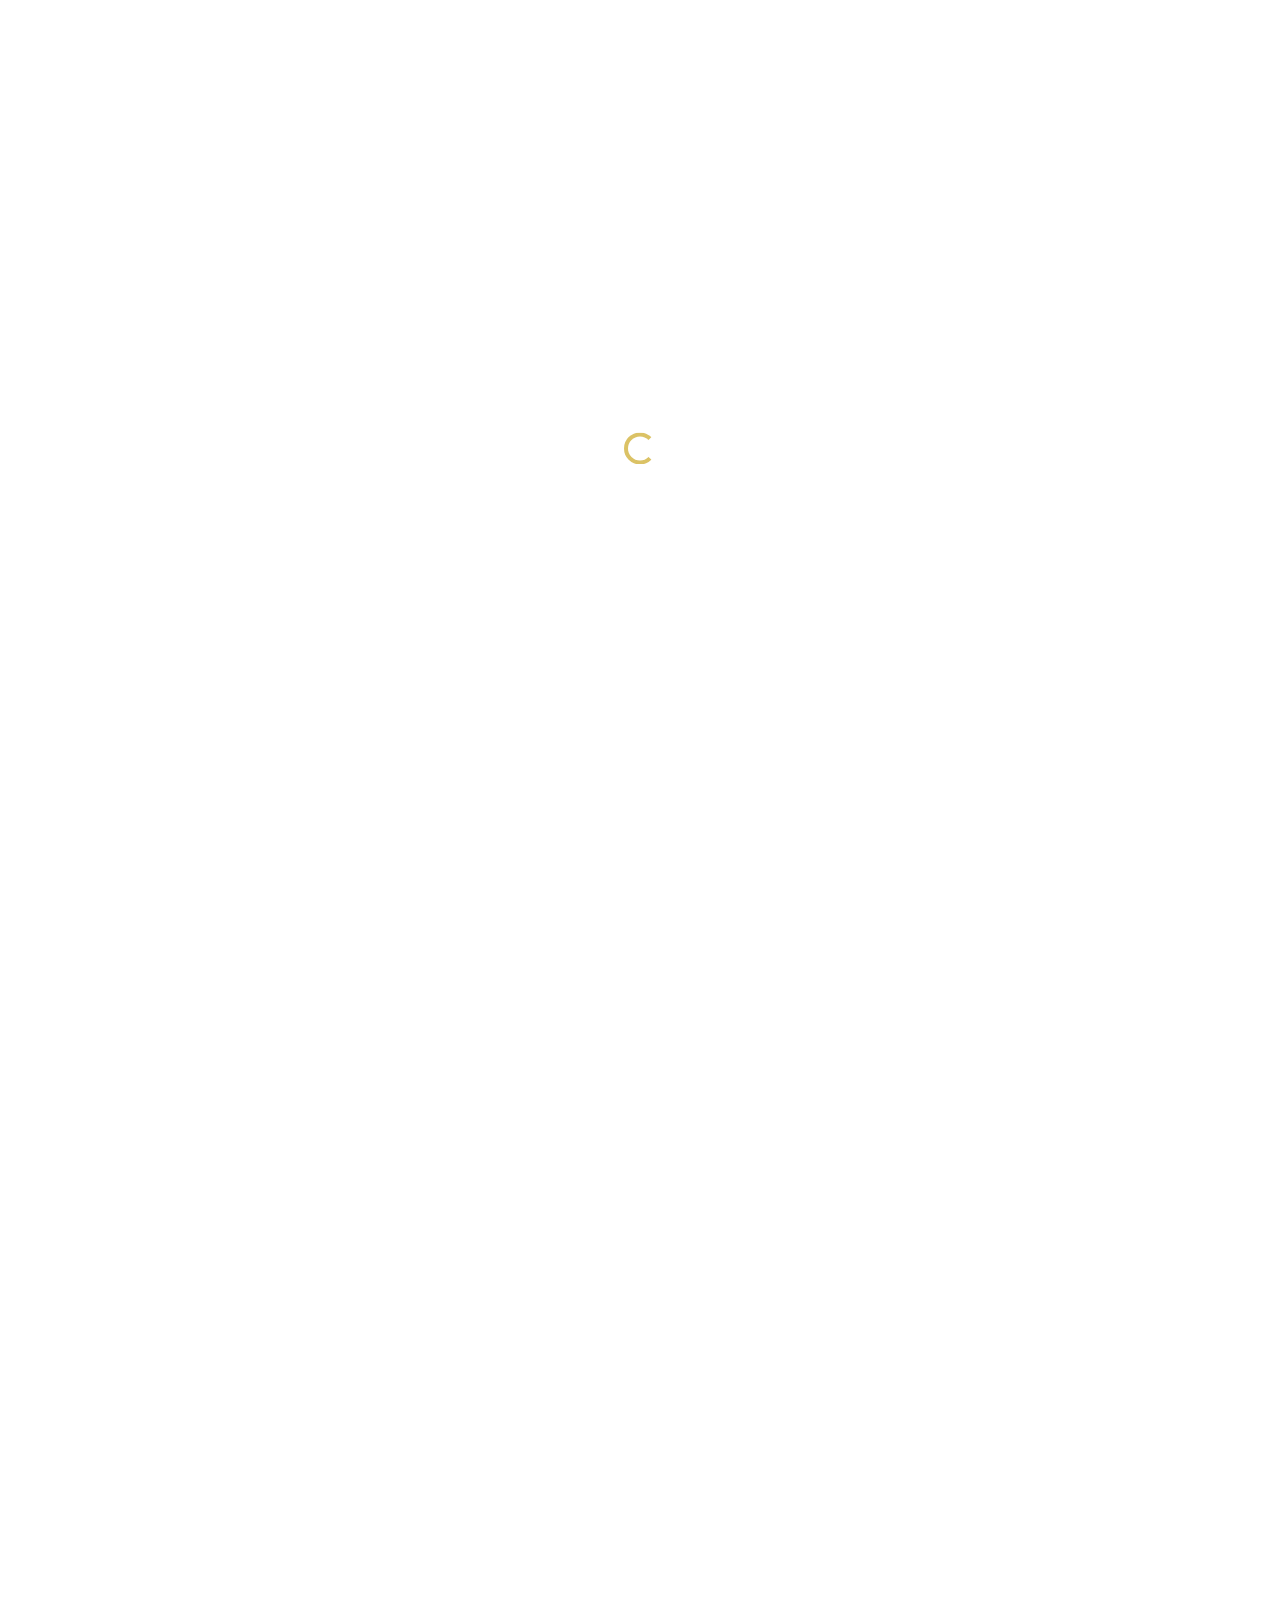
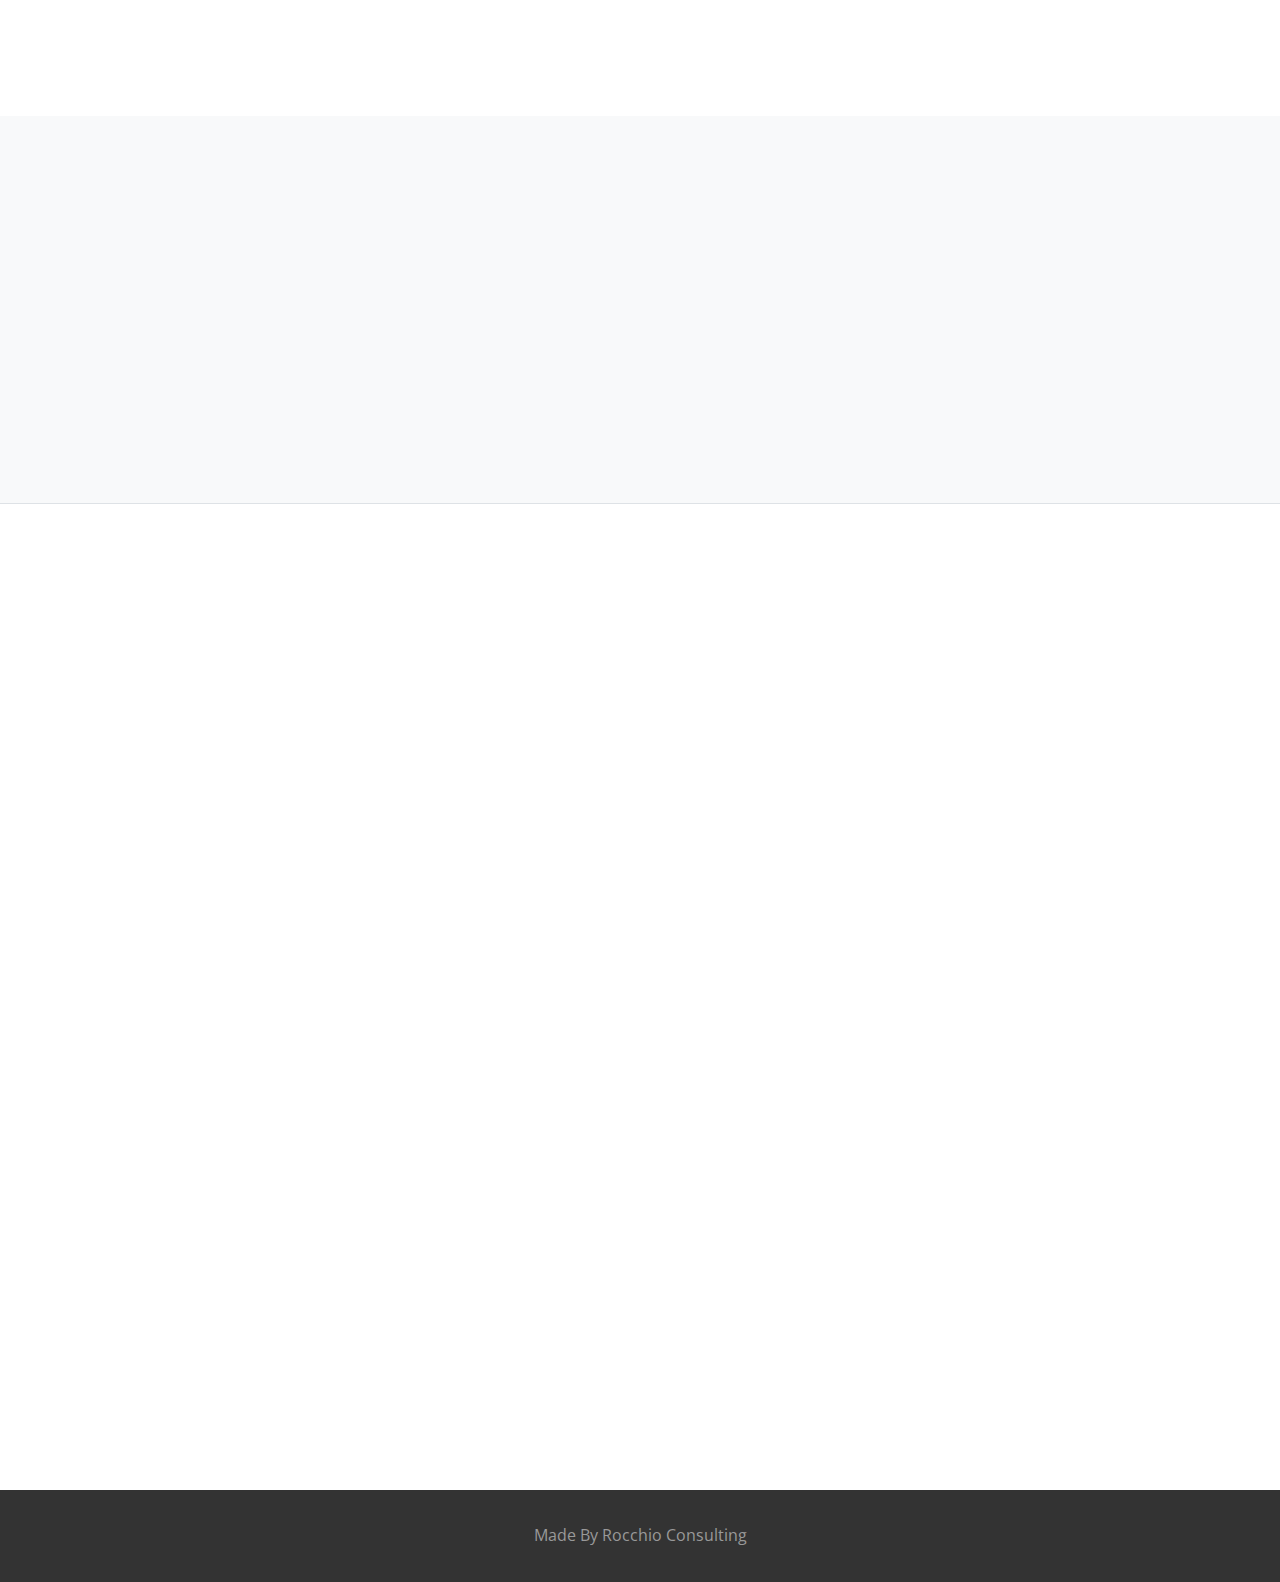
<file: index.html>
<!doctype html>
<html lang="en">
  <head>
    <title>Anna's Dog Walking</title>
    <meta charset="utf-8">
    <meta name="viewport" content="width=device-width, initial-scale=1, shrink-to-fit=no">
    
    
    <link href="https://fonts.googleapis.com/css?family=Open+Sans:300,400,700" rel="stylesheet">
    <link rel="stylesheet" href="fonts/icomoon/style.css">

    <link rel="stylesheet" href="css/bootstrap.min.css">
    <link rel="stylesheet" href="css/jquery-ui.css">
    <link rel="stylesheet" href="css/owl.carousel.min.css">
    <link rel="stylesheet" href="css/owl.theme.default.min.css">
    <link rel="stylesheet" href="css/owl.theme.default.min.css">

    <link rel="stylesheet" href="css/jquery.fancybox.min.css">

    <link rel="stylesheet" href="css/bootstrap-datepicker.css">

    <link rel="stylesheet" href="fonts/flaticon/font/flaticon.css">

    <link rel="stylesheet" href="css/aos.css">
    <link rel="shortcut icon" href="images/favicon.ico" type="image/x-icon">

    <link rel="stylesheet" href="css/style.css">
    
  </head>
  <body data-spy="scroll" data-target=".site-navbar-target" data-offset="300">
  

  <div id="overlayer"></div>
  <div class="loader">
    <div class="spinner-border text-primary" role="status">
      <span class="sr-only">Loading...</span>
    </div>
  </div>


  <div class="site-wrap">

    <div class="site-mobile-menu site-navbar-target">
      <div class="site-mobile-menu-header">
        <div class="site-mobile-menu-close mt-3">
          <span class="icon-close2 js-menu-toggle"></span>
        </div>
      </div>
      <div class="site-mobile-menu-body"></div>
    </div>
   
    
    <header class="site-navbar py-4 js-sticky-header site-navbar-target" role="banner">

      <div class="container">
        <div class="row align-items-center">
          
          <div class="col-6 col-xl-4">
            <img src="images/Logo.png" alt="Image" class="logoBlue visible">
            <img src="images/LogoGold.png" alt="Image" class="logoGold inVisible">
            <h1 class="mb-0 site-logo"><a href="index.html" class="h2 mb-0">Anna's Pet Care</a></h1>
          </div>

          <div class="col-12 col-md-8 d-none d-xl-block">
            <nav class="site-navigation position-relative text-right" role="navigation">

              <ul class="site-menu main-menu js-clone-nav mr-auto d-none d-lg-block">
                <li><a href="#home-section" class="nav-link">Home</a></li>
                <li><a href="#about-section" class="nav-link">About</a></li>
                <li><a href="#services-section" class="nav-link">Services</a></li>
                <li><a href="#testimonials-section" class="nav-link">Testimonials</a></li>
                <li><a href="#contact-section" class="nav-link">Contact</a></li>
              </ul>
            </nav>
          </div>

        </div>
      </div>
      
    </header>

  
     
    <div class="site-blocks-cover overlay" style="background-image: url(images/DogWalking.jpg);" data-aos="fade" id="home-section">
      <img class="backgroundStripImage" src="images/PictureStrip.jpg">

      <div class="container">
        <div class="row align-items-center justify-content-center" style="height: 450px; min-height: 450px !important;">
          <div class="col-md-8 mt-lg-5 text-center">
            <h1 class="text-uppercase" data-aos="fade-up">Welcome</h1>
            <p style="font-weight: bold;" class="mb-5 desc" data-aos-delay="100">Anna's Dog Walking and Pet Care.</p>
            <!--
            <div data-aos="fade-up" data-aos-delay="100">
              <a href="https://www.rover.com/members/anna-u-love-pets/" target="_blank" class="btn smoothscroll btn-primary mr-2 mb-2">Rover Page</a>
            </div>
          -->
          </div>
            
        </div>
      </div>

    </div>  

    
    <div class="site-section cta-big-image" id="about-section">
      <div class="container">
        <div class="row mb-5">
          <div class="col-12 text-center" data-aos="fade">
            <h2 class="section-title mb-3">About</h2>
          </div>
        </div>

        
        <div class="row">
          <div class="col-lg-6 mb-5" data-aos="fade-up" data-aos-delay="">
            <figure class="circle-bg">
                <img src="images/AnnaPic.jpg" alt="Image" class="img-fluid">
            </figure>
          </div>
        

          <div class="col-lg-5 ml-auto" data-aos="fade-up" data-aos-delay="100">
            <div class="mb-4">
              <h3 class="h3 mb-4 text-black">Love Pets!</h3>
              <p>
                Hello I am Anna a Hastings-on-Hudson local. <br><br>

                I currently work with two dogs but am looking to expand my clientele. <br><br>

                I understand that each dog has different personalities and each owner has their own way of doing things. I will work with you and your pet to make sure they have the best care that they need. <br><br>

                I have my own dog Happy so I know the stresses of searching for a responsible person to watch and care for your pet the same way you would. <br><br>

                If you want to book me to walk and care for your pet check out my Rover page! <br><br>


              </p>
              
            </div>
  

            
            
          </div>
        </div>
      </div>  
    </div>


    <section class="site-section border-bottom bg-light" id="services-section">
      <div class="container">
        <div class="row mb-5">
          <div class="col-12 text-center" data-aos="fade">
            <h2 class="section-title mb-3">Services</h2>
          </div>
        </div>
        <div class="row align-items-stretch">

          <div class="col-md-6 col-lg-6 mb-4 mb-lg-4" data-aos="fade-up">
            <div class="unit-4">
              <div>
                  
                <h3 style="text-align: center;"><img class="icons" src="images/Icons/HouseIcon.png" />Drop-In Visits: $27 Per Visit</h3>
                <p>
                  Want me to come by to check on your pet and keep them company.<br>
                </p>
                
              </div>
            </div>
          </div>

          <div class="col-md-6 col-lg-6 mb-4 mb-lg-4" data-aos="fade-up">
            <div class="unit-4">
              <div>
                  
                <h3 style="text-align: center;"><img class="icons" src="images/Icons/DogIcon.png" />Dog Walking: $25 Per Walk</h3>
                <p>
                  Want me to take your dog on a walk to keep them active and healthy.<br>
                </p>
                
              </div>
            </div>
          </div>

        </div>
      </div>
    </section>

    <section class="site-section testimonial-wrap" id="testimonials-section" data-aos="fade">
      <div class="container">
        <div class="row mb-5">
          <div class="col-12 text-center">
            <h2 class="section-title mb-3">Testimonials</h2>
          </div>
        </div>
      </div>
      <div class="slide-one-item home-slider owl-carousel">
        <div>
          <div class="testimonial">

            <blockquote class="mb-5">
              <p>&ldquo;Anna is an amazing dog-walker. I have a 65 pound mutt, and a 5 pound tea cup Yorkie. So she can handle anything! Anna is super reliable. Friendly. Our dogs love her. My kids love her. I would highly recommend her services.&rdquo;</p>
            </blockquote>
            <figure class="mb-4 d-flex align-items-center justify-content-center">
              <p>Cheryl.</p>
            </figure>
            
          </div>
        </div>
          <div>
            <div class="testimonial">
              
              <blockquote class="mb-5">
                <p>&ldquo;Anna loves all animals and always does whatever she can to help them. She has a very big heart and would be the best person to take care of your pet.&rdquo;</p>
              </blockquote>

              <figure class="mb-4 d-flex align-items-center justify-content-center">
                <p>Anthony M.</p>
              </figure>
            </div>
          </div>
          <div>
            <div class="testimonial">

              <blockquote class="mb-5">
                <p>&ldquo;Anna has a kind and gentle heart and loves animals. If she could, I believe that she'd stop and cuddle every animal that she sees. She loves and misses her dog very much that she had to leave in her native country in order to try to make a better life for herself here. His name is "Happy" I believe that any dog under her care would be "Happy" to.&rdquo;</p>
              </blockquote>
              <figure class="mb-4 d-flex align-items-center justify-content-center">
                <p>James K.</p>
              </figure>
              
            </div>
          </div>

        </div>
    </section>
    
    
   


    <section class="site-section bg-light" id="contact-section" data-aos="fade">
      <div class="container">
        <div class="row mb-5">
          <div class="col-12 text-center">
            <h2 class="section-title mb-3">Contact</h2>
          </div>
        </div>
        <div class="row mb-12">

          <div class="col-md-6 text-center">
            <p class="mb-4">
              <span class="icon-room d-block h4 text-primary"></span>
              <span>Hastings-on-Hudson, New York</span>
            </p>
          </div>
          <div class="col-md-6 text-center">
            <p class="mb-4">
              <span class="icon-phone d-block h4 text-primary"></span>
              <span>914-979-4308</span>
            </p>
          </div>

        </div>

      </div>
    </section>

    
    <footer class="site-footer">
      <div class="container">
        <div class="row  text-center">
          <div class="col-md-12">
            <div class="mt-3">
              <p>
                 <a href="https://RocchioConsulting.com" target="_blank" >Made By Rocchio Consulting</a>
              </p>
        
            </div>
          </div>
          
        </div>
      </div>
    </footer>

  </div> <!-- .site-wrap -->

  <script src="js/jquery-3.3.1.min.js"></script>
  <script src="js/jquery-ui.js"></script>
  <script src="js/popper.min.js"></script>
  <script src="js/bootstrap.min.js"></script>
  <script src="js/owl.carousel.min.js"></script>
  <script src="js/jquery.countdown.min.js"></script>
  <script src="js/jquery.easing.1.3.js"></script>
  <script src="js/aos.js"></script>
  <script src="js/jquery.fancybox.min.js"></script>
  <script src="js/jquery.sticky.js"></script>
  <script src="js/isotope.pkgd.min.js"></script>

  
  <script src="js/main.js"></script>
    
  </body>
</html>
</file>
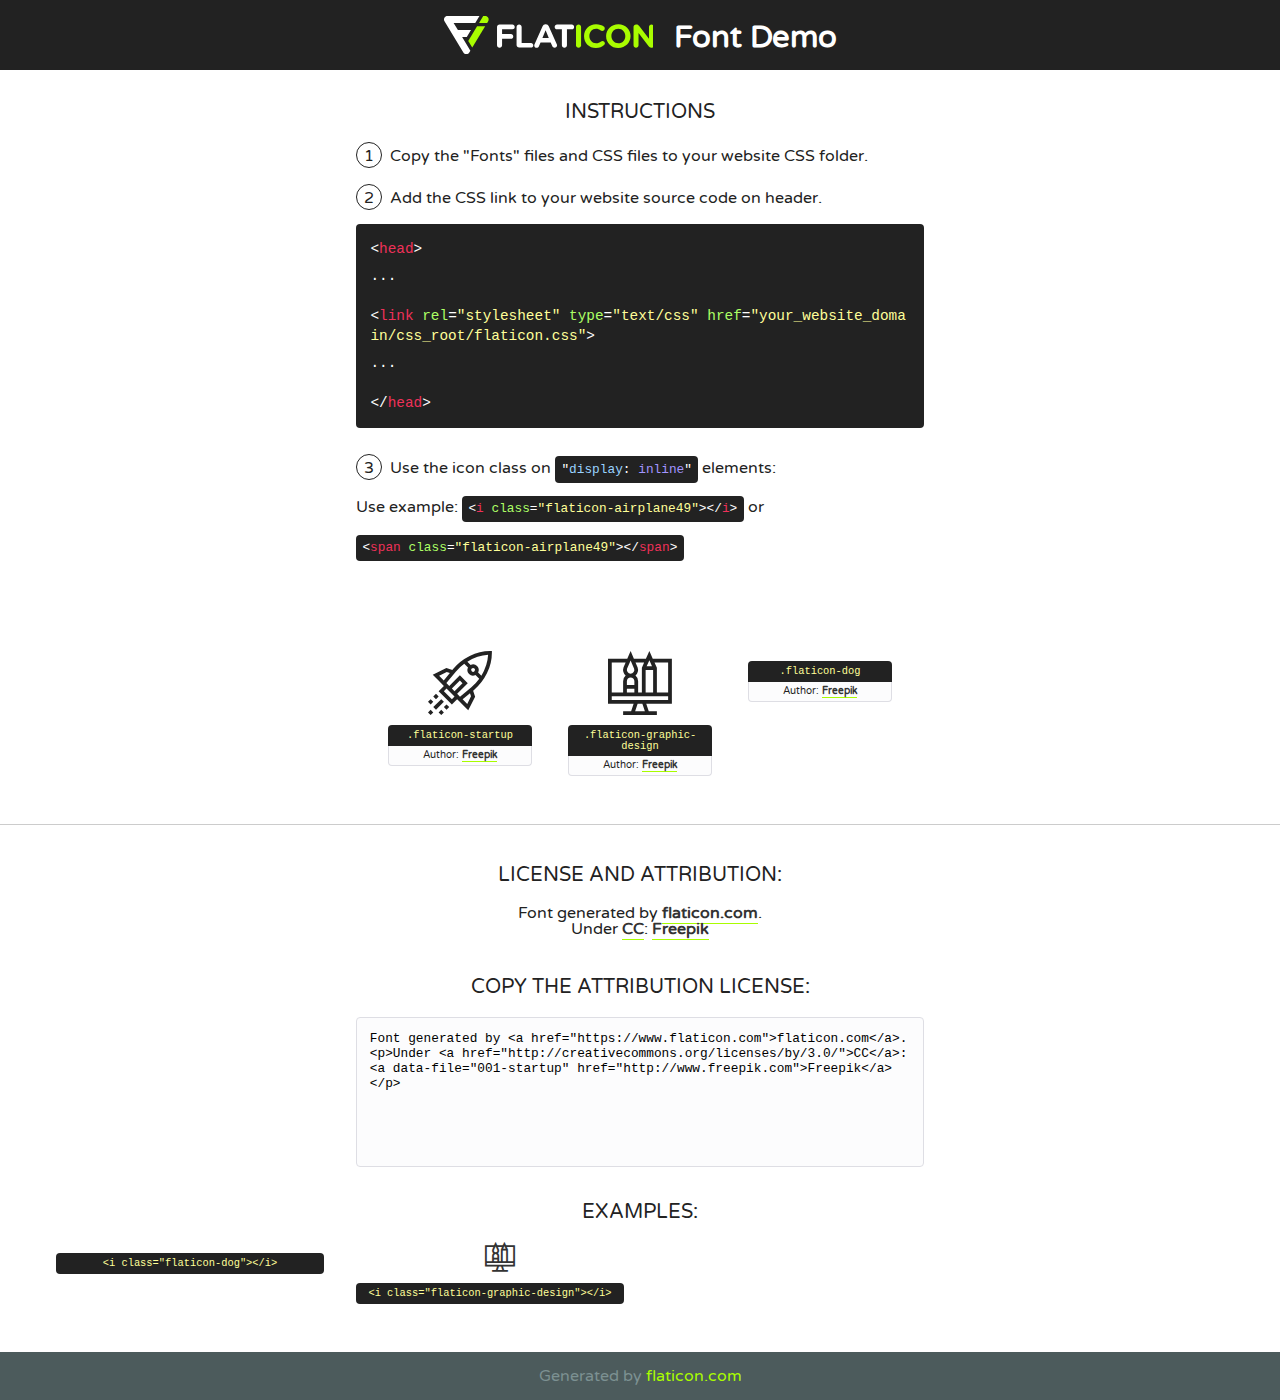
<file: fonts/flaticon/font/flaticon.html>
<!DOCTYPE html>
<!--
  Flaticon icon font: Flaticon
  Creation date: 03/04/2019 06:02
-->
<html>
<!DOCTYPE html>
<html>

<head>
    <title>Flaticon WebFont</title>
    <link href="http://fonts.googleapis.com/css?family=Varela+Round" rel="stylesheet" type="text/css" />
    <link rel="stylesheet" type="text/css" href="flaticon.css">
    <meta charset="UTF-8">
    <style>
    html, body, div, span, applet, object, iframe,
    h1, h2, h3, h4, h5, h6, p, blockquote, pre,
    a, abbr, acronym, address, big, cite, code,
    del, dfn, em, img, ins, kbd, q, s, samp,
    small, strike, strong, sub, sup, tt, var,
    b, u, i, center,
    dl, dt, dd, ol, ul, li,
    fieldset, form, label, legend,
    table, caption, tbody, tfoot, thead, tr, th, td,
    article, aside, canvas, details, embed, 
    figure, figcaption, footer, header, hgroup, 
    menu, nav, output, ruby, section, summary,
    time, mark, audio, video {
        margin: 0;
        padding: 0;
        border: 0;
        font-size: 100%;
        font: inherit;
        vertical-align: baseline;
    }
    /* HTML5 display-role reset for older browsers */
    article, aside, details, figcaption, figure, 
    footer, header, hgroup, menu, nav, section {
        display: block;
    }
    body {
        line-height: 1;
    }
    ol, ul {
        list-style: none;
    }
    blockquote, q {
        quotes: none;
    }
    blockquote:before, blockquote:after,
    q:before, q:after {
        content: '';
        content: none;
    }
    table {
        border-collapse: collapse;
        border-spacing: 0;
    }
    body {
        font-family: 'Varela Round', Helvetica, Arial, sans-serif;
        font-size: 16px;
        color: #222;
    }
    a {
        color: #333;
        border-bottom: 1px solid #a9fd00;
        font-weight: bold;
        text-decoration: none;
    }
    * {
        -moz-box-sizing: border-box;
        -webkit-box-sizing: border-box;
        box-sizing: border-box;
        margin: 0;
        padding: 0;
    }
    [class^="flaticon-"]:before, [class*=" flaticon-"]:before, [class^="flaticon-"]:after, [class*=" flaticon-"]:after {
        font-family: Flaticon;
        font-size: 30px;
        font-style: normal;
        margin-left: 20px;
        color: #333;
    }
    .wrapper {
        max-width: 600px;
        margin: auto;
        padding: 0 1em;
    }
    .title {
        font-size: 1.25em;
        text-align: center;
        margin-bottom: 1em;
        text-transform: uppercase;
    }
    header {
        text-align: center;
        background-color: #222;
        color: #fff;
        padding: 1em;
    }
    header .logo {
        width: 210px;
        height: 38px;
        display: inline-block;
        vertical-align: middle;
        margin-right: 1em;
        border: none;
    }
    header strong {
        font-size: 1.95em;
        font-weight: bold;
        vertical-align: middle;
        margin-top: 5px;
        display: inline-block;
    }
    .demo {
        margin: 2em auto;
        line-height: 1.25em;
    }
    .demo ul li {
        margin-bottom: 1em;
    }
    .demo ul li .num {
        color: #222;
        border-radius: 20px;
        display: inline-block;
        width: 26px;
        padding: 3px;
        height: 26px;
        text-align: center;
        margin-right: 0.5em;
        border: 1px solid #222;
    }
    .demo ul li code {
        background-color: #222;
        border-radius: 4px;
        padding: 0.25em 0.5em;
        display: inline-block;
        color: #fff;
        font-family: Consolas,Monaco,Lucida Console,Liberation Mono,DejaVu Sans Mono,Bitstream Vera Sans Mono,Courier New, monospace;
        font-weight: lighter;
        margin-top: 1em;
        font-size: 0.8em;
        word-break: break-all;
    }
    .demo ul li code.big {
        padding: 1em;
        font-size: 0.9em;
    }
    .demo ul li code .red {
        color: #EF3159;
    }
    .demo ul li code .green {
        color: #ACFF65;
    }
    .demo ul li code .yellow {
        color: #FFFF99;
    }
    .demo ul li code .blue {
        color: #99D3FF;
    }
    .demo ul li code .purple {
        color: #A295FF;
    }
    .demo ul li code .dots {
        margin-top: 0.5em;
        display: block;
    }
    #glyphs {
        border-bottom: 1px solid #ccc;
        padding: 2em 0;
        text-align: center;
    }
    .glyph {
        display: inline-block;
        width: 9em;
        margin: 1em;
        text-align: center;
        vertical-align: top;
        background: #FFF;
    }
    .glyph .glyph-icon {
        padding: 10px;
        display: block;
        font-family:"Flaticon";
        font-size: 64px;
        line-height: 1;
    }
    .glyph .glyph-icon:before {
        font-size: 64px;
        color: #222;
        margin-left: 0;
    }
    .class-name {
        font-size: 0.65em;
        background-color: #222;
        color: #fff;
        border-radius: 4px 4px 0 0;
        padding: 0.5em;
        color: #FFFF99;
        font-family: Consolas,Monaco,Lucida Console,Liberation Mono,DejaVu Sans Mono,Bitstream Vera Sans Mono,Courier New, monospace;
    }
    .author-name {
        font-size: 0.6em;
        background-color: #fcfcfd;
        border: 1px solid #DEDEE4;
        border-top: 0;
        border-radius: 0 0 4px 4px;
        padding: 0.5em;
    }
    .class-name:last-child {
        font-size: 10px;
        color:#888;
    }
    .class-name:last-child a {
        font-size: 10px;
        color:#555;
    }
    .class-name:last-child a:hover {
        color:#a9fd00;
    }
    .glyph > input {
        display: block;
        width: 100px;
        margin: 5px auto;
        text-align: center;
        font-size: 12px;
        cursor: text;
    }
    .glyph > input.icon-input {
        font-family:"Flaticon";
        font-size: 16px;
        margin-bottom: 10px;
    }
    .attribution .title {
        margin-top: 2em;
    }
    .attribution textarea {
        background-color: #fcfcfd;
        padding: 1em;
        border: none;
        box-shadow: none;
        border: 1px solid #DEDEE4;
        border-radius: 4px;
        resize: none;
        width: 100%;
        height: 150px;
        font-size: 0.8em;
        font-family: Consolas,Monaco,Lucida Console,Liberation Mono,DejaVu Sans Mono,Bitstream Vera Sans Mono,Courier New, monospace;
        -webkit-appearance: none;
    }
    .iconsuse {
        margin: 2em auto;
        text-align: center;
        max-width: 1200px;
    }
    .iconsuse:after {
        content: '';
        display: table;
        clear: both;
    }
    .iconsuse .image {
        float: left;
        width: 25%;
        padding: 0 1em;
    }
    .iconsuse .image p {
        margin-bottom: 1em;
    }
    .iconsuse .image span {
        display: block;
        font-size: 0.65em;
        background-color: #222;
        color: #fff;
        border-radius: 4px;
        padding: 0.5em;
        color: #FFFF99;
        margin-top: 1em;
        font-family: Consolas,Monaco,Lucida Console,Liberation Mono,DejaVu Sans Mono,Bitstream Vera Sans Mono,Courier New, monospace;
    }
    #footer {
        text-align: center;
        background-color: #4C5B5C;
        color: #7c9192;
        padding: 1em;
    }
    #footer a {
        border: none;
        color: #a9fd00;
        font-weight: normal;
    }
    @media (max-width: 960px) {
        .iconsuse .image {
            width: 50%;
        }
    }
    @media (max-width: 560px) {
        .iconsuse .image {
            width: 100%;
        }
    }
    </style>
</head>

<body class="characters-off">

    <header>
        <a href="https://www.flaticon.com" target="_blank" class="logo">
            <svg version="1.1" xmlns="http://www.w3.org/2000/svg" xmlns:xlink="http://www.w3.org/1999/xlink" xmlns:a="http://ns.adobe.com/AdobeSVGViewerExtensions/3.0/" viewBox="0 0 560.875 102.036" enable-background="new 0 0 560.875 102.036" xml:space="preserve">
                <defs>
                </defs>
                <g>
                    <g class="letters">
                        <path fill="#ffffff" d="M141.596,29.675c0-3.777,2.985-6.767,6.764-6.767h34.438c3.426,0,6.15,2.728,6.15,6.15
                        c0,3.43-2.724,6.149-6.15,6.149h-27.674v13.091h23.719c3.429,0,6.151,2.724,6.151,6.15c0,3.43-2.723,6.149-6.151,6.149h-23.719
                        v17.574c0,3.773-2.986,6.761-6.764,6.761c-3.779,0-6.764-2.989-6.764-6.761V29.675z"></path>
                        <path fill="#ffffff" d="M193.844,29.149c0-3.781,2.985-6.767,6.764-6.767c3.776,0,6.763,2.985,6.763,6.767v42.957h25.039
                        c3.426,0,6.149,2.726,6.149,6.153c0,3.425-2.723,6.15-6.149,6.15h-31.802c-3.779,0-6.764-2.986-6.764-6.768V29.149z"></path>
                        <path fill="#ffffff" d="M241.891,75.71l21.438-48.407c1.492-3.341,4.215-5.357,7.906-5.357h0.792
                        c3.686,0,6.323,2.017,7.815,5.357l21.439,48.407c0.436,0.967,0.701,1.845,0.701,2.723c0,3.602-2.809,6.501-6.414,6.501
                        c-3.161,0-5.269-1.845-6.499-4.655l-4.132-9.661h-27.059l-4.301,10.102c-1.144,2.631-3.426,4.214-6.237,4.214
                        c-3.517,0-6.24-2.81-6.24-6.325C241.1,77.64,241.451,76.677,241.891,75.71z M279.932,58.666l-8.521-20.297l-8.526,20.297H279.932
                        z"></path>
                        <path fill="#ffffff" d="M314.864,35.387H301.86c-3.429,0-6.239-2.813-6.239-6.238c0-3.429,2.811-6.24,6.239-6.24h39.533
                        c3.426,0,6.237,2.811,6.237,6.24c0,3.425-2.811,6.238-6.237,6.238h-13.001v42.785c0,3.773-2.99,6.761-6.764,6.761
                        c-3.779,0-6.764-2.989-6.764-6.761V35.387z"></path>
                        <path fill="#A9FD00" d="M352.615,29.149c0-3.781,2.985-6.767,6.767-6.767c3.774,0,6.761,2.985,6.761,6.767v49.024
                        c0,3.773-2.987,6.761-6.761,6.761c-3.781,0-6.767-2.989-6.767-6.761V29.149z"></path>
                        <path fill="#A9FD00" d="M374.132,53.836v-0.179c0-17.481,13.178-31.801,32.065-31.801c9.22,0,15.459,2.458,20.557,6.238
                        c1.402,1.054,2.637,2.985,2.637,5.357c0,3.692-2.985,6.59-6.681,6.59c-1.845,0-3.071-0.702-4.044-1.319
                        c-3.776-2.813-7.729-4.393-12.562-4.393c-10.364,0-17.831,8.611-17.831,19.154v0.173c0,10.542,7.291,19.329,17.831,19.329
                        c5.715,0,9.492-1.756,13.359-4.834c1.049-0.874,2.458-1.491,4.039-1.491c3.429,0,6.325,2.813,6.325,6.236
                        c0,2.106-1.056,3.78-2.282,4.834c-5.539,4.834-12.036,7.733-21.878,7.733C387.572,85.464,374.132,71.493,374.132,53.836z"></path>
                        <path fill="#A9FD00" d="M433.009,53.836v-0.179c0-17.481,13.79-31.801,32.766-31.801c18.981,0,32.592,14.143,32.592,31.628v0.173
                        c0,17.483-13.785,31.807-32.769,31.807C446.625,85.464,433.009,71.32,433.009,53.836z M484.224,53.836v-0.179
                        c0-10.539-7.725-19.326-18.626-19.326c-10.893,0-18.449,8.611-18.449,19.154v0.173c0,10.542,7.73,19.329,18.626,19.329
                        C476.676,72.986,484.224,64.378,484.224,53.836z"></path>
                        <path fill="#A9FD00" d="M506.233,29.321c0-3.774,2.99-6.763,6.767-6.763h1.401c3.252,0,5.183,1.583,7.029,3.953l26.093,34.265
                        V29.059c0-3.692,2.99-6.677,6.681-6.677c3.683,0,6.671,2.985,6.671,6.677v48.934c0,3.78-2.987,6.765-6.764,6.765h-0.436
                        c-3.257,0-5.188-1.581-7.034-3.953l-27.056-35.492v32.944c0,3.687-2.985,6.676-6.678,6.676c-3.683,0-6.673-2.989-6.673-6.676
                        V29.321z"></path>
                    </g>
                    <g class="insignia">
                        <path fill="#ffffff" d="M48.372,56.137h12.517l11.156-18.537H37.186L25.688,18.539h57.825L94.668,0H9.271
                        C5.925,0,2.842,1.801,1.198,4.716c-1.644,2.907-1.593,6.482,0.134,9.343l50.38,83.501c1.678,2.781,4.689,4.476,7.938,4.476
                        c3.246,0,6.257-1.695,7.935-4.476l2.898-4.804L48.372,56.137z"></path>
                        <g class="i">
                            <path fill="#A9FD00" d="M93.575,18.539h0.031v0.004l21.652,0.004l2.705-4.488c1.727-2.861,1.778-6.436,0.133-9.343
                            C116.454,1.801,113.371,0,110.026,0h-5.294L93.575,18.539z"></path>
                            <polygon fill="#A9FD00" points="88.291,27.356 64.725,66.486 75.519,84.404 109.942,27.356"></polygon>
                        </g>
                    </g>
                </g>
            </svg>
        </a>
        <strong>Font Demo</strong>
    </header>


    <section class="demo wrapper">

        <p class="title">Instructions</p>

        <ul>
            <li>
                <span class="num">1</span>Copy the "Fonts" files and CSS files to your website CSS folder.
            </li>
            <li>
                <span class="num">2</span>Add the CSS link to your website source code on header.
                <code class="big">
                    &lt;<span class="red">head</span>&gt;
                    <br/><span class="dots">...</span>
                    <br/>&lt;<span class="red">link</span> <span class="green">rel</span>=<span class="yellow">"stylesheet"</span> <span class="green">type</span>=<span class="yellow">"text/css"</span> <span class="green">href</span>=<span class="yellow">"your_website_domain/css_root/flaticon.css"</span>&gt;
                    <br/><span class="dots">...</span>
                    <br/>&lt;/<span class="red">head</span>&gt;
                </code>
            </li>

            <li>
                <p>
                    <span class="num">3</span>Use the icon class on <code>"<span class="blue">display</span>:<span class="purple"> inline</span>"</code> elements:
                    <br />
                    Use example: <code>&lt;<span class="red">i</span> <span class="green">class</span>=<span class="yellow">&quot;flaticon-airplane49&quot;</span>&gt;&lt;/<span class="red">i</span>&gt;</code> or <code>&lt;<span class="red">span</span> <span class="green">class</span>=<span class="yellow">&quot;flaticon-airplane49&quot;</span>&gt;&lt;/<span class="red">span</span>&gt;</code>
            </li>
        </ul>

    </section>




   <section id="glyphs">          
    
      
        <div class="glyph"><div class="glyph-icon flaticon-startup"></div>
            <div class="class-name">.flaticon-startup</div>
            <div class="author-name">Author: <a data-file="001-startup" href="http://www.freepik.com">Freepik</a> </div> 
        </div>        
        
        <div class="glyph"><div class="glyph-icon flaticon-graphic-design"></div>
            <div class="class-name">.flaticon-graphic-design</div>
            <div class="author-name">Author: <a data-file="002-graphic-design" href="http://www.freepik.com">Freepik</a> </div> 
        </div>   
        
        <div class="glyph"><div class="glyph-icon flaticon-dog"></div>
        <div class="class-name">.flaticon-dog</div>
        <div class="author-name">Author: <a data-file="001-startup" href="http://www.freepik.com">Freepik</a> </div> 
    </div>   
    </section>



    <section class="attribution wrapper"   style="text-align:center;">

      <div class="title">License and attribution:</div><div class="attrDiv">Font generated by <a href="https://www.flaticon.com">flaticon.com</a>. <div><p>Under <a href="http://creativecommons.org/licenses/by/3.0/">CC</a>: <a data-file="001-startup" href="http://www.freepik.com">Freepik</a></p>  </div>
      </div>
      <div class="title">Copy the Attribution License:</div>

    <textarea onclick="this.focus();this.select();">Font generated by &lt;a href=&quot;https://www.flaticon.com&quot;&gt;flaticon.com&lt;/a&gt;. <p>Under <a href="http://creativecommons.org/licenses/by/3.0/">CC</a>: <a data-file="001-startup" href="http://www.freepik.com">Freepik</a></p>  
     </textarea>

    </section>

    <section class="iconsuse">

          <div class="title">Examples:</div>            
             
            <div class="image">
                <p>
                    <i class="glyph-icon flaticon-dog"></i> 
                    <span>&lt;i class=&quot;flaticon-dog&quot;&gt;&lt;/i&gt;</span>
                </p>
            </div>
            
            <div class="image">
                <p>
                    <i class="glyph-icon flaticon-graphic-design"></i> 
                    <span>&lt;i class=&quot;flaticon-graphic-design&quot;&gt;&lt;/i&gt;</span>
                </p>
            </div>
            
                       
        </div>
                            
    </section>

<div id="footer">
    <div>Generated by <a href="https://www.flaticon.com">flaticon.com</a>
    </div>
</div>



</body>
</html>
</file>
<file: fonts/icomoon/style.css>
@font-face {
  font-family: 'icomoon';
  src:  url('fonts/icomoon.eot?10si43');
  src:  url('fonts/icomoon.eot?10si43#iefix') format('embedded-opentype'),
    url('fonts/icomoon.ttf?10si43') format('truetype'),
    url('fonts/icomoon.woff?10si43') format('woff'),
    url('fonts/icomoon.svg?10si43#icomoon') format('svg');
  font-weight: normal;
  font-style: normal;
}

[class^="icon-"], [class*=" icon-"] {
  /* use !important to prevent issues with browser extensions that change fonts */
  font-family: 'icomoon' !important;
  speak: none;
  font-style: normal;
  font-weight: normal;
  font-variant: normal;
  text-transform: none;
  line-height: 1;

  /* Better Font Rendering =========== */
  -webkit-font-smoothing: antialiased;
  -moz-osx-font-smoothing: grayscale;
}

.icon-asterisk:before {
  content: "\f069";
}
.icon-plus:before {
  content: "\f067";
}
.icon-question:before {
  content: "\f128";
}
.icon-minus:before {
  content: "\f068";
}
.icon-glass:before {
  content: "\f000";
}
.icon-music:before {
  content: "\f001";
}
.icon-search:before {
  content: "\f002";
}
.icon-envelope-o:before {
  content: "\f003";
}
.icon-heart:before {
  content: "\f004";
}
.icon-star:before {
  content: "\f005";
}
.icon-star-o:before {
  content: "\f006";
}
.icon-user:before {
  content: "\f007";
}
.icon-film:before {
  content: "\f008";
}
.icon-th-large:before {
  content: "\f009";
}
.icon-th:before {
  content: "\f00a";
}
.icon-th-list:before {
  content: "\f00b";
}
.icon-check:before {
  content: "\f00c";
}
.icon-close:before {
  content: "\f00d";
}
.icon-remove:before {
  content: "\f00d";
}
.icon-times:before {
  content: "\f00d";
}
.icon-search-plus:before {
  content: "\f00e";
}
.icon-search-minus:before {
  content: "\f010";
}
.icon-power-off:before {
  content: "\f011";
}
.icon-signal:before {
  content: "\f012";
}
.icon-cog:before {
  content: "\f013";
}
.icon-gear:before {
  content: "\f013";
}
.icon-trash-o:before {
  content: "\f014";
}
.icon-home:before {
  content: "\f015";
}
.icon-file-o:before {
  content: "\f016";
}
.icon-clock-o:before {
  content: "\f017";
}
.icon-road:before {
  content: "\f018";
}
.icon-download:before {
  content: "\f019";
}
.icon-arrow-circle-o-down:before {
  content: "\f01a";
}
.icon-arrow-circle-o-up:before {
  content: "\f01b";
}
.icon-inbox:before {
  content: "\f01c";
}
.icon-play-circle-o:before {
  content: "\f01d";
}
.icon-repeat:before {
  content: "\f01e";
}
.icon-rotate-right:before {
  content: "\f01e";
}
.icon-refresh:before {
  content: "\f021";
}
.icon-list-alt:before {
  content: "\f022";
}
.icon-lock:before {
  content: "\f023";
}
.icon-flag:before {
  content: "\f024";
}
.icon-headphones:before {
  content: "\f025";
}
.icon-volume-off:before {
  content: "\f026";
}
.icon-volume-down:before {
  content: "\f027";
}
.icon-volume-up:before {
  content: "\f028";
}
.icon-qrcode:before {
  content: "\f029";
}
.icon-barcode:before {
  content: "\f02a";
}
.icon-tag:before {
  content: "\f02b";
}
.icon-tags:before {
  content: "\f02c";
}
.icon-book:before {
  content: "\f02d";
}
.icon-bookmark:before {
  content: "\f02e";
}
.icon-print:before {
  content: "\f02f";
}
.icon-camera:before {
  content: "\f030";
}
.icon-font:before {
  content: "\f031";
}
.icon-bold:before {
  content: "\f032";
}
.icon-italic:before {
  content: "\f033";
}
.icon-text-height:before {
  content: "\f034";
}
.icon-text-width:before {
  content: "\f035";
}
.icon-align-left:before {
  content: "\f036";
}
.icon-align-center:before {
  content: "\f037";
}
.icon-align-right:before {
  content: "\f038";
}
.icon-align-justify:before {
  content: "\f039";
}
.icon-list:before {
  content: "\f03a";
}
.icon-dedent:before {
  content: "\f03b";
}
.icon-outdent:before {
  content: "\f03b";
}
.icon-indent:before {
  content: "\f03c";
}
.icon-video-camera:before {
  content: "\f03d";
}
.icon-image:before {
  content: "\f03e";
}
.icon-photo:before {
  content: "\f03e";
}
.icon-picture-o:before {
  content: "\f03e";
}
.icon-pencil:before {
  content: "\f040";
}
.icon-map-marker:before {
  content: "\f041";
}
.icon-adjust:before {
  content: "\f042";
}
.icon-tint:before {
  content: "\f043";
}
.icon-edit:before {
  content: "\f044";
}
.icon-pencil-square-o:before {
  content: "\f044";
}
.icon-share-square-o:before {
  content: "\f045";
}
.icon-check-square-o:before {
  content: "\f046";
}
.icon-arrows:before {
  content: "\f047";
}
.icon-step-backward:before {
  content: "\f048";
}
.icon-fast-backward:before {
  content: "\f049";
}
.icon-backward:before {
  content: "\f04a";
}
.icon-play:before {
  content: "\f04b";
}
.icon-pause:before {
  content: "\f04c";
}
.icon-stop:before {
  content: "\f04d";
}
.icon-forward:before {
  content: "\f04e";
}
.icon-fast-forward:before {
  content: "\f050";
}
.icon-step-forward:before {
  content: "\f051";
}
.icon-eject:before {
  content: "\f052";
}
.icon-chevron-left:before {
  content: "\f053";
}
.icon-chevron-right:before {
  content: "\f054";
}
.icon-plus-circle:before {
  content: "\f055";
}
.icon-minus-circle:before {
  content: "\f056";
}
.icon-times-circle:before {
  content: "\f057";
}
.icon-check-circle:before {
  content: "\f058";
}
.icon-question-circle:before {
  content: "\f059";
}
.icon-info-circle:before {
  content: "\f05a";
}
.icon-crosshairs:before {
  content: "\f05b";
}
.icon-times-circle-o:before {
  content: "\f05c";
}
.icon-check-circle-o:before {
  content: "\f05d";
}
.icon-ban:before {
  content: "\f05e";
}
.icon-arrow-left:before {
  content: "\f060";
}
.icon-arrow-right:before {
  content: "\f061";
}
.icon-arrow-up:before {
  content: "\f062";
}
.icon-arrow-down:before {
  content: "\f063";
}
.icon-mail-forward:before {
  content: "\f064";
}
.icon-share:before {
  content: "\f064";
}
.icon-expand:before {
  content: "\f065";
}
.icon-compress:before {
  content: "\f066";
}
.icon-exclamation-circle:before {
  content: "\f06a";
}
.icon-gift:before {
  content: "\f06b";
}
.icon-leaf:before {
  content: "\f06c";
}
.icon-fire:before {
  content: "\f06d";
}
.icon-eye:before {
  content: "\f06e";
}
.icon-eye-slash:before {
  content: "\f070";
}
.icon-exclamation-triangle:before {
  content: "\f071";
}
.icon-warning:before {
  content: "\f071";
}
.icon-plane:before {
  content: "\f072";
}
.icon-calendar:before {
  content: "\f073";
}
.icon-random:before {
  content: "\f074";
}
.icon-comment:before {
  content: "\f075";
}
.icon-magnet:before {
  content: "\f076";
}
.icon-chevron-up:before {
  content: "\f077";
}
.icon-chevron-down:before {
  content: "\f078";
}
.icon-retweet:before {
  content: "\f079";
}
.icon-shopping-cart:before {
  content: "\f07a";
}
.icon-folder:before {
  content: "\f07b";
}
.icon-folder-open:before {
  content: "\f07c";
}
.icon-arrows-v:before {
  content: "\f07d";
}
.icon-arrows-h:before {
  content: "\f07e";
}
.icon-bar-chart:before {
  content: "\f080";
}
.icon-bar-chart-o:before {
  content: "\f080";
}
.icon-twitter-square:before {
  content: "\f081";
}
.icon-facebook-square:before {
  content: "\f082";
}
.icon-camera-retro:before {
  content: "\f083";
}
.icon-key:before {
  content: "\f084";
}
.icon-cogs:before {
  content: "\f085";
}
.icon-gears:before {
  content: "\f085";
}
.icon-comments:before {
  content: "\f086";
}
.icon-thumbs-o-up:before {
  content: "\f087";
}
.icon-thumbs-o-down:before {
  content: "\f088";
}
.icon-star-half:before {
  content: "\f089";
}
.icon-heart-o:before {
  content: "\f08a";
}
.icon-sign-out:before {
  content: "\f08b";
}
.icon-linkedin-square:before {
  content: "\f08c";
}
.icon-thumb-tack:before {
  content: "\f08d";
}
.icon-external-link:before {
  content: "\f08e";
}
.icon-sign-in:before {
  content: "\f090";
}
.icon-trophy:before {
  content: "\f091";
}
.icon-github-square:before {
  content: "\f092";
}
.icon-upload:before {
  content: "\f093";
}
.icon-lemon-o:before {
  content: "\f094";
}
.icon-phone:before {
  content: "\f095";
}
.icon-square-o:before {
  content: "\f096";
}
.icon-bookmark-o:before {
  content: "\f097";
}
.icon-phone-square:before {
  content: "\f098";
}
.icon-twitter:before {
  content: "\f099";
}
.icon-facebook:before {
  content: "\f09a";
}
.icon-facebook-f:before {
  content: "\f09a";
}
.icon-github:before {
  content: "\f09b";
}
.icon-unlock:before {
  content: "\f09c";
}
.icon-credit-card:before {
  content: "\f09d";
}
.icon-feed:before {
  content: "\f09e";
}
.icon-rss:before {
  content: "\f09e";
}
.icon-hdd-o:before {
  content: "\f0a0";
}
.icon-bullhorn:before {
  content: "\f0a1";
}
.icon-bell-o:before {
  content: "\f0a2";
}
.icon-certificate:before {
  content: "\f0a3";
}
.icon-hand-o-right:before {
  content: "\f0a4";
}
.icon-hand-o-left:before {
  content: "\f0a5";
}
.icon-hand-o-up:before {
  content: "\f0a6";
}
.icon-hand-o-down:before {
  content: "\f0a7";
}
.icon-arrow-circle-left:before {
  content: "\f0a8";
}
.icon-arrow-circle-right:before {
  content: "\f0a9";
}
.icon-arrow-circle-up:before {
  content: "\f0aa";
}
.icon-arrow-circle-down:before {
  content: "\f0ab";
}
.icon-globe:before {
  content: "\f0ac";
}
.icon-wrench:before {
  content: "\f0ad";
}
.icon-tasks:before {
  content: "\f0ae";
}
.icon-filter:before {
  content: "\f0b0";
}
.icon-briefcase:before {
  content: "\f0b1";
}
.icon-arrows-alt:before {
  content: "\f0b2";
}
.icon-group:before {
  content: "\f0c0";
}
.icon-users:before {
  content: "\f0c0";
}
.icon-chain:before {
  content: "\f0c1";
}
.icon-link:before {
  content: "\f0c1";
}
.icon-cloud:before {
  content: "\f0c2";
}
.icon-flask:before {
  content: "\f0c3";
}
.icon-cut:before {
  content: "\f0c4";
}
.icon-scissors:before {
  content: "\f0c4";
}
.icon-copy:before {
  content: "\f0c5";
}
.icon-files-o:before {
  content: "\f0c5";
}
.icon-paperclip:before {
  content: "\f0c6";
}
.icon-floppy-o:before {
  content: "\f0c7";
}
.icon-save:before {
  content: "\f0c7";
}
.icon-square:before {
  content: "\f0c8";
}
.icon-bars:before {
  content: "\f0c9";
}
.icon-navicon:before {
  content: "\f0c9";
}
.icon-reorder:before {
  content: "\f0c9";
}
.icon-list-ul:before {
  content: "\f0ca";
}
.icon-list-ol:before {
  content: "\f0cb";
}
.icon-strikethrough:before {
  content: "\f0cc";
}
.icon-underline:before {
  content: "\f0cd";
}
.icon-table:before {
  content: "\f0ce";
}
.icon-magic:before {
  content: "\f0d0";
}
.icon-truck:before {
  content: "\f0d1";
}
.icon-pinterest:before {
  content: "\f0d2";
}
.icon-pinterest-square:before {
  content: "\f0d3";
}
.icon-google-plus-square:before {
  content: "\f0d4";
}
.icon-google-plus:before {
  content: "\f0d5";
}
.icon-money:before {
  content: "\f0d6";
}
.icon-caret-down:before {
  content: "\f0d7";
}
.icon-caret-up:before {
  content: "\f0d8";
}
.icon-caret-left:before {
  content: "\f0d9";
}
.icon-caret-right:before {
  content: "\f0da";
}
.icon-columns:before {
  content: "\f0db";
}
.icon-sort:before {
  content: "\f0dc";
}
.icon-unsorted:before {
  content: "\f0dc";
}
.icon-sort-desc:before {
  content: "\f0dd";
}
.icon-sort-down:before {
  content: "\f0dd";
}
.icon-sort-asc:before {
  content: "\f0de";
}
.icon-sort-up:before {
  content: "\f0de";
}
.icon-envelope:before {
  content: "\f0e0";
}
.icon-linkedin:before {
  content: "\f0e1";
}
.icon-rotate-left:before {
  content: "\f0e2";
}
.icon-undo:before {
  content: "\f0e2";
}
.icon-gavel:before {
  content: "\f0e3";
}
.icon-legal:before {
  content: "\f0e3";
}
.icon-dashboard:before {
  content: "\f0e4";
}
.icon-tachometer:before {
  content: "\f0e4";
}
.icon-comment-o:before {
  content: "\f0e5";
}
.icon-comments-o:before {
  content: "\f0e6";
}
.icon-bolt:before {
  content: "\f0e7";
}
.icon-flash:before {
  content: "\f0e7";
}
.icon-sitemap:before {
  content: "\f0e8";
}
.icon-umbrella:before {
  content: "\f0e9";
}
.icon-clipboard:before {
  content: "\f0ea";
}
.icon-paste:before {
  content: "\f0ea";
}
.icon-lightbulb-o:before {
  content: "\f0eb";
}
.icon-exchange:before {
  content: "\f0ec";
}
.icon-cloud-download:before {
  content: "\f0ed";
}
.icon-cloud-upload:before {
  content: "\f0ee";
}
.icon-user-md:before {
  content: "\f0f0";
}
.icon-stethoscope:before {
  content: "\f0f1";
}
.icon-suitcase:before {
  content: "\f0f2";
}
.icon-bell:before {
  content: "\f0f3";
}
.icon-coffee:before {
  content: "\f0f4";
}
.icon-cutlery:before {
  content: "\f0f5";
}
.icon-file-text-o:before {
  content: "\f0f6";
}
.icon-building-o:before {
  content: "\f0f7";
}
.icon-hospital-o:before {
  content: "\f0f8";
}
.icon-ambulance:before {
  content: "\f0f9";
}
.icon-medkit:before {
  content: "\f0fa";
}
.icon-fighter-jet:before {
  content: "\f0fb";
}
.icon-beer:before {
  content: "\f0fc";
}
.icon-h-square:before {
  content: "\f0fd";
}
.icon-plus-square:before {
  content: "\f0fe";
}
.icon-angle-double-left:before {
  content: "\f100";
}
.icon-angle-double-right:before {
  content: "\f101";
}
.icon-angle-double-up:before {
  content: "\f102";
}
.icon-angle-double-down:before {
  content: "\f103";
}
.icon-angle-left:before {
  content: "\f104";
}
.icon-angle-right:before {
  content: "\f105";
}
.icon-angle-up:before {
  content: "\f106";
}
.icon-angle-down:before {
  content: "\f107";
}
.icon-desktop:before {
  content: "\f108";
}
.icon-laptop:before {
  content: "\f109";
}
.icon-tablet:before {
  content: "\f10a";
}
.icon-mobile:before {
  content: "\f10b";
}
.icon-mobile-phone:before {
  content: "\f10b";
}
.icon-circle-o:before {
  content: "\f10c";
}
.icon-quote-left:before {
  content: "\f10d";
}
.icon-quote-right:before {
  content: "\f10e";
}
.icon-spinner:before {
  content: "\f110";
}
.icon-circle:before {
  content: "\f111";
}
.icon-mail-reply:before {
  content: "\f112";
}
.icon-reply:before {
  content: "\f112";
}
.icon-github-alt:before {
  content: "\f113";
}
.icon-folder-o:before {
  content: "\f114";
}
.icon-folder-open-o:before {
  content: "\f115";
}
.icon-smile-o:before {
  content: "\f118";
}
.icon-frown-o:before {
  content: "\f119";
}
.icon-meh-o:before {
  content: "\f11a";
}
.icon-gamepad:before {
  content: "\f11b";
}
.icon-keyboard-o:before {
  content: "\f11c";
}
.icon-flag-o:before {
  content: "\f11d";
}
.icon-flag-checkered:before {
  content: "\f11e";
}
.icon-terminal:before {
  content: "\f120";
}
.icon-code:before {
  content: "\f121";
}
.icon-mail-reply-all:before {
  content: "\f122";
}
.icon-reply-all:before {
  content: "\f122";
}
.icon-star-half-empty:before {
  content: "\f123";
}
.icon-star-half-full:before {
  content: "\f123";
}
.icon-star-half-o:before {
  content: "\f123";
}
.icon-location-arrow:before {
  content: "\f124";
}
.icon-crop:before {
  content: "\f125";
}
.icon-code-fork:before {
  content: "\f126";
}
.icon-chain-broken:before {
  content: "\f127";
}
.icon-unlink:before {
  content: "\f127";
}
.icon-info:before {
  content: "\f129";
}
.icon-exclamation:before {
  content: "\f12a";
}
.icon-superscript:before {
  content: "\f12b";
}
.icon-subscript:before {
  content: "\f12c";
}
.icon-eraser:before {
  content: "\f12d";
}
.icon-puzzle-piece:before {
  content: "\f12e";
}
.icon-microphone:before {
  content: "\f130";
}
.icon-microphone-slash:before {
  content: "\f131";
}
.icon-shield:before {
  content: "\f132";
}
.icon-calendar-o:before {
  content: "\f133";
}
.icon-fire-extinguisher:before {
  content: "\f134";
}
.icon-rocket:before {
  content: "\f135";
}
.icon-maxcdn:before {
  content: "\f136";
}
.icon-chevron-circle-left:before {
  content: "\f137";
}
.icon-chevron-circle-right:before {
  content: "\f138";
}
.icon-chevron-circle-up:before {
  content: "\f139";
}
.icon-chevron-circle-down:before {
  content: "\f13a";
}
.icon-html5:before {
  content: "\f13b";
}
.icon-css3:before {
  content: "\f13c";
}
.icon-anchor:before {
  content: "\f13d";
}
.icon-unlock-alt:before {
  content: "\f13e";
}
.icon-bullseye:before {
  content: "\f140";
}
.icon-ellipsis-h:before {
  content: "\f141";
}
.icon-ellipsis-v:before {
  content: "\f142";
}
.icon-rss-square:before {
  content: "\f143";
}
.icon-play-circle:before {
  content: "\f144";
}
.icon-ticket:before {
  content: "\f145";
}
.icon-minus-square:before {
  content: "\f146";
}
.icon-minus-square-o:before {
  content: "\f147";
}
.icon-level-up:before {
  content: "\f148";
}
.icon-level-down:before {
  content: "\f149";
}
.icon-check-square:before {
  content: "\f14a";
}
.icon-pencil-square:before {
  content: "\f14b";
}
.icon-external-link-square:before {
  content: "\f14c";
}
.icon-share-square:before {
  content: "\f14d";
}
.icon-compass:before {
  content: "\f14e";
}
.icon-caret-square-o-down:before {
  content: "\f150";
}
.icon-toggle-down:before {
  content: "\f150";
}
.icon-caret-square-o-up:before {
  content: "\f151";
}
.icon-toggle-up:before {
  content: "\f151";
}
.icon-caret-square-o-right:before {
  content: "\f152";
}
.icon-toggle-right:before {
  content: "\f152";
}
.icon-eur:before {
  content: "\f153";
}
.icon-euro:before {
  content: "\f153";
}
.icon-gbp:before {
  content: "\f154";
}
.icon-dollar:before {
  content: "\f155";
}
.icon-usd:before {
  content: "\f155";
}
.icon-inr:before {
  content: "\f156";
}
.icon-rupee:before {
  content: "\f156";
}
.icon-cny:before {
  content: "\f157";
}
.icon-jpy:before {
  content: "\f157";
}
.icon-rmb:before {
  content: "\f157";
}
.icon-yen:before {
  content: "\f157";
}
.icon-rouble:before {
  content: "\f158";
}
.icon-rub:before {
  content: "\f158";
}
.icon-ruble:before {
  content: "\f158";
}
.icon-krw:before {
  content: "\f159";
}
.icon-won:before {
  content: "\f159";
}
.icon-bitcoin:before {
  content: "\f15a";
}
.icon-btc:before {
  content: "\f15a";
}
.icon-file:before {
  content: "\f15b";
}
.icon-file-text:before {
  content: "\f15c";
}
.icon-sort-alpha-asc:before {
  content: "\f15d";
}
.icon-sort-alpha-desc:before {
  content: "\f15e";
}
.icon-sort-amount-asc:before {
  content: "\f160";
}
.icon-sort-amount-desc:before {
  content: "\f161";
}
.icon-sort-numeric-asc:before {
  content: "\f162";
}
.icon-sort-numeric-desc:before {
  content: "\f163";
}
.icon-thumbs-up:before {
  content: "\f164";
}
.icon-thumbs-down:before {
  content: "\f165";
}
.icon-youtube-square:before {
  content: "\f166";
}
.icon-youtube:before {
  content: "\f167";
}
.icon-xing:before {
  content: "\f168";
}
.icon-xing-square:before {
  content: "\f169";
}
.icon-youtube-play:before {
  content: "\f16a";
}
.icon-dropbox:before {
  content: "\f16b";
}
.icon-stack-overflow:before {
  content: "\f16c";
}
.icon-instagram:before {
  content: "\f16d";
}
.icon-flickr:before {
  content: "\f16e";
}
.icon-adn:before {
  content: "\f170";
}
.icon-bitbucket:before {
  content: "\f171";
}
.icon-bitbucket-square:before {
  content: "\f172";
}
.icon-tumblr:before {
  content: "\f173";
}
.icon-tumblr-square:before {
  content: "\f174";
}
.icon-long-arrow-down:before {
  content: "\f175";
}
.icon-long-arrow-up:before {
  content: "\f176";
}
.icon-long-arrow-left:before {
  content: "\f177";
}
.icon-long-arrow-right:before {
  content: "\f178";
}
.icon-apple:before {
  content: "\f179";
}
.icon-windows:before {
  content: "\f17a";
}
.icon-android:before {
  content: "\f17b";
}
.icon-linux:before {
  content: "\f17c";
}
.icon-dribbble:before {
  content: "\f17d";
}
.icon-skype:before {
  content: "\f17e";
}
.icon-foursquare:before {
  content: "\f180";
}
.icon-trello:before {
  content: "\f181";
}
.icon-female:before {
  content: "\f182";
}
.icon-male:before {
  content: "\f183";
}
.icon-gittip:before {
  content: "\f184";
}
.icon-gratipay:before {
  content: "\f184";
}
.icon-sun-o:before {
  content: "\f185";
}
.icon-moon-o:before {
  content: "\f186";
}
.icon-archive:before {
  content: "\f187";
}
.icon-bug:before {
  content: "\f188";
}
.icon-vk:before {
  content: "\f189";
}
.icon-weibo:before {
  content: "\f18a";
}
.icon-renren:before {
  content: "\f18b";
}
.icon-pagelines:before {
  content: "\f18c";
}
.icon-stack-exchange:before {
  content: "\f18d";
}
.icon-arrow-circle-o-right:before {
  content: "\f18e";
}
.icon-arrow-circle-o-left:before {
  content: "\f190";
}
.icon-caret-square-o-left:before {
  content: "\f191";
}
.icon-toggle-left:before {
  content: "\f191";
}
.icon-dot-circle-o:before {
  content: "\f192";
}
.icon-wheelchair:before {
  content: "\f193";
}
.icon-vimeo-square:before {
  content: "\f194";
}
.icon-try:before {
  content: "\f195";
}
.icon-turkish-lira:before {
  content: "\f195";
}
.icon-plus-square-o:before {
  content: "\f196";
}
.icon-space-shuttle:before {
  content: "\f197";
}
.icon-slack:before {
  content: "\f198";
}
.icon-envelope-square:before {
  content: "\f199";
}
.icon-wordpress:before {
  content: "\f19a";
}
.icon-openid:before {
  content: "\f19b";
}
.icon-bank:before {
  content: "\f19c";
}
.icon-institution:before {
  content: "\f19c";
}
.icon-university:before {
  content: "\f19c";
}
.icon-graduation-cap:before {
  content: "\f19d";
}
.icon-mortar-board:before {
  content: "\f19d";
}
.icon-yahoo:before {
  content: "\f19e";
}
.icon-google:before {
  content: "\f1a0";
}
.icon-reddit:before {
  content: "\f1a1";
}
.icon-reddit-square:before {
  content: "\f1a2";
}
.icon-stumbleupon-circle:before {
  content: "\f1a3";
}
.icon-stumbleupon:before {
  content: "\f1a4";
}
.icon-delicious:before {
  content: "\f1a5";
}
.icon-digg:before {
  content: "\f1a6";
}
.icon-pied-piper-pp:before {
  content: "\f1a7";
}
.icon-pied-piper-alt:before {
  content: "\f1a8";
}
.icon-drupal:before {
  content: "\f1a9";
}
.icon-joomla:before {
  content: "\f1aa";
}
.icon-language:before {
  content: "\f1ab";
}
.icon-fax:before {
  content: "\f1ac";
}
.icon-building:before {
  content: "\f1ad";
}
.icon-child:before {
  content: "\f1ae";
}
.icon-paw:before {
  content: "\f1b0";
}
.icon-spoon:before {
  content: "\f1b1";
}
.icon-cube:before {
  content: "\f1b2";
}
.icon-cubes:before {
  content: "\f1b3";
}
.icon-behance:before {
  content: "\f1b4";
}
.icon-behance-square:before {
  content: "\f1b5";
}
.icon-steam:before {
  content: "\f1b6";
}
.icon-steam-square:before {
  content: "\f1b7";
}
.icon-recycle:before {
  content: "\f1b8";
}
.icon-automobile:before {
  content: "\f1b9";
}
.icon-car:before {
  content: "\f1b9";
}
.icon-cab:before {
  content: "\f1ba";
}
.icon-taxi:before {
  content: "\f1ba";
}
.icon-tree:before {
  content: "\f1bb";
}
.icon-spotify:before {
  content: "\f1bc";
}
.icon-deviantart:before {
  content: "\f1bd";
}
.icon-soundcloud:before {
  content: "\f1be";
}
.icon-database:before {
  content: "\f1c0";
}
.icon-file-pdf-o:before {
  content: "\f1c1";
}
.icon-file-word-o:before {
  content: "\f1c2";
}
.icon-file-excel-o:before {
  content: "\f1c3";
}
.icon-file-powerpoint-o:before {
  content: "\f1c4";
}
.icon-file-image-o:before {
  content: "\f1c5";
}
.icon-file-photo-o:before {
  content: "\f1c5";
}
.icon-file-picture-o:before {
  content: "\f1c5";
}
.icon-file-archive-o:before {
  content: "\f1c6";
}
.icon-file-zip-o:before {
  content: "\f1c6";
}
.icon-file-audio-o:before {
  content: "\f1c7";
}
.icon-file-sound-o:before {
  content: "\f1c7";
}
.icon-file-movie-o:before {
  content: "\f1c8";
}
.icon-file-video-o:before {
  content: "\f1c8";
}
.icon-file-code-o:before {
  content: "\f1c9";
}
.icon-vine:before {
  content: "\f1ca";
}
.icon-codepen:before {
  content: "\f1cb";
}
.icon-jsfiddle:before {
  content: "\f1cc";
}
.icon-life-bouy:before {
  content: "\f1cd";
}
.icon-life-buoy:before {
  content: "\f1cd";
}
.icon-life-ring:before {
  content: "\f1cd";
}
.icon-life-saver:before {
  content: "\f1cd";
}
.icon-support:before {
  content: "\f1cd";
}
.icon-circle-o-notch:before {
  content: "\f1ce";
}
.icon-ra:before {
  content: "\f1d0";
}
.icon-rebel:before {
  content: "\f1d0";
}
.icon-resistance:before {
  content: "\f1d0";
}
.icon-empire:before {
  content: "\f1d1";
}
.icon-ge:before {
  content: "\f1d1";
}
.icon-git-square:before {
  content: "\f1d2";
}
.icon-git:before {
  content: "\f1d3";
}
.icon-hacker-news:before {
  content: "\f1d4";
}
.icon-y-combinator-square:before {
  content: "\f1d4";
}
.icon-yc-square:before {
  content: "\f1d4";
}
.icon-tencent-weibo:before {
  content: "\f1d5";
}
.icon-qq:before {
  content: "\f1d6";
}
.icon-wechat:before {
  content: "\f1d7";
}
.icon-weixin:before {
  content: "\f1d7";
}
.icon-paper-plane:before {
  content: "\f1d8";
}
.icon-send:before {
  content: "\f1d8";
}
.icon-paper-plane-o:before {
  content: "\f1d9";
}
.icon-send-o:before {
  content: "\f1d9";
}
.icon-history:before {
  content: "\f1da";
}
.icon-circle-thin:before {
  content: "\f1db";
}
.icon-header:before {
  content: "\f1dc";
}
.icon-paragraph:before {
  content: "\f1dd";
}
.icon-sliders:before {
  content: "\f1de";
}
.icon-share-alt:before {
  content: "\f1e0";
}
.icon-share-alt-square:before {
  content: "\f1e1";
}
.icon-bomb:before {
  content: "\f1e2";
}
.icon-futbol-o:before {
  content: "\f1e3";
}
.icon-soccer-ball-o:before {
  content: "\f1e3";
}
.icon-tty:before {
  content: "\f1e4";
}
.icon-binoculars:before {
  content: "\f1e5";
}
.icon-plug:before {
  content: "\f1e6";
}
.icon-slideshare:before {
  content: "\f1e7";
}
.icon-twitch:before {
  content: "\f1e8";
}
.icon-yelp:before {
  content: "\f1e9";
}
.icon-newspaper-o:before {
  content: "\f1ea";
}
.icon-wifi:before {
  content: "\f1eb";
}
.icon-calculator:before {
  content: "\f1ec";
}
.icon-paypal:before {
  content: "\f1ed";
}
.icon-google-wallet:before {
  content: "\f1ee";
}
.icon-cc-visa:before {
  content: "\f1f0";
}
.icon-cc-mastercard:before {
  content: "\f1f1";
}
.icon-cc-discover:before {
  content: "\f1f2";
}
.icon-cc-amex:before {
  content: "\f1f3";
}
.icon-cc-paypal:before {
  content: "\f1f4";
}
.icon-cc-stripe:before {
  content: "\f1f5";
}
.icon-bell-slash:before {
  content: "\f1f6";
}
.icon-bell-slash-o:before {
  content: "\f1f7";
}
.icon-trash:before {
  content: "\f1f8";
}
.icon-copyright:before {
  content: "\f1f9";
}
.icon-at:before {
  content: "\f1fa";
}
.icon-eyedropper:before {
  content: "\f1fb";
}
.icon-paint-brush:before {
  content: "\f1fc";
}
.icon-birthday-cake:before {
  content: "\f1fd";
}
.icon-area-chart:before {
  content: "\f1fe";
}
.icon-pie-chart:before {
  content: "\f200";
}
.icon-line-chart:before {
  content: "\f201";
}
.icon-lastfm:before {
  content: "\f202";
}
.icon-lastfm-square:before {
  content: "\f203";
}
.icon-toggle-off:before {
  content: "\f204";
}
.icon-toggle-on:before {
  content: "\f205";
}
.icon-bicycle:before {
  content: "\f206";
}
.icon-bus:before {
  content: "\f207";
}
.icon-ioxhost:before {
  content: "\f208";
}
.icon-angellist:before {
  content: "\f209";
}
.icon-cc:before {
  content: "\f20a";
}
.icon-ils:before {
  content: "\f20b";
}
.icon-shekel:before {
  content: "\f20b";
}
.icon-sheqel:before {
  content: "\f20b";
}
.icon-meanpath:before {
  content: "\f20c";
}
.icon-buysellads:before {
  content: "\f20d";
}
.icon-connectdevelop:before {
  content: "\f20e";
}
.icon-dashcube:before {
  content: "\f210";
}
.icon-forumbee:before {
  content: "\f211";
}
.icon-leanpub:before {
  content: "\f212";
}
.icon-sellsy:before {
  content: "\f213";
}
.icon-shirtsinbulk:before {
  content: "\f214";
}
.icon-simplybuilt:before {
  content: "\f215";
}
.icon-skyatlas:before {
  content: "\f216";
}
.icon-cart-plus:before {
  content: "\f217";
}
.icon-cart-arrow-down:before {
  content: "\f218";
}
.icon-diamond:before {
  content: "\f219";
}
.icon-ship:before {
  content: "\f21a";
}
.icon-user-secret:before {
  content: "\f21b";
}
.icon-motorcycle:before {
  content: "\f21c";
}
.icon-street-view:before {
  content: "\f21d";
}
.icon-heartbeat:before {
  content: "\f21e";
}
.icon-venus:before {
  content: "\f221";
}
.icon-mars:before {
  content: "\f222";
}
.icon-mercury:before {
  content: "\f223";
}
.icon-intersex:before {
  content: "\f224";
}
.icon-transgender:before {
  content: "\f224";
}
.icon-transgender-alt:before {
  content: "\f225";
}
.icon-venus-double:before {
  content: "\f226";
}
.icon-mars-double:before {
  content: "\f227";
}
.icon-venus-mars:before {
  content: "\f228";
}
.icon-mars-stroke:before {
  content: "\f229";
}
.icon-mars-stroke-v:before {
  content: "\f22a";
}
.icon-mars-stroke-h:before {
  content: "\f22b";
}
.icon-neuter:before {
  content: "\f22c";
}
.icon-genderless:before {
  content: "\f22d";
}
.icon-facebook-official:before {
  content: "\f230";
}
.icon-pinterest-p:before {
  content: "\f231";
}
.icon-whatsapp:before {
  content: "\f232";
}
.icon-server:before {
  content: "\f233";
}
.icon-user-plus:before {
  content: "\f234";
}
.icon-user-times:before {
  content: "\f235";
}
.icon-bed:before {
  content: "\f236";
}
.icon-hotel:before {
  content: "\f236";
}
.icon-viacoin:before {
  content: "\f237";
}
.icon-train:before {
  content: "\f238";
}
.icon-subway:before {
  content: "\f239";
}
.icon-medium:before {
  content: "\f23a";
}
.icon-y-combinator:before {
  content: "\f23b";
}
.icon-yc:before {
  content: "\f23b";
}
.icon-optin-monster:before {
  content: "\f23c";
}
.icon-opencart:before {
  content: "\f23d";
}
.icon-expeditedssl:before {
  content: "\f23e";
}
.icon-battery:before {
  content: "\f240";
}
.icon-battery-4:before {
  content: "\f240";
}
.icon-battery-full:before {
  content: "\f240";
}
.icon-battery-3:before {
  content: "\f241";
}
.icon-battery-three-quarters:before {
  content: "\f241";
}
.icon-battery-2:before {
  content: "\f242";
}
.icon-battery-half:before {
  content: "\f242";
}
.icon-battery-1:before {
  content: "\f243";
}
.icon-battery-quarter:before {
  content: "\f243";
}
.icon-battery-0:before {
  content: "\f244";
}
.icon-battery-empty:before {
  content: "\f244";
}
.icon-mouse-pointer:before {
  content: "\f245";
}
.icon-i-cursor:before {
  content: "\f246";
}
.icon-object-group:before {
  content: "\f247";
}
.icon-object-ungroup:before {
  content: "\f248";
}
.icon-sticky-note:before {
  content: "\f249";
}
.icon-sticky-note-o:before {
  content: "\f24a";
}
.icon-cc-jcb:before {
  content: "\f24b";
}
.icon-cc-diners-club:before {
  content: "\f24c";
}
.icon-clone:before {
  content: "\f24d";
}
.icon-balance-scale:before {
  content: "\f24e";
}
.icon-hourglass-o:before {
  content: "\f250";
}
.icon-hourglass-1:before {
  content: "\f251";
}
.icon-hourglass-start:before {
  content: "\f251";
}
.icon-hourglass-2:before {
  content: "\f252";
}
.icon-hourglass-half:before {
  content: "\f252";
}
.icon-hourglass-3:before {
  content: "\f253";
}
.icon-hourglass-end:before {
  content: "\f253";
}
.icon-hourglass:before {
  content: "\f254";
}
.icon-hand-grab-o:before {
  content: "\f255";
}
.icon-hand-rock-o:before {
  content: "\f255";
}
.icon-hand-paper-o:before {
  content: "\f256";
}
.icon-hand-stop-o:before {
  content: "\f256";
}
.icon-hand-scissors-o:before {
  content: "\f257";
}
.icon-hand-lizard-o:before {
  content: "\f258";
}
.icon-hand-spock-o:before {
  content: "\f259";
}
.icon-hand-pointer-o:before {
  content: "\f25a";
}
.icon-hand-peace-o:before {
  content: "\f25b";
}
.icon-trademark:before {
  content: "\f25c";
}
.icon-registered:before {
  content: "\f25d";
}
.icon-creative-commons:before {
  content: "\f25e";
}
.icon-gg:before {
  content: "\f260";
}
.icon-gg-circle:before {
  content: "\f261";
}
.icon-tripadvisor:before {
  content: "\f262";
}
.icon-odnoklassniki:before {
  content: "\f263";
}
.icon-odnoklassniki-square:before {
  content: "\f264";
}
.icon-get-pocket:before {
  content: "\f265";
}
.icon-wikipedia-w:before {
  content: "\f266";
}
.icon-safari:before {
  content: "\f267";
}
.icon-chrome:before {
  content: "\f268";
}
.icon-firefox:before {
  content: "\f269";
}
.icon-opera:before {
  content: "\f26a";
}
.icon-internet-explorer:before {
  content: "\f26b";
}
.icon-television:before {
  content: "\f26c";
}
.icon-tv:before {
  content: "\f26c";
}
.icon-contao:before {
  content: "\f26d";
}
.icon-500px:before {
  content: "\f26e";
}
.icon-amazon:before {
  content: "\f270";
}
.icon-calendar-plus-o:before {
  content: "\f271";
}
.icon-calendar-minus-o:before {
  content: "\f272";
}
.icon-calendar-times-o:before {
  content: "\f273";
}
.icon-calendar-check-o:before {
  content: "\f274";
}
.icon-industry:before {
  content: "\f275";
}
.icon-map-pin:before {
  content: "\f276";
}
.icon-map-signs:before {
  content: "\f277";
}
.icon-map-o:before {
  content: "\f278";
}
.icon-map:before {
  content: "\f279";
}
.icon-commenting:before {
  content: "\f27a";
}
.icon-commenting-o:before {
  content: "\f27b";
}
.icon-houzz:before {
  content: "\f27c";
}
.icon-vimeo:before {
  content: "\f27d";
}
.icon-black-tie:before {
  content: "\f27e";
}
.icon-fonticons:before {
  content: "\f280";
}
.icon-reddit-alien:before {
  content: "\f281";
}
.icon-edge:before {
  content: "\f282";
}
.icon-credit-card-alt:before {
  content: "\f283";
}
.icon-codiepie:before {
  content: "\f284";
}
.icon-modx:before {
  content: "\f285";
}
.icon-fort-awesome:before {
  content: "\f286";
}
.icon-usb:before {
  content: "\f287";
}
.icon-product-hunt:before {
  content: "\f288";
}
.icon-mixcloud:before {
  content: "\f289";
}
.icon-scribd:before {
  content: "\f28a";
}
.icon-pause-circle:before {
  content: "\f28b";
}
.icon-pause-circle-o:before {
  content: "\f28c";
}
.icon-stop-circle:before {
  content: "\f28d";
}
.icon-stop-circle-o:before {
  content: "\f28e";
}
.icon-shopping-bag:before {
  content: "\f290";
}
.icon-shopping-basket:before {
  content: "\f291";
}
.icon-hashtag:before {
  content: "\f292";
}
.icon-bluetooth:before {
  content: "\f293";
}
.icon-bluetooth-b:before {
  content: "\f294";
}
.icon-percent:before {
  content: "\f295";
}
.icon-gitlab:before {
  content: "\f296";
}
.icon-wpbeginner:before {
  content: "\f297";
}
.icon-wpforms:before {
  content: "\f298";
}
.icon-envira:before {
  content: "\f299";
}
.icon-universal-access:before {
  content: "\f29a";
}
.icon-wheelchair-alt:before {
  content: "\f29b";
}
.icon-question-circle-o:before {
  content: "\f29c";
}
.icon-blind:before {
  content: "\f29d";
}
.icon-audio-description:before {
  content: "\f29e";
}
.icon-volume-control-phone:before {
  content: "\f2a0";
}
.icon-braille:before {
  content: "\f2a1";
}
.icon-assistive-listening-systems:before {
  content: "\f2a2";
}
.icon-american-sign-language-interpreting:before {
  content: "\f2a3";
}
.icon-asl-interpreting:before {
  content: "\f2a3";
}
.icon-deaf:before {
  content: "\f2a4";
}
.icon-deafness:before {
  content: "\f2a4";
}
.icon-hard-of-hearing:before {
  content: "\f2a4";
}
.icon-glide:before {
  content: "\f2a5";
}
.icon-glide-g:before {
  content: "\f2a6";
}
.icon-sign-language:before {
  content: "\f2a7";
}
.icon-signing:before {
  content: "\f2a7";
}
.icon-low-vision:before {
  content: "\f2a8";
}
.icon-viadeo:before {
  content: "\f2a9";
}
.icon-viadeo-square:before {
  content: "\f2aa";
}
.icon-snapchat:before {
  content: "\f2ab";
}
.icon-snapchat-ghost:before {
  content: "\f2ac";
}
.icon-snapchat-square:before {
  content: "\f2ad";
}
.icon-pied-piper:before {
  content: "\f2ae";
}
.icon-first-order:before {
  content: "\f2b0";
}
.icon-yoast:before {
  content: "\f2b1";
}
.icon-themeisle:before {
  content: "\f2b2";
}
.icon-google-plus-circle:before {
  content: "\f2b3";
}
.icon-google-plus-official:before {
  content: "\f2b3";
}
.icon-fa:before {
  content: "\f2b4";
}
.icon-font-awesome:before {
  content: "\f2b4";
}
.icon-handshake-o:before {
  content: "\f2b5";
}
.icon-envelope-open:before {
  content: "\f2b6";
}
.icon-envelope-open-o:before {
  content: "\f2b7";
}
.icon-linode:before {
  content: "\f2b8";
}
.icon-address-book:before {
  content: "\f2b9";
}
.icon-address-book-o:before {
  content: "\f2ba";
}
.icon-address-card:before {
  content: "\f2bb";
}
.icon-vcard:before {
  content: "\f2bb";
}
.icon-address-card-o:before {
  content: "\f2bc";
}
.icon-vcard-o:before {
  content: "\f2bc";
}
.icon-user-circle:before {
  content: "\f2bd";
}
.icon-user-circle-o:before {
  content: "\f2be";
}
.icon-user-o:before {
  content: "\f2c0";
}
.icon-id-badge:before {
  content: "\f2c1";
}
.icon-drivers-license:before {
  content: "\f2c2";
}
.icon-id-card:before {
  content: "\f2c2";
}
.icon-drivers-license-o:before {
  content: "\f2c3";
}
.icon-id-card-o:before {
  content: "\f2c3";
}
.icon-quora:before {
  content: "\f2c4";
}
.icon-free-code-camp:before {
  content: "\f2c5";
}
.icon-telegram:before {
  content: "\f2c6";
}
.icon-thermometer:before {
  content: "\f2c7";
}
.icon-thermometer-4:before {
  content: "\f2c7";
}
.icon-thermometer-full:before {
  content: "\f2c7";
}
.icon-thermometer-3:before {
  content: "\f2c8";
}
.icon-thermometer-three-quarters:before {
  content: "\f2c8";
}
.icon-thermometer-2:before {
  content: "\f2c9";
}
.icon-thermometer-half:before {
  content: "\f2c9";
}
.icon-thermometer-1:before {
  content: "\f2ca";
}
.icon-thermometer-quarter:before {
  content: "\f2ca";
}
.icon-thermometer-0:before {
  content: "\f2cb";
}
.icon-thermometer-empty:before {
  content: "\f2cb";
}
.icon-shower:before {
  content: "\f2cc";
}
.icon-bath:before {
  content: "\f2cd";
}
.icon-bathtub:before {
  content: "\f2cd";
}
.icon-s15:before {
  content: "\f2cd";
}
.icon-podcast:before {
  content: "\f2ce";
}
.icon-window-maximize:before {
  content: "\f2d0";
}
.icon-window-minimize:before {
  content: "\f2d1";
}
.icon-window-restore:before {
  content: "\f2d2";
}
.icon-times-rectangle:before {
  content: "\f2d3";
}
.icon-window-close:before {
  content: "\f2d3";
}
.icon-times-rectangle-o:before {
  content: "\f2d4";
}
.icon-window-close-o:before {
  content: "\f2d4";
}
.icon-bandcamp:before {
  content: "\f2d5";
}
.icon-grav:before {
  content: "\f2d6";
}
.icon-etsy:before {
  content: "\f2d7";
}
.icon-imdb:before {
  content: "\f2d8";
}
.icon-ravelry:before {
  content: "\f2d9";
}
.icon-eercast:before {
  content: "\f2da";
}
.icon-microchip:before {
  content: "\f2db";
}
.icon-snowflake-o:before {
  content: "\f2dc";
}
.icon-superpowers:before {
  content: "\f2dd";
}
.icon-wpexplorer:before {
  content: "\f2de";
}
.icon-meetup:before {
  content: "\f2e0";
}
.icon-3d_rotation:before {
  content: "\e84d";
}
.icon-ac_unit:before {
  content: "\eb3b";
}
.icon-alarm:before {
  content: "\e855";
}
.icon-access_alarms:before {
  content: "\e191";
}
.icon-schedule:before {
  content: "\e8b5";
}
.icon-accessibility:before {
  content: "\e84e";
}
.icon-accessible:before {
  content: "\e914";
}
.icon-account_balance:before {
  content: "\e84f";
}
.icon-account_balance_wallet:before {
  content: "\e850";
}
.icon-account_box:before {
  content: "\e851";
}
.icon-account_circle:before {
  content: "\e853";
}
.icon-adb:before {
  content: "\e60e";
}
.icon-add:before {
  content: "\e145";
}
.icon-add_a_photo:before {
  content: "\e439";
}
.icon-alarm_add:before {
  content: "\e856";
}
.icon-add_alert:before {
  content: "\e003";
}
.icon-add_box:before {
  content: "\e146";
}
.icon-add_circle:before {
  content: "\e147";
}
.icon-control_point:before {
  content: "\e3ba";
}
.icon-add_location:before {
  content: "\e567";
}
.icon-add_shopping_cart:before {
  content: "\e854";
}
.icon-queue:before {
  content: "\e03c";
}
.icon-add_to_queue:before {
  content: "\e05c";
}
.icon-adjust2:before {
  content: "\e39e";
}
.icon-airline_seat_flat:before {
  content: "\e630";
}
.icon-airline_seat_flat_angled:before {
  content: "\e631";
}
.icon-airline_seat_individual_suite:before {
  content: "\e632";
}
.icon-airline_seat_legroom_extra:before {
  content: "\e633";
}
.icon-airline_seat_legroom_normal:before {
  content: "\e634";
}
.icon-airline_seat_legroom_reduced:before {
  content: "\e635";
}
.icon-airline_seat_recline_extra:before {
  content: "\e636";
}
.icon-airline_seat_recline_normal:before {
  content: "\e637";
}
.icon-flight:before {
  content: "\e539";
}
.icon-airplanemode_inactive:before {
  content: "\e194";
}
.icon-airplay:before {
  content: "\e055";
}
.icon-airport_shuttle:before {
  content: "\eb3c";
}
.icon-alarm_off:before {
  content: "\e857";
}
.icon-alarm_on:before {
  content: "\e858";
}
.icon-album:before {
  content: "\e019";
}
.icon-all_inclusive:before {
  content: "\eb3d";
}
.icon-all_out:before {
  content: "\e90b";
}
.icon-android2:before {
  content: "\e859";
}
.icon-announcement:before {
  content: "\e85a";
}
.icon-apps:before {
  content: "\e5c3";
}
.icon-archive2:before {
  content: "\e149";
}
.icon-arrow_back:before {
  content: "\e5c4";
}
.icon-arrow_downward:before {
  content: "\e5db";
}
.icon-arrow_drop_down:before {
  content: "\e5c5";
}
.icon-arrow_drop_down_circle:before {
  content: "\e5c6";
}
.icon-arrow_drop_up:before {
  content: "\e5c7";
}
.icon-arrow_forward:before {
  content: "\e5c8";
}
.icon-arrow_upward:before {
  content: "\e5d8";
}
.icon-art_track:before {
  content: "\e060";
}
.icon-aspect_ratio:before {
  content: "\e85b";
}
.icon-poll:before {
  content: "\e801";
}
.icon-assignment:before {
  content: "\e85d";
}
.icon-assignment_ind:before {
  content: "\e85e";
}
.icon-assignment_late:before {
  content: "\e85f";
}
.icon-assignment_return:before {
  content: "\e860";
}
.icon-assignment_returned:before {
  content: "\e861";
}
.icon-assignment_turned_in:before {
  content: "\e862";
}
.icon-assistant:before {
  content: "\e39f";
}
.icon-flag2:before {
  content: "\e153";
}
.icon-attach_file:before {
  content: "\e226";
}
.icon-attach_money:before {
  content: "\e227";
}
.icon-attachment:before {
  content: "\e2bc";
}
.icon-audiotrack:before {
  content: "\e3a1";
}
.icon-autorenew:before {
  content: "\e863";
}
.icon-av_timer:before {
  content: "\e01b";
}
.icon-backspace:before {
  content: "\e14a";
}
.icon-cloud_upload:before {
  content: "\e2c3";
}
.icon-battery_alert:before {
  content: "\e19c";
}
.icon-battery_charging_full:before {
  content: "\e1a3";
}
.icon-battery_std:before {
  content: "\e1a5";
}
.icon-battery_unknown:before {
  content: "\e1a6";
}
.icon-beach_access:before {
  content: "\eb3e";
}
.icon-beenhere:before {
  content: "\e52d";
}
.icon-block:before {
  content: "\e14b";
}
.icon-bluetooth2:before {
  content: "\e1a7";
}
.icon-bluetooth_searching:before {
  content: "\e1aa";
}
.icon-bluetooth_connected:before {
  content: "\e1a8";
}
.icon-bluetooth_disabled:before {
  content: "\e1a9";
}
.icon-blur_circular:before {
  content: "\e3a2";
}
.icon-blur_linear:before {
  content: "\e3a3";
}
.icon-blur_off:before {
  content: "\e3a4";
}
.icon-blur_on:before {
  content: "\e3a5";
}
.icon-class:before {
  content: "\e86e";
}
.icon-turned_in:before {
  content: "\e8e6";
}
.icon-turned_in_not:before {
  content: "\e8e7";
}
.icon-border_all:before {
  content: "\e228";
}
.icon-border_bottom:before {
  content: "\e229";
}
.icon-border_clear:before {
  content: "\e22a";
}
.icon-border_color:before {
  content: "\e22b";
}
.icon-border_horizontal:before {
  content: "\e22c";
}
.icon-border_inner:before {
  content: "\e22d";
}
.icon-border_left:before {
  content: "\e22e";
}
.icon-border_outer:before {
  content: "\e22f";
}
.icon-border_right:before {
  content: "\e230";
}
.icon-border_style:before {
  content: "\e231";
}
.icon-border_top:before {
  content: "\e232";
}
.icon-border_vertical:before {
  content: "\e233";
}
.icon-branding_watermark:before {
  content: "\e06b";
}
.icon-brightness_1:before {
  content: "\e3a6";
}
.icon-brightness_2:before {
  content: "\e3a7";
}
.icon-brightness_3:before {
  content: "\e3a8";
}
.icon-brightness_4:before {
  content: "\e3a9";
}
.icon-brightness_low:before {
  content: "\e1ad";
}
.icon-brightness_medium:before {
  content: "\e1ae";
}
.icon-brightness_high:before {
  content: "\e1ac";
}
.icon-brightness_auto:before {
  content: "\e1ab";
}
.icon-broken_image:before {
  content: "\e3ad";
}
.icon-brush:before {
  content: "\e3ae";
}
.icon-bubble_chart:before {
  content: "\e6dd";
}
.icon-bug_report:before {
  content: "\e868";
}
.icon-build:before {
  content: "\e869";
}
.icon-burst_mode:before {
  content: "\e43c";
}
.icon-domain:before {
  content: "\e7ee";
}
.icon-business_center:before {
  content: "\eb3f";
}
.icon-cached:before {
  content: "\e86a";
}
.icon-cake:before {
  content: "\e7e9";
}
.icon-phone2:before {
  content: "\e0cd";
}
.icon-call_end:before {
  content: "\e0b1";
}
.icon-call_made:before {
  content: "\e0b2";
}
.icon-merge_type:before {
  content: "\e252";
}
.icon-call_missed:before {
  content: "\e0b4";
}
.icon-call_missed_outgoing:before {
  content: "\e0e4";
}
.icon-call_received:before {
  content: "\e0b5";
}
.icon-call_split:before {
  content: "\e0b6";
}
.icon-call_to_action:before {
  content: "\e06c";
}
.icon-camera2:before {
  content: "\e3af";
}
.icon-photo_camera:before {
  content: "\e412";
}
.icon-camera_enhance:before {
  content: "\e8fc";
}
.icon-camera_front:before {
  content: "\e3b1";
}
.icon-camera_rear:before {
  content: "\e3b2";
}
.icon-camera_roll:before {
  content: "\e3b3";
}
.icon-cancel:before {
  content: "\e5c9";
}
.icon-redeem:before {
  content: "\e8b1";
}
.icon-card_membership:before {
  content: "\e8f7";
}
.icon-card_travel:before {
  content: "\e8f8";
}
.icon-casino:before {
  content: "\eb40";
}
.icon-cast:before {
  content: "\e307";
}
.icon-cast_connected:before {
  content: "\e308";
}
.icon-center_focus_strong:before {
  content: "\e3b4";
}
.icon-center_focus_weak:before {
  content: "\e3b5";
}
.icon-change_history:before {
  content: "\e86b";
}
.icon-chat:before {
  content: "\e0b7";
}
.icon-chat_bubble:before {
  content: "\e0ca";
}
.icon-chat_bubble_outline:before {
  content: "\e0cb";
}
.icon-check2:before {
  content: "\e5ca";
}
.icon-check_box:before {
  content: "\e834";
}
.icon-check_box_outline_blank:before {
  content: "\e835";
}
.icon-check_circle:before {
  content: "\e86c";
}
.icon-navigate_before:before {
  content: "\e408";
}
.icon-navigate_next:before {
  content: "\e409";
}
.icon-child_care:before {
  content: "\eb41";
}
.icon-child_friendly:before {
  content: "\eb42";
}
.icon-chrome_reader_mode:before {
  content: "\e86d";
}
.icon-close2:before {
  content: "\e5cd";
}
.icon-clear_all:before {
  content: "\e0b8";
}
.icon-closed_caption:before {
  content: "\e01c";
}
.icon-wb_cloudy:before {
  content: "\e42d";
}
.icon-cloud_circle:before {
  content: "\e2be";
}
.icon-cloud_done:before {
  content: "\e2bf";
}
.icon-cloud_download:before {
  content: "\e2c0";
}
.icon-cloud_off:before {
  content: "\e2c1";
}
.icon-cloud_queue:before {
  content: "\e2c2";
}
.icon-code2:before {
  content: "\e86f";
}
.icon-photo_library:before {
  content: "\e413";
}
.icon-collections_bookmark:before {
  content: "\e431";
}
.icon-palette:before {
  content: "\e40a";
}
.icon-colorize:before {
  content: "\e3b8";
}
.icon-comment2:before {
  content: "\e0b9";
}
.icon-compare:before {
  content: "\e3b9";
}
.icon-compare_arrows:before {
  content: "\e915";
}
.icon-laptop2:before {
  content: "\e31e";
}
.icon-confirmation_number:before {
  content: "\e638";
}
.icon-contact_mail:before {
  content: "\e0d0";
}
.icon-contact_phone:before {
  content: "\e0cf";
}
.icon-contacts:before {
  content: "\e0ba";
}
.icon-content_copy:before {
  content: "\e14d";
}
.icon-content_cut:before {
  content: "\e14e";
}
.icon-content_paste:before {
  content: "\e14f";
}
.icon-control_point_duplicate:before {
  content: "\e3bb";
}
.icon-copyright2:before {
  content: "\e90c";
}
.icon-mode_edit:before {
  content: "\e254";
}
.icon-create_new_folder:before {
  content: "\e2cc";
}
.icon-payment:before {
  content: "\e8a1";
}
.icon-crop2:before {
  content: "\e3be";
}
.icon-crop_16_9:before {
  content: "\e3bc";
}
.icon-crop_3_2:before {
  content: "\e3bd";
}
.icon-crop_landscape:before {
  content: "\e3c3";
}
.icon-crop_7_5:before {
  content: "\e3c0";
}
.icon-crop_din:before {
  content: "\e3c1";
}
.icon-crop_free:before {
  content: "\e3c2";
}
.icon-crop_original:before {
  content: "\e3c4";
}
.icon-crop_portrait:before {
  content: "\e3c5";
}
.icon-crop_rotate:before {
  content: "\e437";
}
.icon-crop_square:before {
  content: "\e3c6";
}
.icon-dashboard2:before {
  content: "\e871";
}
.icon-data_usage:before {
  content: "\e1af";
}
.icon-date_range:before {
  content: "\e916";
}
.icon-dehaze:before {
  content: "\e3c7";
}
.icon-delete:before {
  content: "\e872";
}
.icon-delete_forever:before {
  content: "\e92b";
}
.icon-delete_sweep:before {
  content: "\e16c";
}
.icon-description:before {
  content: "\e873";
}
.icon-desktop_mac:before {
  content: "\e30b";
}
.icon-desktop_windows:before {
  content: "\e30c";
}
.icon-details:before {
  content: "\e3c8";
}
.icon-developer_board:before {
  content: "\e30d";
}
.icon-developer_mode:before {
  content: "\e1b0";
}
.icon-device_hub:before {
  content: "\e335";
}
.icon-phonelink:before {
  content: "\e326";
}
.icon-devices_other:before {
  content: "\e337";
}
.icon-dialer_sip:before {
  content: "\e0bb";
}
.icon-dialpad:before {
  content: "\e0bc";
}
.icon-directions:before {
  content: "\e52e";
}
.icon-directions_bike:before {
  content: "\e52f";
}
.icon-directions_boat:before {
  content: "\e532";
}
.icon-directions_bus:before {
  content: "\e530";
}
.icon-directions_car:before {
  content: "\e531";
}
.icon-directions_railway:before {
  content: "\e534";
}
.icon-directions_run:before {
  content: "\e566";
}
.icon-directions_transit:before {
  content: "\e535";
}
.icon-directions_walk:before {
  content: "\e536";
}
.icon-disc_full:before {
  content: "\e610";
}
.icon-dns:before {
  content: "\e875";
}
.icon-not_interested:before {
  content: "\e033";
}
.icon-do_not_disturb_alt:before {
  content: "\e611";
}
.icon-do_not_disturb_off:before {
  content: "\e643";
}
.icon-remove_circle:before {
  content: "\e15c";
}
.icon-dock:before {
  content: "\e30e";
}
.icon-done:before {
  content: "\e876";
}
.icon-done_all:before {
  content: "\e877";
}
.icon-donut_large:before {
  content: "\e917";
}
.icon-donut_small:before {
  content: "\e918";
}
.icon-drafts:before {
  content: "\e151";
}
.icon-drag_handle:before {
  content: "\e25d";
}
.icon-time_to_leave:before {
  content: "\e62c";
}
.icon-dvr:before {
  content: "\e1b2";
}
.icon-edit_location:before {
  content: "\e568";
}
.icon-eject2:before {
  content: "\e8fb";
}
.icon-markunread:before {
  content: "\e159";
}
.icon-enhanced_encryption:before {
  content: "\e63f";
}
.icon-equalizer:before {
  content: "\e01d";
}
.icon-error:before {
  content: "\e000";
}
.icon-error_outline:before {
  content: "\e001";
}
.icon-euro_symbol:before {
  content: "\e926";
}
.icon-ev_station:before {
  content: "\e56d";
}
.icon-insert_invitation:before {
  content: "\e24f";
}
.icon-event_available:before {
  content: "\e614";
}
.icon-event_busy:before {
  content: "\e615";
}
.icon-event_note:before {
  content: "\e616";
}
.icon-event_seat:before {
  content: "\e903";
}
.icon-exit_to_app:before {
  content: "\e879";
}
.icon-expand_less:before {
  content: "\e5ce";
}
.icon-expand_more:before {
  content: "\e5cf";
}
.icon-explicit:before {
  content: "\e01e";
}
.icon-explore:before {
  content: "\e87a";
}
.icon-exposure:before {
  content: "\e3ca";
}
.icon-exposure_neg_1:before {
  content: "\e3cb";
}
.icon-exposure_neg_2:before {
  content: "\e3cc";
}
.icon-exposure_plus_1:before {
  content: "\e3cd";
}
.icon-exposure_plus_2:before {
  content: "\e3ce";
}
.icon-exposure_zero:before {
  content: "\e3cf";
}
.icon-extension:before {
  content: "\e87b";
}
.icon-face:before {
  content: "\e87c";
}
.icon-fast_forward:before {
  content: "\e01f";
}
.icon-fast_rewind:before {
  content: "\e020";
}
.icon-favorite:before {
  content: "\e87d";
}
.icon-favorite_border:before {
  content: "\e87e";
}
.icon-featured_play_list:before {
  content: "\e06d";
}
.icon-featured_video:before {
  content: "\e06e";
}
.icon-sms_failed:before {
  content: "\e626";
}
.icon-fiber_dvr:before {
  content: "\e05d";
}
.icon-fiber_manual_record:before {
  content: "\e061";
}
.icon-fiber_new:before {
  content: "\e05e";
}
.icon-fiber_pin:before {
  content: "\e06a";
}
.icon-fiber_smart_record:before {
  content: "\e062";
}
.icon-get_app:before {
  content: "\e884";
}
.icon-file_upload:before {
  content: "\e2c6";
}
.icon-filter2:before {
  content: "\e3d3";
}
.icon-filter_1:before {
  content: "\e3d0";
}
.icon-filter_2:before {
  content: "\e3d1";
}
.icon-filter_3:before {
  content: "\e3d2";
}
.icon-filter_4:before {
  content: "\e3d4";
}
.icon-filter_5:before {
  content: "\e3d5";
}
.icon-filter_6:before {
  content: "\e3d6";
}
.icon-filter_7:before {
  content: "\e3d7";
}
.icon-filter_8:before {
  content: "\e3d8";
}
.icon-filter_9:before {
  content: "\e3d9";
}
.icon-filter_9_plus:before {
  content: "\e3da";
}
.icon-filter_b_and_w:before {
  content: "\e3db";
}
.icon-filter_center_focus:before {
  content: "\e3dc";
}
.icon-filter_drama:before {
  content: "\e3dd";
}
.icon-filter_frames:before {
  content: "\e3de";
}
.icon-terrain:before {
  content: "\e564";
}
.icon-filter_list:before {
  content: "\e152";
}
.icon-filter_none:before {
  content: "\e3e0";
}
.icon-filter_tilt_shift:before {
  content: "\e3e2";
}
.icon-filter_vintage:before {
  content: "\e3e3";
}
.icon-find_in_page:before {
  content: "\e880";
}
.icon-find_replace:before {
  content: "\e881";
}
.icon-fingerprint:before {
  content: "\e90d";
}
.icon-first_page:before {
  content: "\e5dc";
}
.icon-fitness_center:before {
  content: "\eb43";
}
.icon-flare:before {
  content: "\e3e4";
}
.icon-flash_auto:before {
  content: "\e3e5";
}
.icon-flash_off:before {
  content: "\e3e6";
}
.icon-flash_on:before {
  content: "\e3e7";
}
.icon-flight_land:before {
  content: "\e904";
}
.icon-flight_takeoff:before {
  content: "\e905";
}
.icon-flip:before {
  content: "\e3e8";
}
.icon-flip_to_back:before {
  content: "\e882";
}
.icon-flip_to_front:before {
  content: "\e883";
}
.icon-folder2:before {
  content: "\e2c7";
}
.icon-folder_open:before {
  content: "\e2c8";
}
.icon-folder_shared:before {
  content: "\e2c9";
}
.icon-folder_special:before {
  content: "\e617";
}
.icon-font_download:before {
  content: "\e167";
}
.icon-format_align_center:before {
  content: "\e234";
}
.icon-format_align_justify:before {
  content: "\e235";
}
.icon-format_align_left:before {
  content: "\e236";
}
.icon-format_align_right:before {
  content: "\e237";
}
.icon-format_bold:before {
  content: "\e238";
}
.icon-format_clear:before {
  content: "\e239";
}
.icon-format_color_fill:before {
  content: "\e23a";
}
.icon-format_color_reset:before {
  content: "\e23b";
}
.icon-format_color_text:before {
  content: "\e23c";
}
.icon-format_indent_decrease:before {
  content: "\e23d";
}
.icon-format_indent_increase:before {
  content: "\e23e";
}
.icon-format_italic:before {
  content: "\e23f";
}
.icon-format_line_spacing:before {
  content: "\e240";
}
.icon-format_list_bulleted:before {
  content: "\e241";
}
.icon-format_list_numbered:before {
  content: "\e242";
}
.icon-format_paint:before {
  content: "\e243";
}
.icon-format_quote:before {
  content: "\e244";
}
.icon-format_shapes:before {
  content: "\e25e";
}
.icon-format_size:before {
  content: "\e245";
}
.icon-format_strikethrough:before {
  content: "\e246";
}
.icon-format_textdirection_l_to_r:before {
  content: "\e247";
}
.icon-format_textdirection_r_to_l:before {
  content: "\e248";
}
.icon-format_underlined:before {
  content: "\e249";
}
.icon-question_answer:before {
  content: "\e8af";
}
.icon-forward2:before {
  content: "\e154";
}
.icon-forward_10:before {
  content: "\e056";
}
.icon-forward_30:before {
  content: "\e057";
}
.icon-forward_5:before {
  content: "\e058";
}
.icon-free_breakfast:before {
  content: "\eb44";
}
.icon-fullscreen:before {
  content: "\e5d0";
}
.icon-fullscreen_exit:before {
  content: "\e5d1";
}
.icon-functions:before {
  content: "\e24a";
}
.icon-g_translate:before {
  content: "\e927";
}
.icon-games:before {
  content: "\e021";
}
.icon-gavel2:before {
  content: "\e90e";
}
.icon-gesture:before {
  content: "\e155";
}
.icon-gif:before {
  content: "\e908";
}
.icon-goat:before {
  content: "\e900";
}
.icon-golf_course:before {
  content: "\eb45";
}
.icon-my_location:before {
  content: "\e55c";
}
.icon-location_searching:before {
  content: "\e1b7";
}
.icon-location_disabled:before {
  content: "\e1b6";
}
.icon-star2:before {
  content: "\e838";
}
.icon-gradient:before {
  content: "\e3e9";
}
.icon-grain:before {
  content: "\e3ea";
}
.icon-graphic_eq:before {
  content: "\e1b8";
}
.icon-grid_off:before {
  content: "\e3eb";
}
.icon-grid_on:before {
  content: "\e3ec";
}
.icon-people:before {
  content: "\e7fb";
}
.icon-group_add:before {
  content: "\e7f0";
}
.icon-group_work:before {
  content: "\e886";
}
.icon-hd:before {
  content: "\e052";
}
.icon-hdr_off:before {
  content: "\e3ed";
}
.icon-hdr_on:before {
  content: "\e3ee";
}
.icon-hdr_strong:before {
  content: "\e3f1";
}
.icon-hdr_weak:before {
  content: "\e3f2";
}
.icon-headset:before {
  content: "\e310";
}
.icon-headset_mic:before {
  content: "\e311";
}
.icon-healing:before {
  content: "\e3f3";
}
.icon-hearing:before {
  content: "\e023";
}
.icon-help:before {
  content: "\e887";
}
.icon-help_outline:before {
  content: "\e8fd";
}
.icon-high_quality:before {
  content: "\e024";
}
.icon-highlight:before {
  content: "\e25f";
}
.icon-highlight_off:before {
  content: "\e888";
}
.icon-restore:before {
  content: "\e8b3";
}
.icon-home2:before {
  content: "\e88a";
}
.icon-hot_tub:before {
  content: "\eb46";
}
.icon-local_hotel:before {
  content: "\e549";
}
.icon-hourglass_empty:before {
  content: "\e88b";
}
.icon-hourglass_full:before {
  content: "\e88c";
}
.icon-http:before {
  content: "\e902";
}
.icon-lock2:before {
  content: "\e897";
}
.icon-photo2:before {
  content: "\e410";
}
.icon-image_aspect_ratio:before {
  content: "\e3f5";
}
.icon-import_contacts:before {
  content: "\e0e0";
}
.icon-import_export:before {
  content: "\e0c3";
}
.icon-important_devices:before {
  content: "\e912";
}
.icon-inbox2:before {
  content: "\e156";
}
.icon-indeterminate_check_box:before {
  content: "\e909";
}
.icon-info2:before {
  content: "\e88e";
}
.icon-info_outline:before {
  content: "\e88f";
}
.icon-input:before {
  content: "\e890";
}
.icon-insert_comment:before {
  content: "\e24c";
}
.icon-insert_drive_file:before {
  content: "\e24d";
}
.icon-tag_faces:before {
  content: "\e420";
}
.icon-link2:before {
  content: "\e157";
}
.icon-invert_colors:before {
  content: "\e891";
}
.icon-invert_colors_off:before {
  content: "\e0c4";
}
.icon-iso:before {
  content: "\e3f6";
}
.icon-keyboard:before {
  content: "\e312";
}
.icon-keyboard_arrow_down:before {
  content: "\e313";
}
.icon-keyboard_arrow_left:before {
  content: "\e314";
}
.icon-keyboard_arrow_right:before {
  content: "\e315";
}
.icon-keyboard_arrow_up:before {
  content: "\e316";
}
.icon-keyboard_backspace:before {
  content: "\e317";
}
.icon-keyboard_capslock:before {
  content: "\e318";
}
.icon-keyboard_hide:before {
  content: "\e31a";
}
.icon-keyboard_return:before {
  content: "\e31b";
}
.icon-keyboard_tab:before {
  content: "\e31c";
}
.icon-keyboard_voice:before {
  content: "\e31d";
}
.icon-kitchen:before {
  content: "\eb47";
}
.icon-label:before {
  content: "\e892";
}
.icon-label_outline:before {
  content: "\e893";
}
.icon-language2:before {
  content: "\e894";
}
.icon-laptop_chromebook:before {
  content: "\e31f";
}
.icon-laptop_mac:before {
  content: "\e320";
}
.icon-laptop_windows:before {
  content: "\e321";
}
.icon-last_page:before {
  content: "\e5dd";
}
.icon-open_in_new:before {
  content: "\e89e";
}
.icon-layers:before {
  content: "\e53b";
}
.icon-layers_clear:before {
  content: "\e53c";
}
.icon-leak_add:before {
  content: "\e3f8";
}
.icon-leak_remove:before {
  content: "\e3f9";
}
.icon-lens:before {
  content: "\e3fa";
}
.icon-library_books:before {
  content: "\e02f";
}
.icon-library_music:before {
  content: "\e030";
}
.icon-lightbulb_outline:before {
  content: "\e90f";
}
.icon-line_style:before {
  content: "\e919";
}
.icon-line_weight:before {
  content: "\e91a";
}
.icon-linear_scale:before {
  content: "\e260";
}
.icon-linked_camera:before {
  content: "\e438";
}
.icon-list2:before {
  content: "\e896";
}
.icon-live_help:before {
  content: "\e0c6";
}
.icon-live_tv:before {
  content: "\e639";
}
.icon-local_play:before {
  content: "\e553";
}
.icon-local_airport:before {
  content: "\e53d";
}
.icon-local_atm:before {
  content: "\e53e";
}
.icon-local_bar:before {
  content: "\e540";
}
.icon-local_cafe:before {
  content: "\e541";
}
.icon-local_car_wash:before {
  content: "\e542";
}
.icon-local_convenience_store:before {
  content: "\e543";
}
.icon-restaurant_menu:before {
  content: "\e561";
}
.icon-local_drink:before {
  content: "\e544";
}
.icon-local_florist:before {
  content: "\e545";
}
.icon-local_gas_station:before {
  content: "\e546";
}
.icon-shopping_cart:before {
  content: "\e8cc";
}
.icon-local_hospital:before {
  content: "\e548";
}
.icon-local_laundry_service:before {
  content: "\e54a";
}
.icon-local_library:before {
  content: "\e54b";
}
.icon-local_mall:before {
  content: "\e54c";
}
.icon-theaters:before {
  content: "\e8da";
}
.icon-local_offer:before {
  content: "\e54e";
}
.icon-local_parking:before {
  content: "\e54f";
}
.icon-local_pharmacy:before {
  content: "\e550";
}
.icon-local_pizza:before {
  content: "\e552";
}
.icon-print2:before {
  content: "\e8ad";
}
.icon-local_shipping:before {
  content: "\e558";
}
.icon-local_taxi:before {
  content: "\e559";
}
.icon-location_city:before {
  content: "\e7f1";
}
.icon-location_off:before {
  content: "\e0c7";
}
.icon-room:before {
  content: "\e8b4";
}
.icon-lock_open:before {
  content: "\e898";
}
.icon-lock_outline:before {
  content: "\e899";
}
.icon-looks:before {
  content: "\e3fc";
}
.icon-looks_3:before {
  content: "\e3fb";
}
.icon-looks_4:before {
  content: "\e3fd";
}
.icon-looks_5:before {
  content: "\e3fe";
}
.icon-looks_6:before {
  content: "\e3ff";
}
.icon-looks_one:before {
  content: "\e400";
}
.icon-looks_two:before {
  content: "\e401";
}
.icon-sync:before {
  content: "\e627";
}
.icon-loupe:before {
  content: "\e402";
}
.icon-low_priority:before {
  content: "\e16d";
}
.icon-loyalty:before {
  content: "\e89a";
}
.icon-mail_outline:before {
  content: "\e0e1";
}
.icon-map2:before {
  content: "\e55b";
}
.icon-markunread_mailbox:before {
  content: "\e89b";
}
.icon-memory:before {
  content: "\e322";
}
.icon-menu:before {
  content: "\e5d2";
}
.icon-message:before {
  content: "\e0c9";
}
.icon-mic:before {
  content: "\e029";
}
.icon-mic_none:before {
  content: "\e02a";
}
.icon-mic_off:before {
  content: "\e02b";
}
.icon-mms:before {
  content: "\e618";
}
.icon-mode_comment:before {
  content: "\e253";
}
.icon-monetization_on:before {
  content: "\e263";
}
.icon-money_off:before {
  content: "\e25c";
}
.icon-monochrome_photos:before {
  content: "\e403";
}
.icon-mood_bad:before {
  content: "\e7f3";
}
.icon-more:before {
  content: "\e619";
}
.icon-more_horiz:before {
  content: "\e5d3";
}
.icon-more_vert:before {
  content: "\e5d4";
}
.icon-motorcycle2:before {
  content: "\e91b";
}
.icon-mouse:before {
  content: "\e323";
}
.icon-move_to_inbox:before {
  content: "\e168";
}
.icon-movie_creation:before {
  content: "\e404";
}
.icon-movie_filter:before {
  content: "\e43a";
}
.icon-multiline_chart:before {
  content: "\e6df";
}
.icon-music_note:before {
  content: "\e405";
}
.icon-music_video:before {
  content: "\e063";
}
.icon-nature:before {
  content: "\e406";
}
.icon-nature_people:before {
  content: "\e407";
}
.icon-navigation:before {
  content: "\e55d";
}
.icon-near_me:before {
  content: "\e569";
}
.icon-network_cell:before {
  content: "\e1b9";
}
.icon-network_check:before {
  content: "\e640";
}
.icon-network_locked:before {
  content: "\e61a";
}
.icon-network_wifi:before {
  content: "\e1ba";
}
.icon-new_releases:before {
  content: "\e031";
}
.icon-next_week:before {
  content: "\e16a";
}
.icon-nfc:before {
  content: "\e1bb";
}
.icon-no_encryption:before {
  content: "\e641";
}
.icon-signal_cellular_no_sim:before {
  content: "\e1ce";
}
.icon-note:before {
  content: "\e06f";
}
.icon-note_add:before {
  content: "\e89c";
}
.icon-notifications:before {
  content: "\e7f4";
}
.icon-notifications_active:before {
  content: "\e7f7";
}
.icon-notifications_none:before {
  content: "\e7f5";
}
.icon-notifications_off:before {
  content: "\e7f6";
}
.icon-notifications_paused:before {
  content: "\e7f8";
}
.icon-offline_pin:before {
  content: "\e90a";
}
.icon-ondemand_video:before {
  content: "\e63a";
}
.icon-opacity:before {
  content: "\e91c";
}
.icon-open_in_browser:before {
  content: "\e89d";
}
.icon-open_with:before {
  content: "\e89f";
}
.icon-pages:before {
  content: "\e7f9";
}
.icon-pageview:before {
  content: "\e8a0";
}
.icon-pan_tool:before {
  content: "\e925";
}
.icon-panorama:before {
  content: "\e40b";
}
.icon-radio_button_unchecked:before {
  content: "\e836";
}
.icon-panorama_horizontal:before {
  content: "\e40d";
}
.icon-panorama_vertical:before {
  content: "\e40e";
}
.icon-panorama_wide_angle:before {
  content: "\e40f";
}
.icon-party_mode:before {
  content: "\e7fa";
}
.icon-pause2:before {
  content: "\e034";
}
.icon-pause_circle_filled:before {
  content: "\e035";
}
.icon-pause_circle_outline:before {
  content: "\e036";
}
.icon-people_outline:before {
  content: "\e7fc";
}
.icon-perm_camera_mic:before {
  content: "\e8a2";
}
.icon-perm_contact_calendar:before {
  content: "\e8a3";
}
.icon-perm_data_setting:before {
  content: "\e8a4";
}
.icon-perm_device_information:before {
  content: "\e8a5";
}
.icon-person_outline:before {
  content: "\e7ff";
}
.icon-perm_media:before {
  content: "\e8a7";
}
.icon-perm_phone_msg:before {
  content: "\e8a8";
}
.icon-perm_scan_wifi:before {
  content: "\e8a9";
}
.icon-person:before {
  content: "\e7fd";
}
.icon-person_add:before {
  content: "\e7fe";
}
.icon-person_pin:before {
  content: "\e55a";
}
.icon-person_pin_circle:before {
  content: "\e56a";
}
.icon-personal_video:before {
  content: "\e63b";
}
.icon-pets:before {
  content: "\e91d";
}
.icon-phone_android:before {
  content: "\e324";
}
.icon-phone_bluetooth_speaker:before {
  content: "\e61b";
}
.icon-phone_forwarded:before {
  content: "\e61c";
}
.icon-phone_in_talk:before {
  content: "\e61d";
}
.icon-phone_iphone:before {
  content: "\e325";
}
.icon-phone_locked:before {
  content: "\e61e";
}
.icon-phone_missed:before {
  content: "\e61f";
}
.icon-phone_paused:before {
  content: "\e620";
}
.icon-phonelink_erase:before {
  content: "\e0db";
}
.icon-phonelink_lock:before {
  content: "\e0dc";
}
.icon-phonelink_off:before {
  content: "\e327";
}
.icon-phonelink_ring:before {
  content: "\e0dd";
}
.icon-phonelink_setup:before {
  content: "\e0de";
}
.icon-photo_album:before {
  content: "\e411";
}
.icon-photo_filter:before {
  content: "\e43b";
}
.icon-photo_size_select_actual:before {
  content: "\e432";
}
.icon-photo_size_select_large:before {
  content: "\e433";
}
.icon-photo_size_select_small:before {
  content: "\e434";
}
.icon-picture_as_pdf:before {
  content: "\e415";
}
.icon-picture_in_picture:before {
  content: "\e8aa";
}
.icon-picture_in_picture_alt:before {
  content: "\e911";
}
.icon-pie_chart:before {
  content: "\e6c4";
}
.icon-pie_chart_outlined:before {
  content: "\e6c5";
}
.icon-pin_drop:before {
  content: "\e55e";
}
.icon-play_arrow:before {
  content: "\e037";
}
.icon-play_circle_filled:before {
  content: "\e038";
}
.icon-play_circle_outline:before {
  content: "\e039";
}
.icon-play_for_work:before {
  content: "\e906";
}
.icon-playlist_add:before {
  content: "\e03b";
}
.icon-playlist_add_check:before {
  content: "\e065";
}
.icon-playlist_play:before {
  content: "\e05f";
}
.icon-plus_one:before {
  content: "\e800";
}
.icon-polymer:before {
  content: "\e8ab";
}
.icon-pool:before {
  content: "\eb48";
}
.icon-portable_wifi_off:before {
  content: "\e0ce";
}
.icon-portrait:before {
  content: "\e416";
}
.icon-power:before {
  content: "\e63c";
}
.icon-power_input:before {
  content: "\e336";
}
.icon-power_settings_new:before {
  content: "\e8ac";
}
.icon-pregnant_woman:before {
  content: "\e91e";
}
.icon-present_to_all:before {
  content: "\e0df";
}
.icon-priority_high:before {
  content: "\e645";
}
.icon-public:before {
  content: "\e80b";
}
.icon-publish:before {
  content: "\e255";
}
.icon-queue_music:before {
  content: "\e03d";
}
.icon-queue_play_next:before {
  content: "\e066";
}
.icon-radio:before {
  content: "\e03e";
}
.icon-radio_button_checked:before {
  content: "\e837";
}
.icon-rate_review:before {
  content: "\e560";
}
.icon-receipt:before {
  content: "\e8b0";
}
.icon-recent_actors:before {
  content: "\e03f";
}
.icon-record_voice_over:before {
  content: "\e91f";
}
.icon-redo:before {
  content: "\e15a";
}
.icon-refresh2:before {
  content: "\e5d5";
}
.icon-remove2:before {
  content: "\e15b";
}
.icon-remove_circle_outline:before {
  content: "\e15d";
}
.icon-remove_from_queue:before {
  content: "\e067";
}
.icon-visibility:before {
  content: "\e8f4";
}
.icon-remove_shopping_cart:before {
  content: "\e928";
}
.icon-reorder2:before {
  content: "\e8fe";
}
.icon-repeat2:before {
  content: "\e040";
}
.icon-repeat_one:before {
  content: "\e041";
}
.icon-replay:before {
  content: "\e042";
}
.icon-replay_10:before {
  content: "\e059";
}
.icon-replay_30:before {
  content: "\e05a";
}
.icon-replay_5:before {
  content: "\e05b";
}
.icon-reply2:before {
  content: "\e15e";
}
.icon-reply_all:before {
  content: "\e15f";
}
.icon-report:before {
  content: "\e160";
}
.icon-warning2:before {
  content: "\e002";
}
.icon-restaurant:before {
  content: "\e56c";
}
.icon-restore_page:before {
  content: "\e929";
}
.icon-ring_volume:before {
  content: "\e0d1";
}
.icon-room_service:before {
  content: "\eb49";
}
.icon-rotate_90_degrees_ccw:before {
  content: "\e418";
}
.icon-rotate_left:before {
  content: "\e419";
}
.icon-rotate_right:before {
  content: "\e41a";
}
.icon-rounded_corner:before {
  content: "\e920";
}
.icon-router:before {
  content: "\e328";
}
.icon-rowing:before {
  content: "\e921";
}
.icon-rss_feed:before {
  content: "\e0e5";
}
.icon-rv_hookup:before {
  content: "\e642";
}
.icon-satellite:before {
  content: "\e562";
}
.icon-save2:before {
  content: "\e161";
}
.icon-scanner:before {
  content: "\e329";
}
.icon-school:before {
  content: "\e80c";
}
.icon-screen_lock_landscape:before {
  content: "\e1be";
}
.icon-screen_lock_portrait:before {
  content: "\e1bf";
}
.icon-screen_lock_rotation:before {
  content: "\e1c0";
}
.icon-screen_rotation:before {
  content: "\e1c1";
}
.icon-screen_share:before {
  content: "\e0e2";
}
.icon-sd_storage:before {
  content: "\e1c2";
}
.icon-search2:before {
  content: "\e8b6";
}
.icon-security:before {
  content: "\e32a";
}
.icon-select_all:before {
  content: "\e162";
}
.icon-send2:before {
  content: "\e163";
}
.icon-sentiment_dissatisfied:before {
  content: "\e811";
}
.icon-sentiment_neutral:before {
  content: "\e812";
}
.icon-sentiment_satisfied:before {
  content: "\e813";
}
.icon-sentiment_very_dissatisfied:before {
  content: "\e814";
}
.icon-sentiment_very_satisfied:before {
  content: "\e815";
}
.icon-settings:before {
  content: "\e8b8";
}
.icon-settings_applications:before {
  content: "\e8b9";
}
.icon-settings_backup_restore:before {
  content: "\e8ba";
}
.icon-settings_bluetooth:before {
  content: "\e8bb";
}
.icon-settings_brightness:before {
  content: "\e8bd";
}
.icon-settings_cell:before {
  content: "\e8bc";
}
.icon-settings_ethernet:before {
  content: "\e8be";
}
.icon-settings_input_antenna:before {
  content: "\e8bf";
}
.icon-settings_input_composite:before {
  content: "\e8c1";
}
.icon-settings_input_hdmi:before {
  content: "\e8c2";
}
.icon-settings_input_svideo:before {
  content: "\e8c3";
}
.icon-settings_overscan:before {
  content: "\e8c4";
}
.icon-settings_phone:before {
  content: "\e8c5";
}
.icon-settings_power:before {
  content: "\e8c6";
}
.icon-settings_remote:before {
  content: "\e8c7";
}
.icon-settings_system_daydream:before {
  content: "\e1c3";
}
.icon-settings_voice:before {
  content: "\e8c8";
}
.icon-share2:before {
  content: "\e80d";
}
.icon-shop:before {
  content: "\e8c9";
}
.icon-shop_two:before {
  content: "\e8ca";
}
.icon-shopping_basket:before {
  content: "\e8cb";
}
.icon-short_text:before {
  content: "\e261";
}
.icon-show_chart:before {
  content: "\e6e1";
}
.icon-shuffle:before {
  content: "\e043";
}
.icon-signal_cellular_4_bar:before {
  content: "\e1c8";
}
.icon-signal_cellular_connected_no_internet_4_bar:before {
  content: "\e1cd";
}
.icon-signal_cellular_null:before {
  content: "\e1cf";
}
.icon-signal_cellular_off:before {
  content: "\e1d0";
}
.icon-signal_wifi_4_bar:before {
  content: "\e1d8";
}
.icon-signal_wifi_4_bar_lock:before {
  content: "\e1d9";
}
.icon-signal_wifi_off:before {
  content: "\e1da";
}
.icon-sim_card:before {
  content: "\e32b";
}
.icon-sim_card_alert:before {
  content: "\e624";
}
.icon-skip_next:before {
  content: "\e044";
}
.icon-skip_previous:before {
  content: "\e045";
}
.icon-slideshow:before {
  content: "\e41b";
}
.icon-slow_motion_video:before {
  content: "\e068";
}
.icon-stay_primary_portrait:before {
  content: "\e0d6";
}
.icon-smoke_free:before {
  content: "\eb4a";
}
.icon-smoking_rooms:before {
  content: "\eb4b";
}
.icon-textsms:before {
  content: "\e0d8";
}
.icon-snooze:before {
  content: "\e046";
}
.icon-sort2:before {
  content: "\e164";
}
.icon-sort_by_alpha:before {
  content: "\e053";
}
.icon-spa:before {
  content: "\eb4c";
}
.icon-space_bar:before {
  content: "\e256";
}
.icon-speaker:before {
  content: "\e32d";
}
.icon-speaker_group:before {
  content: "\e32e";
}
.icon-speaker_notes:before {
  content: "\e8cd";
}
.icon-speaker_notes_off:before {
  content: "\e92a";
}
.icon-speaker_phone:before {
  content: "\e0d2";
}
.icon-spellcheck:before {
  content: "\e8ce";
}
.icon-star_border:before {
  content: "\e83a";
}
.icon-star_half:before {
  content: "\e839";
}
.icon-stars:before {
  content: "\e8d0";
}
.icon-stay_primary_landscape:before {
  content: "\e0d5";
}
.icon-stop2:before {
  content: "\e047";
}
.icon-stop_screen_share:before {
  content: "\e0e3";
}
.icon-storage:before {
  content: "\e1db";
}
.icon-store_mall_directory:before {
  content: "\e563";
}
.icon-straighten:before {
  content: "\e41c";
}
.icon-streetview:before {
  content: "\e56e";
}
.icon-strikethrough_s:before {
  content: "\e257";
}
.icon-style:before {
  content: "\e41d";
}
.icon-subdirectory_arrow_left:before {
  content: "\e5d9";
}
.icon-subdirectory_arrow_right:before {
  content: "\e5da";
}
.icon-subject:before {
  content: "\e8d2";
}
.icon-subscriptions:before {
  content: "\e064";
}
.icon-subtitles:before {
  content: "\e048";
}
.icon-subway2:before {
  content: "\e56f";
}
.icon-supervisor_account:before {
  content: "\e8d3";
}
.icon-surround_sound:before {
  content: "\e049";
}
.icon-swap_calls:before {
  content: "\e0d7";
}
.icon-swap_horiz:before {
  content: "\e8d4";
}
.icon-swap_vert:before {
  content: "\e8d5";
}
.icon-swap_vertical_circle:before {
  content: "\e8d6";
}
.icon-switch_camera:before {
  content: "\e41e";
}
.icon-switch_video:before {
  content: "\e41f";
}
.icon-sync_disabled:before {
  content: "\e628";
}
.icon-sync_problem:before {
  content: "\e629";
}
.icon-system_update:before {
  content: "\e62a";
}
.icon-system_update_alt:before {
  content: "\e8d7";
}
.icon-tab:before {
  content: "\e8d8";
}
.icon-tab_unselected:before {
  content: "\e8d9";
}
.icon-tablet2:before {
  content: "\e32f";
}
.icon-tablet_android:before {
  content: "\e330";
}
.icon-tablet_mac:before {
  content: "\e331";
}
.icon-tap_and_play:before {
  content: "\e62b";
}
.icon-text_fields:before {
  content: "\e262";
}
.icon-text_format:before {
  content: "\e165";
}
.icon-texture:before {
  content: "\e421";
}
.icon-thumb_down:before {
  content: "\e8db";
}
.icon-thumb_up:before {
  content: "\e8dc";
}
.icon-thumbs_up_down:before {
  content: "\e8dd";
}
.icon-timelapse:before {
  content: "\e422";
}
.icon-timeline:before {
  content: "\e922";
}
.icon-timer:before {
  content: "\e425";
}
.icon-timer_10:before {
  content: "\e423";
}
.icon-timer_3:before {
  content: "\e424";
}
.icon-timer_off:before {
  content: "\e426";
}
.icon-title:before {
  content: "\e264";
}
.icon-toc:before {
  content: "\e8de";
}
.icon-today:before {
  content: "\e8df";
}
.icon-toll:before {
  content: "\e8e0";
}
.icon-tonality:before {
  content: "\e427";
}
.icon-touch_app:before {
  content: "\e913";
}
.icon-toys:before {
  content: "\e332";
}
.icon-track_changes:before {
  content: "\e8e1";
}
.icon-traffic:before {
  content: "\e565";
}
.icon-train2:before {
  content: "\e570";
}
.icon-tram:before {
  content: "\e571";
}
.icon-transfer_within_a_station:before {
  content: "\e572";
}
.icon-transform:before {
  content: "\e428";
}
.icon-translate:before {
  content: "\e8e2";
}
.icon-trending_down:before {
  content: "\e8e3";
}
.icon-trending_flat:before {
  content: "\e8e4";
}
.icon-trending_up:before {
  content: "\e8e5";
}
.icon-tune:before {
  content: "\e429";
}
.icon-tv2:before {
  content: "\e333";
}
.icon-unarchive:before {
  content: "\e169";
}
.icon-undo2:before {
  content: "\e166";
}
.icon-unfold_less:before {
  content: "\e5d6";
}
.icon-unfold_more:before {
  content: "\e5d7";
}
.icon-update:before {
  content: "\e923";
}
.icon-usb2:before {
  content: "\e1e0";
}
.icon-verified_user:before {
  content: "\e8e8";
}
.icon-vertical_align_bottom:before {
  content: "\e258";
}
.icon-vertical_align_center:before {
  content: "\e259";
}
.icon-vertical_align_top:before {
  content: "\e25a";
}
.icon-vibration:before {
  content: "\e62d";
}
.icon-video_call:before {
  content: "\e070";
}
.icon-video_label:before {
  content: "\e071";
}
.icon-video_library:before {
  content: "\e04a";
}
.icon-videocam:before {
  content: "\e04b";
}
.icon-videocam_off:before {
  content: "\e04c";
}
.icon-videogame_asset:before {
  content: "\e338";
}
.icon-view_agenda:before {
  content: "\e8e9";
}
.icon-view_array:before {
  content: "\e8ea";
}
.icon-view_carousel:before {
  content: "\e8eb";
}
.icon-view_column:before {
  content: "\e8ec";
}
.icon-view_comfy:before {
  content: "\e42a";
}
.icon-view_compact:before {
  content: "\e42b";
}
.icon-view_day:before {
  content: "\e8ed";
}
.icon-view_headline:before {
  content: "\e8ee";
}
.icon-view_list:before {
  content: "\e8ef";
}
.icon-view_module:before {
  content: "\e8f0";
}
.icon-view_quilt:before {
  content: "\e8f1";
}
.icon-view_stream:before {
  content: "\e8f2";
}
.icon-view_week:before {
  content: "\e8f3";
}
.icon-vignette:before {
  content: "\e435";
}
.icon-visibility_off:before {
  content: "\e8f5";
}
.icon-voice_chat:before {
  content: "\e62e";
}
.icon-voicemail:before {
  content: "\e0d9";
}
.icon-volume_down:before {
  content: "\e04d";
}
.icon-volume_mute:before {
  content: "\e04e";
}
.icon-volume_off:before {
  content: "\e04f";
}
.icon-volume_up:before {
  content: "\e050";
}
.icon-vpn_key:before {
  content: "\e0da";
}
.icon-vpn_lock:before {
  content: "\e62f";
}
.icon-wallpaper:before {
  content: "\e1bc";
}
.icon-watch:before {
  content: "\e334";
}
.icon-watch_later:before {
  content: "\e924";
}
.icon-wb_auto:before {
  content: "\e42c";
}
.icon-wb_incandescent:before {
  content: "\e42e";
}
.icon-wb_iridescent:before {
  content: "\e436";
}
.icon-wb_sunny:before {
  content: "\e430";
}
.icon-wc:before {
  content: "\e63d";
}
.icon-web:before {
  content: "\e051";
}
.icon-web_asset:before {
  content: "\e069";
}
.icon-weekend:before {
  content: "\e16b";
}
.icon-whatshot:before {
  content: "\e80e";
}
.icon-widgets:before {
  content: "\e1bd";
}
.icon-wifi2:before {
  content: "\e63e";
}
.icon-wifi_lock:before {
  content: "\e1e1";
}
.icon-wifi_tethering:before {
  content: "\e1e2";
}
.icon-work:before {
  content: "\e8f9";
}
.icon-wrap_text:before {
  content: "\e25b";
}
.icon-youtube_searched_for:before {
  content: "\e8fa";
}
.icon-zoom_in:before {
  content: "\e8ff";
}
.icon-zoom_out:before {
  content: "\e901";
}
.icon-zoom_out_map:before {
  content: "\e56b";
}
</file>
<file: fonts/flaticon/font/flaticon.css>
/*
  	Flaticon icon font: Flaticon
  	Creation date: 03/04/2019 06:02
  	*/

@font-face {
  font-family: "Flaticon";
  src: url("./Flaticon.eot");
  src: url("./Flaticon.eot?#iefix") format("embedded-opentype"),
       url("./Flaticon.woff2") format("woff2"),
       url("./Flaticon.woff") format("woff"),
       url("./Flaticon.ttf") format("truetype"),
       url("./Flaticon.svg#Flaticon") format("svg");
  font-weight: normal;
  font-style: normal;
}

@media screen and (-webkit-min-device-pixel-ratio:0) {
  @font-face {
    font-family: "Flaticon";
    src: url("./Flaticon.svg#Flaticon") format("svg");
  }
}

[class^="flaticon-"]:before, [class*=" flaticon-"]:before,
[class^="flaticon-"]:after, [class*=" flaticon-"]:after {   
  font-family: Flaticon;
        font-style: normal;
  font-weight: normal;
  font-variant: normal;
  text-transform: none;
  line-height: 1;

  /* Better Font Rendering =========== */
  -webkit-font-smoothing: antialiased;
  -moz-osx-font-smoothing: grayscale;
}

.flaticon-startup:before { content: "\f100"; }
.flaticon-graphic-design:before { content: "\f101"; }
.flaticon-settings:before { content: "\f102"; }
.flaticon-idea:before { content: "\f103"; }
.flaticon-smartphone:before { content: "\f104"; }
.flaticon-head:before { content: "\f105"; }
</file>
<file: css/style.css>
/* Base */
html {
  overflow-x: hidden; }

body {
  line-height: 1.7;
  color: gray;
  font-weight: 400;
  font-size: 1rem; }

::-moz-selection {
  background: #000;
  color: #fff; }

::selection {
  background: #000;
  color: #fff; }

a {
  -webkit-transition: .3s all ease;
  -o-transition: .3s all ease;
  transition: .3s all ease; }
  a:hover {
    text-decoration: none; }

h1, h2, h3, h4, h5,
.h1, .h2, .h3, .h4, .h5 {
  font-family: "Open Sans", -apple-system, BlinkMacSystemFont, "Segoe UI", Roboto, "Helvetica Neue", Arial, "Noto Sans", sans-serif, "Apple Color Emoji", "Segoe UI Emoji", "Segoe UI Symbol", "Noto Color Emoji"; }

.border-2 {
  border-width: 2px; }

.text-black {
  color: #000 !important; }

.bg-black {
  background: #000 !important; }

.color-black-opacity-5 {
  color: rgba(0, 0, 0, 0.5); }

.color-white-opacity-5 {
  color: rgba(255, 255, 255, 0.5); }

body:after {
  -webkit-transition: .3s all ease-in-out;
  -o-transition: .3s all ease-in-out;
  transition: .3s all ease-in-out; }

.offcanvas-menu {
  position: relative; }
  .offcanvas-menu:after {
    position: absolute;
    content: "";
    bottom: 0;
    left: 0;
    top: 0;
    right: 0;
    z-index: 999;
    background: rgba(0, 0, 0, 0.2); }

.btn {
  font-size: 16px;
  border-radius: 30px;
  padding: 10px 30px; }
  .btn:hover, .btn:active, .btn:focus {
    outline: none;
    -webkit-box-shadow: none !important;
    box-shadow: none !important; }
  .btn.btn-primary {
    background: #dbc265;
    border-color: #dbc265;
    color: #fff; }
    .btn.btn-primary:hover {
      background: #c9b055;
      border-color: #c9b055;
      color: #fff; }
    .btn.btn-primary.btn-black--hover:hover {
      background: #666666;
      color: #fff; }

.line-height-1 {
  line-height: 1 !important; }

.bg-black {
  background: #000; }

.form-control {
  height: 43px;
  border-radius: 30px;
  font-family: "Open Sans", -apple-system, BlinkMacSystemFont, "Segoe UI", Roboto, "Helvetica Neue", Arial, "Noto Sans", sans-serif, "Apple Color Emoji", "Segoe UI Emoji", "Segoe UI Symbol", "Noto Color Emoji"; }
  .form-control:active, .form-control:focus {
    border-color: #dbc265; }
  .form-control:hover, .form-control:active, .form-control:focus {
    -webkit-box-shadow: none !important;
    box-shadow: none !important; }

.site-section {
  padding: 2.5em 0; }
  @media (min-width: 768px) {
    .site-section {
      padding: 5em 0; } }
  .site-section.site-section-sm {
    padding: 4em 0; }

.site-section-heading {
  padding-bottom: 20px;
  margin-bottom: 0px;
  position: relative;
  font-size: 2.5rem; }
  @media (min-width: 768px) {
    .site-section-heading {
      font-size: 3rem; } }

.site-footer {
  padding: 1em 0;
  background: #333333; }
  @media (min-width: 768px) {
    .site-footer {
      } }
  .site-footer .border-top {
    border-top: 1px solid rgba(255, 255, 255, 0.1) !important; }
  .site-footer p {
    color: #737373; }
  .site-footer h2, .site-footer h3, .site-footer h4, .site-footer h5 {
    color: #fff; }
  .site-footer a {
    color: #999999; }
    .site-footer a:hover {
      color: white; }
  .site-footer ul li {
    margin-bottom: 10px; }
  .site-footer .footer-heading {
    font-size: 16px;
    color: #fff; }

.bg-text-line {
  display: inline;
  background: #000;
  -webkit-box-shadow: 20px 0 0 #000, -20px 0 0 #000;
  box-shadow: 20px 0 0 #000, -20px 0 0 #000; }

.text-white-opacity-05 {
  color: rgba(255, 255, 255, 0.5); }

.text-black-opacity-05 {
  color: rgba(0, 0, 0, 0.5); }

.hover-bg-enlarge {
  overflow: hidden;
  position: relative; }
  @media (max-width: 991.98px) {
    .hover-bg-enlarge {
      height: auto !important; } }
  .hover-bg-enlarge > div {
    -webkit-transform: scale(1);
    -ms-transform: scale(1);
    transform: scale(1);
    -webkit-transition: .8s all ease-in-out;
    -o-transition: .8s all ease-in-out;
    transition: .8s all ease-in-out; }
  .hover-bg-enlarge:hover > div, .hover-bg-enlarge:focus > div, .hover-bg-enlarge:active > div {
    -webkit-transform: scale(1.2);
    -ms-transform: scale(1.2);
    transform: scale(1.2); }
  @media (max-width: 991.98px) {
    .hover-bg-enlarge .bg-image-md-height {
      height: 300px !important; } }

.bg-image {
  background-size: cover;
  background-position: center center;
  background-repeat: no-repeat;
  background-attachment: fixed; }
  .bg-image.overlay {
    position: relative; }
    .bg-image.overlay:after {
      position: absolute;
      content: "";
      top: 0;
      left: 0;
      right: 0;
      bottom: 0;
      z-index: 0;
      width: 100%;
      background: rgba(0, 0, 0, 0.7); }
  .bg-image > .container {
    position: relative;
    z-index: 1; }

@media (max-width: 991.98px) {
  .img-md-fluid {
    max-width: 100%; } }

@media (max-width: 991.98px) {
  .display-1, .display-3 {
    font-size: 3rem; } }

.play-single-big {
  width: 90px;
  height: 90px;
  display: inline-block;
  border: 2px solid #fff;
  color: #fff !important;
  border-radius: 50%;
  position: relative;
  -webkit-transition: .3s all ease-in-out;
  -o-transition: .3s all ease-in-out;
  transition: .3s all ease-in-out; }
  .play-single-big > span {
    font-size: 50px;
    position: absolute;
    top: 50%;
    left: 50%;
    -webkit-transform: translate(-40%, -50%);
    -ms-transform: translate(-40%, -50%);
    transform: translate(-40%, -50%); }
  .play-single-big:hover {
    width: 120px;
    height: 120px; }

.overlap-to-top {
  margin-top: -150px; }

.ul-check {
  margin-bottom: 50px; }
  .ul-check li {
    position: relative;
    padding-left: 35px;
    margin-bottom: 15px;
    line-height: 1.5; }
    .ul-check li:before {
      left: 0;
      font-size: 20px;
      top: -.3rem;
      font-family: "icomoon";
      content: "\e5ca";
      position: absolute; }
  .ul-check.white li:before {
    color: #fff; }
  .ul-check.success li:before {
    color: #71bc42; }
  .ul-check.primary li:before {
    color: #dbc265; }
  .ul-check li.remove {
    text-decoration: line-through;
    color: #dee2e6; }
    .ul-check li.remove:before {
      color: #dee2e6; }

.select-wrap, .wrap-icon {
  position: relative; }
  .select-wrap .icon, .wrap-icon .icon {
    position: absolute;
    right: 10px;
    top: 50%;
    -webkit-transform: translateY(-50%);
    -ms-transform: translateY(-50%);
    transform: translateY(-50%);
    font-size: 22px; }
  .select-wrap select, .wrap-icon select {
    -webkit-appearance: none;
    -moz-appearance: none;
    appearance: none;
    width: 100%; }

/* Navbar */
.site-navbar {
  margin-bottom: 0px;
  z-index: 1999;
  position: absolute;
  top: 0;
  width: 100%;
  border-bottom: rgba(255, 255, 255, 0.7); }
  .site-navbar .site-logo {
    position: relative;
    left: 0;
    top: -5px; }
  .site-navbar .site-navigation .site-menu {
    margin-bottom: 0; }
    .site-navbar .site-navigation .site-menu .active {
      color: #dbc265;
      display: inline-block;
      padding: 5px 20px; }
    .site-navbar .site-navigation .site-menu a {
      text-decoration: none !important;
      display: inline-block; }
    .site-navbar .site-navigation .site-menu > li {
      display: inline-block; }
      .site-navbar .site-navigation .site-menu > li > a {
        padding: 5px 20px;
        color: #000;
        display: inline-block;
        text-decoration: none !important; }
        .site-navbar .site-navigation .site-menu > li > a:hover {
          color: #dbc265; }
    .site-navbar .site-navigation .site-menu .has-children {
      position: relative; }
      .site-navbar .site-navigation .site-menu .has-children > a {
        position: relative;
        padding-right: 20px; }
        .site-navbar .site-navigation .site-menu .has-children > a:before {
          position: absolute;
          content: "\e313";
          font-size: 16px;
          top: 50%;
          right: 0;
          -webkit-transform: translateY(-50%);
          -ms-transform: translateY(-50%);
          transform: translateY(-50%);
          font-family: 'icomoon'; }
      .site-navbar .site-navigation .site-menu .has-children .dropdown {
        visibility: hidden;
        opacity: 0;
        top: 100%;
        position: absolute;
        text-align: left;
        border-top: 2px solid #dbc265;
        -webkit-box-shadow: 0 2px 10px -2px rgba(0, 0, 0, 0.1);
        box-shadow: 0 2px 10px -2px rgba(0, 0, 0, 0.1);
        padding: 0px 0;
        margin-top: 20px;
        margin-left: 0px;
        background: #fff;
        -webkit-transition: 0.2s 0s;
        -o-transition: 0.2s 0s;
        transition: 0.2s 0s; }
        .site-navbar .site-navigation .site-menu .has-children .dropdown.arrow-top {
          position: absolute; }
          .site-navbar .site-navigation .site-menu .has-children .dropdown.arrow-top:before {
            bottom: 100%;
            left: 20%;
            border: solid transparent;
            content: " ";
            height: 0;
            width: 0;
            position: absolute;
            pointer-events: none; }
          .site-navbar .site-navigation .site-menu .has-children .dropdown.arrow-top:before {
            border-color: rgba(136, 183, 213, 0);
            border-bottom-color: #fff;
            border-width: 10px;
            margin-left: -10px; }
        .site-navbar .site-navigation .site-menu .has-children .dropdown a {
          text-transform: none;
          letter-spacing: normal;
          -webkit-transition: 0s all;
          -o-transition: 0s all;
          transition: 0s all;
          color: #000; }
        .site-navbar .site-navigation .site-menu .has-children .dropdown .active {
          color: #dbc265 !important; }
        .site-navbar .site-navigation .site-menu .has-children .dropdown > li {
          list-style: none;
          padding: 0;
          margin: 0;
          min-width: 210px; }
          .site-navbar .site-navigation .site-menu .has-children .dropdown > li > a {
            padding: 9px 20px;
            display: block; }
            .site-navbar .site-navigation .site-menu .has-children .dropdown > li > a:hover {
              background: #eff1f3;
              color: #000; }
          .site-navbar .site-navigation .site-menu .has-children .dropdown > li.has-children > a:before {
            content: "\e315";
            right: 20px; }
          .site-navbar .site-navigation .site-menu .has-children .dropdown > li.has-children > .dropdown, .site-navbar .site-navigation .site-menu .has-children .dropdown > li.has-children > ul {
            left: 100%;
            top: 0; }
      .site-navbar .site-navigation .site-menu .has-children:hover > a, .site-navbar .site-navigation .site-menu .has-children:focus > a, .site-navbar .site-navigation .site-menu .has-children:active > a {
        color: #dbc265; }
      .site-navbar .site-navigation .site-menu .has-children:hover, .site-navbar .site-navigation .site-menu .has-children:focus, .site-navbar .site-navigation .site-menu .has-children:active {
        cursor: pointer; }
        .site-navbar .site-navigation .site-menu .has-children:hover > .dropdown, .site-navbar .site-navigation .site-menu .has-children:focus > .dropdown, .site-navbar .site-navigation .site-menu .has-children:active > .dropdown {
          -webkit-transition-delay: 0s;
          -o-transition-delay: 0s;
          transition-delay: 0s;
          margin-top: 0px;
          visibility: visible;
          opacity: 1; }

.site-mobile-menu {
  width: 300px;
  position: fixed;
  right: 0;
  z-index: 2000;
  padding-top: 20px;
  background: #fff;
  height: calc(100vh);
  -webkit-transform: translateX(110%);
  -ms-transform: translateX(110%);
  transform: translateX(110%);
  -webkit-box-shadow: -10px 0 20px -10px rgba(0, 0, 0, 0.1);
  box-shadow: -10px 0 20px -10px rgba(0, 0, 0, 0.1);
  -webkit-transition: .3s all ease-in-out;
  -o-transition: .3s all ease-in-out;
  transition: .3s all ease-in-out; }
  .offcanvas-menu .site-mobile-menu {
    -webkit-transform: translateX(0%);
    -ms-transform: translateX(0%);
    transform: translateX(0%); }
  .site-mobile-menu .site-mobile-menu-header {
    width: 100%;
    float: left;
    padding-left: 20px;
    padding-right: 20px; }
    .site-mobile-menu .site-mobile-menu-header .site-mobile-menu-close {
      float: right;
      margin-top: 8px; }
      .site-mobile-menu .site-mobile-menu-header .site-mobile-menu-close span {
        font-size: 30px;
        display: inline-block;
        padding-left: 10px;
        padding-right: 0px;
        line-height: 1;
        cursor: pointer;
        -webkit-transition: .3s all ease;
        -o-transition: .3s all ease;
        transition: .3s all ease; }
    .site-mobile-menu .site-mobile-menu-header .site-mobile-menu-logo {
      float: left;
      margin-top: 10px;
      margin-left: 0px; }
      .site-mobile-menu .site-mobile-menu-header .site-mobile-menu-logo a {
        display: inline-block;
        text-transform: uppercase; }
        .site-mobile-menu .site-mobile-menu-header .site-mobile-menu-logo a img {
          max-width: 70px; }
        .site-mobile-menu .site-mobile-menu-header .site-mobile-menu-logo a:hover {
          text-decoration: none; }
  .site-mobile-menu .site-mobile-menu-body {
    overflow-y: scroll;
    -webkit-overflow-scrolling: touch;
    position: relative;
    padding: 0 20px 20px 20px;
    height: calc(100vh - 52px);
    padding-bottom: 150px; }
  .site-mobile-menu .site-nav-wrap {
    padding: 0;
    margin: 0;
    list-style: none;
    position: relative; }
    .site-mobile-menu .site-nav-wrap a {
      padding: 10px 20px;
      display: block;
      position: relative;
      color: #212529; }
      .site-mobile-menu .site-nav-wrap a:hover {
        color: #dbc265; }
    .site-mobile-menu .site-nav-wrap li {
      position: relative;
      display: block; }
      .site-mobile-menu .site-nav-wrap li .active {
        color: #dbc265; }
    .site-mobile-menu .site-nav-wrap .arrow-collapse {
      position: absolute;
      right: 0px;
      top: 10px;
      z-index: 20;
      width: 36px;
      height: 36px;
      text-align: center;
      cursor: pointer;
      border-radius: 50%; }
      .site-mobile-menu .site-nav-wrap .arrow-collapse:hover {
        background: #f8f9fa; }
      .site-mobile-menu .site-nav-wrap .arrow-collapse:before {
        font-size: 12px;
        z-index: 20;
        font-family: "icomoon";
        content: "\f078";
        position: absolute;
        top: 50%;
        left: 50%;
        -webkit-transform: translate(-50%, -50%) rotate(-180deg);
        -ms-transform: translate(-50%, -50%) rotate(-180deg);
        transform: translate(-50%, -50%) rotate(-180deg);
        -webkit-transition: .3s all ease;
        -o-transition: .3s all ease;
        transition: .3s all ease; }
      .site-mobile-menu .site-nav-wrap .arrow-collapse.collapsed:before {
        -webkit-transform: translate(-50%, -50%);
        -ms-transform: translate(-50%, -50%);
        transform: translate(-50%, -50%); }
    .site-mobile-menu .site-nav-wrap > li {
      display: block;
      position: relative;
      float: left;
      width: 100%; }
      .site-mobile-menu .site-nav-wrap > li > a {
        padding-left: 20px;
        font-size: 20px; }
      .site-mobile-menu .site-nav-wrap > li > ul {
        padding: 0;
        margin: 0;
        list-style: none; }
        .site-mobile-menu .site-nav-wrap > li > ul > li {
          display: block; }
          .site-mobile-menu .site-nav-wrap > li > ul > li > a {
            padding-left: 40px;
            font-size: 16px; }
          .site-mobile-menu .site-nav-wrap > li > ul > li > ul {
            padding: 0;
            margin: 0; }
            .site-mobile-menu .site-nav-wrap > li > ul > li > ul > li {
              display: block; }
              .site-mobile-menu .site-nav-wrap > li > ul > li > ul > li > a {
                font-size: 16px;
                padding-left: 60px; }
    .site-mobile-menu .site-nav-wrap[data-class="social"] {
      float: left;
      width: 100%;
      margin-top: 30px;
      padding-bottom: 5em; }
      .site-mobile-menu .site-nav-wrap[data-class="social"] > li {
        width: auto; }
        .site-mobile-menu .site-nav-wrap[data-class="social"] > li:first-child a {
          padding-left: 15px !important; }

.sticky-wrapper {
  position: absolute;
  z-index: 100;
  width: 100%; }
  .sticky-wrapper .site-navbar {
    -webkit-transition: .3s all ease;
    -o-transition: .3s all ease;
    transition: .3s all ease; }
  .sticky-wrapper .site-navbar {
    /*
    border-bottom: 1px solid rgba(255, 255, 255, 0.2); */ }

    .sticky-wrapper .site-navbar .site-menu-toggle {
      color: #fff; }
    .sticky-wrapper .site-navbar .site-logo a {
      font-weight: bold;
      color: #fff; }
    .sticky-wrapper .site-navbar .site-menu > li > a {
      color: rgba(255, 255, 255, 0.7) !important; }
      .sticky-wrapper .site-navbar .site-menu > li > a:hover, .sticky-wrapper .site-navbar .site-menu > li > a.active {
        color: #fff !important; }
  .sticky-wrapper.is-sticky .site-navbar {
    background: #fff;
    border-bottom: 1px solid transparent;
    -webkit-box-shadow: 4px 0 20px -5px rgba(0, 0, 0, 0.1);
    box-shadow: 4px 0 20px -5px rgba(0, 0, 0, 0.1); }
    .sticky-wrapper.is-sticky .site-navbar .site-menu-toggle {
      color: #000; }
    .sticky-wrapper.is-sticky .site-navbar .site-logo a {
      color: #dbc265; }
    .sticky-wrapper.is-sticky .site-navbar .site-menu > li > a {
      color: #000 !important; }
      .sticky-wrapper.is-sticky .site-navbar .site-menu > li > a:hover, .sticky-wrapper.is-sticky .site-navbar .site-menu > li > a.active {
        color: #dbc265 !important; }
  .sticky-wrapper .shrink {
    padding-top: 10px !important;
    padding-bottom: 10px !important; }

/* Blocks */
.site-blocks-cover {
  background-size: cover;
  background-repeat: no-repeat;
  background-position: top;
  background-position: center center; }
  .site-blocks-cover.overlay {
    position: relative; }
    .site-blocks-cover.overlay:before {
      position: absolute;
      content: "";
      left: 0;
      bottom: 0;
      right: 0;
      top: 0;
      background: rgba(0, 0, 0, 0.1); }
  .site-blocks-cover .player {
    position: absolute;
    bottom: -250px;
    width: 100%; }
  .site-blocks-cover, .site-blocks-cover > .container > .row {
    min-height: 600px;
    height: calc(100vh); }
  .site-blocks-cover.inner-page-cover, .site-blocks-cover.inner-page-cover > .container > .row {
    min-height: 400px;
    height: calc(20vh); }
  .site-blocks-cover h1 {
    font-size: 3rem;
    font-weight: 400;
    color: #fff;
    font-weight: 900; }
    @media (max-width: 991.98px) {
      .site-blocks-cover h1 {
        font-size: 2rem; } }
  .site-blocks-cover p {
    color: white;
    font-size: 1rem;
    line-height: 1.5;
    font-weight: 300; }
  .site-blocks-cover .desc {
    font-size: 1.4rem;
    font-weight: 300; }
    .site-blocks-cover .desc a {
      color: rgba(255, 255, 255, 0.5);
      border-bottom: dotted 1px #fff; }
      .site-blocks-cover .desc a:hover {
        color: #fff; }
  .site-blocks-cover .intro-text {
    font-size: 16px;
    line-height: 1.5; }
  @media (max-width: 991.98px) {
    .site-blocks-cover .display-1 {
      font-size: 3rem; } }

.circle-bg {
  position: relative; }
  .circle-bg:after {
    width: 300px;
    height: 300px;
    content: "";
    z-index: -1;
    border-radius: 50%;
    position: absolute;
    bottom: -90px;
    right: -90px;
    background: #f8f9fa; }
    @media (max-width: 991.98px) {
      .circle-bg:after {
        bottom: -200px;
        right: -0px; } }

.site-block-subscribe .btn {
  padding-left: 20px;
  padding-right: 20px; }

.site-block-subscribe .form-control {
  font-weight: 300;
  border-color: #fff !important;
  height: 80px;
  font-size: 22px;
  color: #fff;
  padding-left: 30px;
  padding-right: 30px; }
  .site-block-subscribe .form-control::-webkit-input-placeholder {
    /* Chrome/Opera/Safari */
    color: rgba(255, 255, 255, 0.5);
    font-weight: 200;
    font-style: italic; }
  .site-block-subscribe .form-control::-moz-placeholder {
    /* Firefox 19+ */
    color: rgba(255, 255, 255, 0.5);
    font-weight: 200;
    font-style: italic; }
  .site-block-subscribe .form-control:-ms-input-placeholder {
    /* IE 10+ */
    color: rgba(255, 255, 255, 0.5);
    font-weight: 200;
    font-style: italic; }
  .site-block-subscribe .form-control:-moz-placeholder {
    /* Firefox 18- */
    color: rgba(255, 255, 255, 0.5);
    font-weight: 200;
    font-style: italic; }

.bg-light {
  background: #ccc; }

.site-blocks-vs .bg-image {
  padding-top: 3em;
  padding-bottom: 3em; }
  @media (min-width: 992px) {
    .site-blocks-vs .bg-image {
      padding-top: 5em;
      padding-bottom: 5em; } }

.site-blocks-vs .image {
  width: 80px;
  -webkit-box-flex: 0;
  -ms-flex: 0 0 80px;
  flex: 0 0 80px; }
  @media (max-width: 991.98px) {
    .site-blocks-vs .image {
      margin-left: auto !important;
      margin-right: auto !important; } }
  .site-blocks-vs .image img {
    border-radius: 50%; }
  .site-blocks-vs .image.image-small {
    width: 50px;
    -webkit-box-flex: 0;
    -ms-flex: 0 0 50px;
    flex: 0 0 50px; }

.site-blocks-vs .country {
  color: rgba(255, 255, 255, 0.7); }

.match-entry {
  position: relative;
  -webkit-transition: .2s all ease-in-out;
  -o-transition: .2s all ease-in-out;
  transition: .2s all ease-in-out;
  border-bottom: 1px solid rgba(0, 0, 0, 0.05); }
  .match-entry .small {
    color: #ccc;
    font-weight: normal;
    letter-spacing: .15em; }
  .match-entry:hover {
    -webkit-transform: scale(1.05);
    -ms-transform: scale(1.05);
    transform: scale(1.05);
    z-index: 90;
    -webkit-box-shadow: 0 5px 40px -5px rgba(0, 0, 0, 0.1);
    box-shadow: 0 5px 40px -5px rgba(0, 0, 0, 0.1); }

.post-entry {
  position: relative;
  overflow: hidden;
  border: 1px solid #e6e6e6; }
  .post-entry, .post-entry .text {
    border-radius: 4px;
    border-top: none !important; }
  .post-entry .date {
    color: #ccc;
    font-weight: normal;
    letter-spacing: .1em; }
  .post-entry .image {
    overflow: hidden;
    position: relative; }
    .post-entry .image img {
      -webkit-transition: .3s all ease;
      -o-transition: .3s all ease;
      transition: .3s all ease;
      -webkit-transform: scale(1);
      -ms-transform: scale(1);
      transform: scale(1); }
  .post-entry:hover .image img, .post-entry:active .image img, .post-entry:focus .image img {
    -webkit-transform: scale(1.2);
    -ms-transform: scale(1.2);
    transform: scale(1.2); }

.site-block-tab .nav-item {
  text-transform: uppercase;
  font-size: 0.8rem;
  margin: 0 20px; }
  .site-block-tab .nav-item:first-child {
    margin-left: 0 !important; }
  .site-block-tab .nav-item > a {
    padding-left: 0 !important;
    background: none !important;
    padding-right: 0 !important;
    border-bottom: 2px solid transparent;
    border-radius: 0 !important;
    font-weight: bold;
    color: #cccccc; }
    .site-block-tab .nav-item > a:hover, .site-block-tab .nav-item > a.active {
      border-bottom: 2px solid #dbc265;
      color: #000; }

.block-13, .slide-one-item {
  position: relative;
  z-index: 1; }
  .block-13 .owl-nav, .slide-one-item .owl-nav {
    position: relative;
    position: absolute;
    bottom: -90px;
    left: 50%;
    -webkit-transform: translateX(-50%);
    -ms-transform: translateX(-50%);
    transform: translateX(-50%); }
    .block-13 .owl-nav .owl-prev, .block-13 .owl-nav .owl-next, .slide-one-item .owl-nav .owl-prev, .slide-one-item .owl-nav .owl-next {
      position: relative;
      display: inline-block;
      padding: 20px;
      font-size: 30px;
      color: #000; }
      .block-13 .owl-nav .owl-prev.disabled, .block-13 .owl-nav .owl-next.disabled, .slide-one-item .owl-nav .owl-prev.disabled, .slide-one-item .owl-nav .owl-next.disabled {
        opacity: .2; }

.slide-one-item.home-slider .owl-nav {
  position: absolute !important;
  top: 50% !important;
  bottom: auto !important;
  width: 100%; }
  @media (max-width: 991.98px) {
    .slide-one-item.home-slider .owl-nav {
      display: none; } }

.slide-one-item.home-slider .owl-prev {
  left: 10px !important; }

.slide-one-item.home-slider .owl-next {
  right: 10px !important; }

.slide-one-item.home-slider .owl-prev, .slide-one-item.home-slider .owl-next {
  color: #fff;
  position: absolute !important;
  top: 50%;
  padding: 0px;
  height: 50px;
  width: 50px;
  border-radius: 50%;
  -webkit-transform: translateY(-50%);
  -ms-transform: translateY(-50%);
  transform: translateY(-50%);
  background: rgba(0, 0, 0, 0.2);
  -webkit-transition: .3s all ease-in-out;
  -o-transition: .3s all ease-in-out;
  transition: .3s all ease-in-out;
  line-height: 0;
  text-align: center;
  font-size: 25px; }
  @media (min-width: 768px) {
    .slide-one-item.home-slider .owl-prev, .slide-one-item.home-slider .owl-next {
      font-size: 25px; } }
  .slide-one-item.home-slider .owl-prev > span, .slide-one-item.home-slider .owl-next > span {
    position: absolute;
    line-height: 0;
    top: 50%;
    left: 50%;
    -webkit-transform: translate(-50%, -50%);
    -ms-transform: translate(-50%, -50%);
    transform: translate(-50%, -50%); }
  .slide-one-item.home-slider .owl-prev:hover, .slide-one-item.home-slider .owl-prev:focus, .slide-one-item.home-slider .owl-next:hover, .slide-one-item.home-slider .owl-next:focus {
    background: black; }

.slide-one-item.home-slider:hover .owl-nav, .slide-one-item.home-slider:focus .owl-nav, .slide-one-item.home-slider:active .owl-nav {
  opacity: 10;
  visibility: visible; }

.slide-one-item .owl-dots {
  text-align: center; }
  .slide-one-item .owl-dots .owl-dot {
    display: inline-block;
    margin: 4px; }
    .slide-one-item .owl-dots .owl-dot span {
      display: inline-block;
      width: 10px;
      height: 10px;
      border-radius: 50%;
      background: #dee2e6; }
    .slide-one-item .owl-dots .owl-dot.active span {
      background: #dbc265; }

.block-12 {
  position: relative; }
  .block-12 figure {
    position: relative; }
    .block-12 figure:before {
      content: '';
      position: absolute;
      top: 0;
      right: 0;
      bottom: 0;
      left: 0;
      background: -moz-linear-gradient(top, transparent 0%, transparent 18%, rgba(0, 0, 0, 0.8) 99%, rgba(0, 0, 0, 0.8) 100%);
      background: -webkit-linear-gradient(top, transparent 0%, transparent 18%, rgba(0, 0, 0, 0.8) 99%, rgba(0, 0, 0, 0.8) 100%);
      background: -webkit-gradient(linear, left top, left bottom, from(transparent), color-stop(18%, transparent), color-stop(99%, rgba(0, 0, 0, 0.8)), to(rgba(0, 0, 0, 0.8)));
      background: -o-linear-gradient(top, transparent 0%, transparent 18%, rgba(0, 0, 0, 0.8) 99%, rgba(0, 0, 0, 0.8) 100%);
      background: linear-gradient(to bottom, transparent 0%, transparent 18%, rgba(0, 0, 0, 0.8) 99%, rgba(0, 0, 0, 0.8) 100%);
      filter: progid:DXImageTransform.Microsoft.gradient( startColorstr='#00000000', endColorstr='#cc000000',GradientType=0 ); }
  .block-12 .text-overlay {
    position: absolute;
    bottom: 20px;
    left: 20px;
    right: 20px;
    z-index: 10; }
    .block-12 .text-overlay h2 {
      color: #fff; }
  .block-12 .text {
    position: relative;
    top: -100px; }
    .block-12 .text .meta {
      text-transform: uppercase;
      padding-left: 40px;
      color: #fff;
      display: block;
      margin-bottom: 20px; }
    .block-12 .text .text-inner {
      -webkit-box-shadow: 0 0 20px -5px rgba(0, 0, 0, 0.3);
      box-shadow: 0 0 20px -5px rgba(0, 0, 0, 0.3);
      background: #fff;
      padding: 10px;
      margin-right: 30px;
      position: relative; }
      @media (min-width: 576px) {
        .block-12 .text .text-inner {
          padding: 20px; } }
      @media (min-width: 768px) {
        .block-12 .text .text-inner {
          padding: 30px 40px; } }
      .block-12 .text .text-inner:before {
        position: absolute;
        content: "";
        width: 80px;
        height: 4px;
        margin-top: -4px;
        background: #dbc265;
        top: 0; }
      .block-12 .text .text-inner .heading {
        font-size: 20px;
        margin: 0;
        padding: 0; }

.block-16 figure {
  position: relative; }
  .block-16 figure .play-button {
    position: absolute;
    top: 50%;
    left: 50%;
    -webkit-transform: translate(-50%, -50%);
    -ms-transform: translate(-50%, -50%);
    transform: translate(-50%, -50%);
    font-size: 20px;
    width: 70px;
    height: 70px;
    background: #fff;
    display: block;
    border-radius: 50%;
    opacity: 1;
    color: #dbc265 !important; }
    .block-16 figure .play-button:hover {
      opacity: 1; }
    .block-16 figure .play-button > span {
      position: absolute;
      left: 55%;
      top: 50%;
      -webkit-transform: translate(-60%, -50%);
      -ms-transform: translate(-60%, -50%);
      transform: translate(-60%, -50%); }

.block-25 ul, .block-25 ul li {
  padding: 0;
  margin: 0; }

.block-25 ul li a .image {
  -webkit-box-flex: 0;
  -ms-flex: 0 0 90px;
  flex: 0 0 90px; }
  .block-25 ul li a .image img {
    border-radius: 4px;
    max-width: 100%;
    opacity: 1;
    -webkit-transition: .3s all ease-in-out;
    -o-transition: .3s all ease-in-out;
    transition: .3s all ease-in-out; }

.block-25 ul li a .text .heading {
  font-size: 18px;
  line-height: 1.5;
  margin: 0;
  padding: 0;
  -webkit-transition: .3s all ease;
  -o-transition: .3s all ease;
  transition: .3s all ease;
  color: #999999; }

.block-25 ul li a .meta {
  color: #dbc265; }

.block-25 ul li a:hover img {
  opacity: .5; }

.block-25 ul li a:hover .text .heading {
  color: #fff; }

#date-countdown .countdown-block {
  color: #b3b3b3; }

#date-countdown .label {
  font-size: 40px;
  color: #000; }

.next-match .image {
  width: 50px;
  border-radius: 50%; }

.player {
  position: relative; }
  .player img {
    max-width: 100px;
    border-radius: 50%;
    margin-bottom: 20px; }
  .player .team-number {
    position: absolute;
    width: 30px;
    height: 30px;
    background: #dbc265;
    border-radius: 50%;
    color: #fff; }
    .player .team-number > span {
      position: absolute;
      -webkit-transform: translate(-50%, -50%);
      -ms-transform: translate(-50%, -50%);
      transform: translate(-50%, -50%);
      left: 50%;
      top: 50%; }
  .player h2 {
    font-size: 20px;
    letter-spacing: .2em;
    text-transform: uppercase; }
  .player .position {
    font-size: 14px;
    color: #b3b3b3;
    text-transform: uppercase; }

.site-block-27 ul, .site-block-27 ul li {
  padding: 0;
  margin: 0; }

.site-block-27 ul li {
  display: inline-block;
  margin-bottom: 4px; }
  .site-block-27 ul li a, .site-block-27 ul li span {
    text-align: center;
    display: inline-block;
    width: 40px;
    height: 40px;
    line-height: 40px;
    border-radius: 50%;
    border: 1px solid #ccc; }
  .site-block-27 ul li.active a, .site-block-27 ul li.active span {
    background: #dbc265;
    color: #fff;
    border: 1px solid transparent; }

.site-block-feature-7 .icon {
  -webkit-transition: .2s all ease-in-out;
  -o-transition: .2s all ease-in-out;
  transition: .2s all ease-in-out;
  position: relative;
  -webkit-transform: scale(1);
  -ms-transform: scale(1);
  transform: scale(1); }

.site-block-feature-7:hover .icon, .site-block-feature-7:focus .icon, .site-block-feature-7:active .icon {
  -webkit-transform: scale(1.2);
  -ms-transform: scale(1.2);
  transform: scale(1.2); }

.unit-1 {
  position: relative;
  width: 100%;
  overflow: hidden;
  display: block; }
  .unit-1:after {
    content: "";
    z-index: 1;
    position: absolute;
    bottom: 0;
    top: 0;
    left: 0;
    right: 0;
    background: -moz-linear-gradient(top, transparent 0%, transparent 18%, rgba(0, 0, 0, 0.8) 99%, rgba(0, 0, 0, 0.8) 100%);
    background: -webkit-linear-gradient(top, transparent 0%, transparent 18%, rgba(0, 0, 0, 0.8) 99%, rgba(0, 0, 0, 0.8) 100%);
    background: -webkit-gradient(linear, left top, left bottom, from(transparent), color-stop(18%, transparent), color-stop(99%, rgba(0, 0, 0, 0.8)), to(rgba(0, 0, 0, 0.8)));
    background: -o-linear-gradient(top, transparent 0%, transparent 18%, rgba(0, 0, 0, 0.8) 99%, rgba(0, 0, 0, 0.8) 100%);
    background: linear-gradient(to bottom, transparent 0%, transparent 18%, rgba(0, 0, 0, 0.8) 99%, rgba(0, 0, 0, 0.8) 100%);
    filter: progid:DXImageTransform.Microsoft.gradient( startColorstr='#00000000', endColorstr='#cc000000',GradientType=0 ); }
  .unit-1 img {
    -o-object-fit: cover;
    object-fit: cover;
    -webkit-transform: scale(1);
    -ms-transform: scale(1);
    transform: scale(1); }
  .unit-1 img, .unit-1 .unit-1-text {
    -webkit-transition: .3s all ease-in-out;
    -o-transition: .3s all ease-in-out;
    transition: .3s all ease-in-out; }
  .unit-1 .unit-1-text {
    z-index: 2;
    position: absolute;
    bottom: -90px;
    color: #fff;
    display: block;
    width: 100%; }
    .unit-1 .unit-1-text .unit-1-heading {
      font-size: 1.5rem;
      position: relative; }
  .unit-1 p {
    opacity: 0;
    visibility: hidden;
    -webkit-transition: .3s all ease;
    -o-transition: .3s all ease;
    transition: .3s all ease;
    color: rgba(255, 255, 255, 0.5); }
  .unit-1:hover p {
    opacity: 1;
    visibility: visible; }
  .unit-1:hover .unit-1-text {
    bottom: 30px; }
  .unit-1:hover img {
    -webkit-transform: scale(1.05);
    -ms-transform: scale(1.05);
    transform: scale(1.05); }

.overlap-section {
  margin-top: -150px;
  position: relative;
  z-index: 9; }

.unit-4 .unit-4-icon span {
  display: block;
  font-size: 3rem; }

.unit-4 h3 {
  font-size: 20px;
  color: #000; }

.h-entry img {
  margin-bottom: 30px; }

.h-entry .meta {
  color: #b3b3b3;
  font-size: 14px; }

.h-entry h2 {
  font-size: 20px; }
  .h-entry h2 a {
    color: #000; }
    .h-entry h2 a:hover {
      color: #dbc265; }

.overlap-left {
  margin-left: -100px; }
  @media (max-width: 991.98px) {
    .overlap-left {
      margin-left: 0px; } }

.overlap-section {
  margin-top: -100px; }

.feature-1, .free-quote, .feature-3 {
  background: #dbc265;
  padding: 30px 50px;
  color: rgba(255, 255, 255, 0.6);
  font-size: 15px; }
  .feature-1 .heading, .free-quote .heading, .feature-3 .heading {
    font-size: 22px;
    text-transform: uppercase;
    color: #fff; }
  .feature-1 .icon, .free-quote .icon, .feature-3 .icon {
    border: 2px solid rgba(255, 255, 255, 0.5);
    width: 80px;
    height: 80px;
    line-height: 80px;
    position: relative;
    border-radius: 50%;
    margin: 0 auto !important; }
    .feature-1 .icon > span, .free-quote .icon > span, .feature-3 .icon > span {
      font-size: 35px;
      color: #fff;
      position: absolute;
      top: 50%;
      left: 50%;
      -webkit-transform: translate(-50%, -50%);
      -ms-transform: translate(-50%, -50%);
      transform: translate(-50%, -50%); }

.free-quote {
  background: #006fe6; }
  .free-quote .form-control {
    border: 2px solid rgba(255, 255, 255, 0.5);
    background: none;
    color: #fff; }
    .free-quote .form-control:active, .free-quote .form-control:focus {
      border: 2px solid #fff; }
    .free-quote .form-control::-webkit-input-placeholder {
      /* Chrome/Opera/Safari */
      color: rgba(255, 255, 255, 0.4);
      font-size: 13px;
      font-style: italic; }
    .free-quote .form-control::-moz-placeholder {
      /* Firefox 19+ */
      color: rgba(255, 255, 255, 0.4);
      font-size: 13px;
      font-style: italic; }
    .free-quote .form-control:-ms-input-placeholder {
      /* IE 10+ */
      color: rgba(255, 255, 255, 0.4);
      font-size: 13px;
      font-style: italic; }
    .free-quote .form-control:-moz-placeholder {
      /* Firefox 18- */
      color: rgba(255, 255, 255, 0.4);
      font-size: 13px;
      font-style: italic; }

.feature-3 {
  background: #006adb; }

.border-primary {
  position: relative; }
  .border-primary h2 {
    font-weight: 700 !important; }
  .border-primary:after {
    position: absolute;
    content: "";
    bottom: 0;
    width: 80px;
    height: 3px;
    background: #dbc265; }
  .border-primary.text-center:after {
    left: 50%;
    -webkit-transform: translateX(-50%);
    -ms-transform: translateX(-50%);
    transform: translateX(-50%); }
  .border-primary.text-left:after {
    -webkit-transform: translateX(0%);
    -ms-transform: translateX(0%);
    transform: translateX(0%); }

.testimonial {
  max-width: 800px;
  margin: 0 auto !important;
  text-align: center; }
  .testimonial blockquote {
    font-size: 1.5rem;
    font-style: italic; }
  .testimonial figure img {
    max-width: 100px;
    margin: 0 auto;
    border-radius: 50%; }

.breadcrumb-custom {
  font-size: 1rem !important; }

.text-muted {
  color: #ccc !important;
  font-size: 12px;
  text-transform: uppercase; }

.how-it-work-item .number {
  width: 50px;
  height: 50px;
  background: #dbc265;
  color: #fff;
  line-height: 55px;
  font-weight: 300;
  display: inline-block;
  text-align: center;
  font-size: 30px;
  border-radius: 50%;
  margin-bottom: 40px; }

.how-it-work-item h2 {
  font-size: 18px;
  margin-bottom: 30px;
  color: #fff; }

.how-it-work-item p {
  color: white; }

.person h3 {
  font-size: 18px; }

.ul-social-circle {
  list-style: none;
  padding: 0;
  margin: 0; }
  .ul-social-circle li {
    display: inline-block;
    margin-left: 5px;
    margin-bottom: 5px; }
    .ul-social-circle li:first-child {
      margin-left: 0; }
    .ul-social-circle li span {
      width: 30px;
      height: 30px;
      background: #777;
      font-size: 13px;
      text-align: center;
      line-height: 30px;
      border-radius: 50%;
      display: inline-block; }
    .ul-social-circle li a span {
      color: #fff;
      -webkit-transition: .3s all ease;
      -o-transition: .3s all ease;
      transition: .3s all ease; }
    .ul-social-circle li a:hover span {
      background: #2b2b2b;
      color: #fff; }

.custom-pagination a, .custom-pagination span {
  width: 40px;
  height: 40px;
  line-height: 40px;
  border-radius: 50%;
  display: inline-block;
  background: #dbc265;
  color: #fff; }

.custom-pagination span {
  background: #e6e6e6;
  color: #000; }

.custom-pagination .more-page {
  background: none;
  letter-spacing: .1em; }

.form-search-wrap {
  background: #fff;
  border-radius: 30px; }
  .form-search-wrap .form-control {
    border: none; }
    @media (max-width: 1199.98px) {
      .form-search-wrap .form-control {
        height: 55px; } }
  .form-search-wrap .btn {
    border-radius: 30px;
    padding: 10px 30px; }
    @media (max-width: 1199.98px) {
      .form-search-wrap .btn {
        width: 100% !important;
        display: block; } }

.popular-category {
  background: #fff;
  display: block;
  text-align: center;
  padding: 30px 10px;
  border-radius: 7px;
  background: #f8f9fa;
  position: relative; }
  .popular-category .icon {
    display: block;
    -webkit-transition: .1s all ease;
    -o-transition: .1s all ease;
    transition: .1s all ease; }
    .popular-category .icon > span {
      line-height: 0;
      font-size: 40px; }
  .popular-category .caption {
    color: #666666;
    -webkit-transition: .1s all ease;
    -o-transition: .1s all ease;
    transition: .1s all ease; }
  .popular-category .number {
    padding: 2px 20px;
    border-radius: 30px;
    display: inline-block;
    background: #e9ecef;
    color: #000;
    font-size: 14px;
    -webkit-transition: .1s all ease;
    -o-transition: .1s all ease;
    transition: .1s all ease; }
  .popular-category:hover {
    background: #dbc265;
    -webkit-box-shadow: 0 5px 30px -5px rgba(0, 123, 255, 0.5);
    box-shadow: 0 5px 30px -5px rgba(0, 123, 255, 0.5); }
    .popular-category:hover .caption {
      color: #fff; }
    .popular-category:hover .icon {
      color: #fff; }
    .popular-category:hover .number {
      background: #006fe6;
      color: #fff; }

@media (max-width: 1199.98px) {
  .no-sm-border {
    border: none !important; } }

.listing-item {
  position: relative;
  overflow: hidden;
  border-radius: 4px; }
  .listing-item:after {
    position: absolute;
    content: "";
    left: 0;
    right: 0;
    bottom: 0;
    top: 0;
    z-index: 1;
    background: rgba(0, 0, 0, 0.4); }
  .listing-item img {
    -o-object-fit: cover;
    object-fit: cover;
    height: 100%;
    width: 100%;
    -webkit-transition: .3s all ease;
    -o-transition: .3s all ease;
    transition: .3s all ease; }
  .listing-item:hover img {
    -webkit-transform: scale(1.2);
    -ms-transform: scale(1.2);
    transform: scale(1.2); }
  .listing-item .listing-item-content {
    position: absolute;
    bottom: 20px;
    padding-left: 20px;
    padding-right: 20px;
    z-index: 2;
    width: 100%; }
    .listing-item .listing-item-content .category {
      font-size: 12px;
      display: inline-block;
      padding: 5px 30px;
      background: #dbc265;
      border-radius: 30px;
      color: #fff;
      letter-spacing: .2em;
      text-transform: uppercase; }
    .listing-item .listing-item-content h2 {
      font-size: 22px; }
      .listing-item .listing-item-content h2, .listing-item .listing-item-content h2 a {
        color: #fff; }
    .listing-item .listing-item-content span {
      color: #fff; }
    .listing-item .listing-item-content .address {
      color: rgba(255, 255, 255, 0.8); }
  .listing-item .bookmark {
    position: absolute;
    right: 20px;
    bottom: 0;
    width: 40px;
    height: 40px;
    border-radius: 50%;
    display: inline-block;
    background: rgba(255, 255, 255, 0.3);
    -webkit-transition: .3s all ease;
    -o-transition: .3s all ease;
    transition: .3s all ease; }
    .listing-item .bookmark span {
      position: absolute;
      left: 50%;
      top: 50%;
      -webkit-transform: translate(-50%, -50%);
      -ms-transform: translate(-50%, -50%);
      transform: translate(-50%, -50%); }
    .listing-item .bookmark:hover {
      background: #dc3545; }
      .listing-item .bookmark:hover span {
        color: #fff; }

.accordion-item[aria-expanded="true"] {
  color: #dbc265; }

.social-media {
  display: inline-block;
  float: left;
  margin-bottom: 0px;
  padding: 0; }
  .social-media li {
    display: inline-block; }

.ft-feature-1 {
  margin-bottom: 80px; }
  .ft-feature-1 .ft-feature-1-content {
    padding: 30px;
    position: relative;
    z-index: 10; }
  .ft-feature-1 h2, .ft-feature-1 h3 {
    font-size: 20px;
    color: #fff; }
  .ft-feature-1 h3 {
    font-size: 18px; }
    .ft-feature-1 h3 .icon {
      font-size: 30px; }
  .ft-feature-1 a {
    color: #fff;
    text-decoration: underline; }
    .ft-feature-1 a:hover {
      color: #fff;
      text-decoration: none; }
  .ft-feature-1 .play {
    display: inline-block;
    width: 50px;
    height: 50px;
    background: #dbc265;
    margin-right: 1.5rem;
    border-radius: 50%;
    line-height: 50px;
    text-align: center;
    text-decoration: none !important; }
    .ft-feature-1 .play span {
      color: #fff;
      display: inline; }
  .ft-feature-1 .img-feature {
    position: relative;
    margin-bottom: 30px; }
    @media (min-width: 992px) {
      .ft-feature-1 .img-feature {
        margin-bottom: -80px; } }
  .ft-feature-1 p {
    color: #737373; }

.box-with-humber {
  position: relative; }
  .box-with-humber .number-behind {
    font-size: 6rem;
    position: absolute;
    z-index: -1;
    top: -3rem;
    left: -3rem;
    font-weight: 900;
    color: #f2f4f5; }
  .box-with-humber h2 {
    font-size: 20px; }

.media-1 {
  position: relative;
  display: block;
  overflow: hidden;
  margin-bottom: 30px; }
  .media-1:after {
    position: absolute;
    top: 0;
    left: 0;
    right: 0;
    bottom: 0;
    background: rgba(0, 0, 0, 0.8);
    content: "";
    -webkit-transition: .3s all ease;
    -o-transition: .3s all ease;
    transition: .3s all ease;
    opacity: 0;
    visibility: hidden; }
  .media-1 img {
    -o-object-fit: cover;
    object-fit: cover;
    -webkit-transition: .3s all ease;
    -o-transition: .3s all ease;
    transition: .3s all ease; }
  .media-1 .media-1-content {
    z-index: 4;
    top: 50%;
    position: absolute;
    width: 100%;
    text-align: center;
    -webkit-transform: translateY(-50%);
    -ms-transform: translateY(-50%);
    transform: translateY(-50%); }
    .media-1 .media-1-content h2 {
      position: relative;
      color: #fff;
      font-size: 1.5rem;
      -webkit-transition: .4s all ease-in-out;
      -o-transition: .4s all ease-in-out;
      transition: .4s all ease-in-out;
      opacity: 0;
      visibility: hidden;
      bottom: -10px;
      margin-bottom: 0px; }
    .media-1 .media-1-content .category {
      position: relative;
      -webkit-transition: .3s all ease-in-out;
      -o-transition: .3s all ease-in-out;
      transition: .3s all ease-in-out;
      opacity: 0;
      bottom: -10px;
      visibility: hidden;
      color: #999999;
      font-size: 13px;
      text-transform: uppercase;
      letter-spacing: .2em; }
  .media-1:hover:after {
    opacity: 1;
    visibility: visible; }
  .media-1:hover h2 {
    bottom: 0px;
    opacity: 1;
    visibility: visible; }
  .media-1:hover .category {
    opacity: 1;
    visibility: visible;
    bottom: 0px;
    -webkit-transition-delay: 0.09s;
    -o-transition-delay: 0.09s;
    transition-delay: 0.09s; }
  .media-1:hover img {
    -webkit-transform: scale(1.05);
    -ms-transform: scale(1.05);
    transform: scale(1.05); }

.testimonial-wrap .owl-nav {
  display: none; }

.section-sub-title {
  font-size: 13px;
  color: #dbc265;
  letter-spacing: .2em;
  text-transform: uppercase; }

.section-title {
  color: #dbc265;
  font-size: 40px;
  font-weight: 900; }
  @media (max-width: 991.98px) {
    .section-title {
      font-size: 30px; } }

.position-relative {
  position: relative; }

.experience {
  position: absolute;
  bottom: -10px;
  right: -10px;
  background: #dbc265;
  padding: 20px; }
  @media (max-width: 991.98px) {
    .experience {
      bottom: 0px;
      right: 0px; } }
  .experience span {
    display: block; }
  .experience .year {
    font-weight: 900;
    color: #fff;
    font-size: 3rem;
    letter-spacing: normal;
    line-height: 1.2; }
  .experience span {
    letter-spacing: .2em; }
  .experience .caption {
    color: #fff;
    letter-spacing: .4em;
    text-transform: uppercase; }

.footer-subscribe .btn {
  height: 43px;
  line-height: 1;
  background: #fff !important;
  color: #000 !important; }

.cta-big-image > .container {
  position: relative; }

.cta-big-image .img-box {
  background: #e81050;
  max-width: 550px;
  padding: 3rem;
  position: absolute;
  bottom: -10%;
  right: 10%; }
  @media (max-width: 991.98px) {
    .cta-big-image .img-box {
      position: relative;
      right: auto; } }
  .cta-big-image .img-box .sub-title {
    color: rgba(255, 255, 255, 0.7);
    text-transform: uppercase;
    font-size: 13px;
    letter-spacing: .1em;
    margin-bottom: 1.5rem;
    display: block; }
  .cta-big-image .img-box h2 {
    font-size: 2rem;
    color: #fff;
    margin-bottom: 1.5rem; }
  .cta-big-image .img-box p {
    font-size: 1.1rem;
    color: rgba(255, 255, 255, 0.9);
    font-weight: 300;
    margin-bottom: 1.5rem; }
  .cta-big-image .img-box .btn {
    background: #505288;
    border-color: #505288;
    color: #fff; }
  .cta-big-image .img-box *:last-child {
    margin-bottom: 0; }

.team-member figure {
  margin: 0;
  padding: 0;
  position: relative;
  overflow: hidden; }

.team-member .social {
  position: absolute;
  margin: 0;
  top: 0;
  padding: 0;
  bottom: 0;
  padding: 10px;
  -webkit-transform: translateX(-101%);
  -ms-transform: translateX(-101%);
  transform: translateX(-101%);
  -webkit-transition: .3s all ease;
  -o-transition: .3s all ease;
  transition: .3s all ease;
  background: #dbc265; }
  .team-member .social li {
    list-style: none; }
    .team-member .social li a {
      display: inline-block;
      padding: 5px;
      color: #fff; }

.team-member h3 {
  color: #000;
  margin: 0;
  bottom: 0;
  font-size: 1.2rem; }

.team-member .position {
  color: #cccccc;
  text-transform: uppercase;
  font-size: .8rem;
  letter-spacing: .05rem; }

.team-member:hover .social {
  -webkit-transform: translateX(0%);
  -ms-transform: translateX(0%);
  transform: translateX(0%); }

.custom-direction {
  position: relative;
  z-index: 99;
  border-radius: 7px;
  position: absolute;
  right: -50px;
  top: 50%;
  -webkit-transform: translateY(-50%);
  -ms-transform: translateY(-50%);
  transform: translateY(-50%);
  display: inline-block;
  background: #dbc265; }
  @media (max-width: 991.98px) {
    .custom-direction {
      bottom: -25px;
      top: auto !important;
      right: 50% !important;
      -webkit-transform: translateX(50%);
      -ms-transform: translateX(50%);
      transform: translateX(50%); } }
  .custom-direction a {
    padding: 10px 20px;
    display: inline-block;
    color: #fff;
    font-size: 1.5rem; }
    .custom-direction a.custom-next > span > span {
      position: relative;
      display: inline-block;
      -webkit-transform: rotate(-180deg);
      -ms-transform: rotate(-180deg);
      transform: rotate(-180deg); }

/* Isotope*/
.item {
  border: none; }
  .item .item-wrap {
    display: block;
    position: relative; }
    .item .item-wrap:after {
      z-index: 2;
      position: absolute;
      content: "";
      top: 0;
      left: 0;
      right: 0;
      bottom: 0;
      background: rgba(0, 0, 0, 0.4);
      visibility: hidden;
      opacity: 0;
      -webkit-transition: .3s all ease-in-out;
      -o-transition: .3s all ease-in-out;
      transition: .3s all ease-in-out; }
    .item .item-wrap > span {
      position: absolute;
      top: 50%;
      left: 50%;
      z-index: 3;
      -webkit-transform: translate(-50%, -50%) scale(0);
      -ms-transform: translate(-50%, -50%) scale(0);
      transform: translate(-50%, -50%) scale(0);
      color: #fff;
      font-size: 1.7rem;
      opacity: 0;
      visibility: hidden;
      -webkit-transition: .3s all ease;
      -o-transition: .3s all ease;
      transition: .3s all ease; }
    .item .item-wrap:hover:after {
      opacity: 1;
      visibility: visible; }
    .item .item-wrap:hover span {
      margin-top: 0px;
      opacity: 1;
      visibility: visible;
      -webkit-transform: translate(-50%, -50%) scale(1);
      -ms-transform: translate(-50%, -50%) scale(1);
      transform: translate(-50%, -50%) scale(1); }

.filters .btn {
  border-color: transparent;
  font-size: .8rem;
  padding: 8px 20px;
  margin: 5px;
  background: rgba(52, 58, 64, 0.05);
  color: #343a40; }
  .filters .btn:hover {
    border-color: transparent;
    background: #dbc265;
    color: #fff; }
  .filters .btn.active {
    background: #dbc265 !important;
    color: #fff;
    border-color: #dbc265 !important; }

.pricing {
  background: #fff;
  padding: 30px; }
  .pricing .price > span {
    color: #cccccc; }
    .pricing .price > span > span {
      font-size: 3rem;
      color: #dbc265; }
  .pricing ul li {
    margin-bottom: 20px; }

/* Isotope Transitions
------------------------------- */
.isotope,
.isotope .item {
  -webkit-transition-duration: 0.8s;
  -moz-transition-duration: 0.8s;
  -ms-transition-duration: 0.8s;
  -o-transition-duration: 0.8s;
  transition-duration: 0.8s; }

.isotope {
  -webkit-transition-property: height, width;
  -moz-transition-property: height, width;
  -ms-transition-property: height, width;
  -o-transition-property: height, width;
  transition-property: height, width; }

.isotope .item {
  -webkit-transition-property: -webkit-transform, opacity;
  -moz-transition-property: -moz-transform, opacity;
  -ms-transition-property: -ms-transform, opacity;
  -o-transition-property: top, left, opacity;
  -webkit-transition-property: opacity, -webkit-transform;
  transition-property: opacity, -webkit-transform;
  -o-transition-property: transform, opacity;
  transition-property: transform, opacity;
  transition-property: transform, opacity, -webkit-transform; }

/* responsive media queries */
/* Mouse scroll effect */
.mouse {
  position: absolute;
  bottom: 40px;
  z-index: 5;
  left: 50%;
  -webkit-transform: translateX(-50%);
  -ms-transform: translateX(-50%);
  transform: translateX(-50%);
  display: block; }
  .mouse .mouse-icon {
    display: block;
    width: 25px;
    height: 45px;
    border: 2px solid rgba(255, 255, 255, 0.4);
    border-radius: 15px;
    cursor: pointer;
    position: relative;
    text-align: center;
    -webkit-transition: .3s all ease-in-out;
    -o-transition: .3s all ease-in-out;
    transition: .3s all ease-in-out; }
  .mouse .mouse-wheel {
    height: 4px;
    margin: 2px auto 0;
    display: block;
    width: 4px;
    background-color: white;
    border-radius: 50%;
    -webkit-animation: 1.6s ease infinite wheel-up-down;
    -moz-animation: 1.6s ease infinite wheel-up-down;
    animation: 1.6s ease infinite wheel-up-down; }
  .mouse:hover .mouse-icon {
    border-color: #fff; }

@-webkit-keyframes wheel-up-down {
  0% {
    margin-top: 2px;
    opacity: 0; }
  30% {
    opacity: 1; }
  100% {
    margin-top: 20px;
    opacity: 0; } }

@-moz-keyframes wheel-up-down {
  0% {
    margin-top: 2px;
    opacity: 0; }
  30% {
    opacity: 1; }
  100% {
    margin-top: 20px;
    opacity: 0; } }

@keyframes wheel-up-down {
  0% {
    margin-top: 2px;
    opacity: 0; }
  30% {
    opacity: 1; }
  100% {
    margin-top: 20px;
    opacity: 0; } }

/* Blog */
.sidebar-box {
  margin-bottom: 30px;
  padding: 25px;
  font-size: 15px;
  width: 100%;
  float: left;
  background: #fff; }
  .sidebar-box *:last-child {
    margin-bottom: 0; }
  .sidebar-box h3 {
    font-size: 18px;
    margin-bottom: 15px; }

.categories li, .sidelink li {
  position: relative;
  margin-bottom: 10px;
  padding-bottom: 10px;
  border-bottom: 1px dotted #dee2e6;
  list-style: none; }
  .categories li:last-child, .sidelink li:last-child {
    margin-bottom: 0;
    border-bottom: none;
    padding-bottom: 0; }
  .categories li a, .sidelink li a {
    display: block; }
    .categories li a span, .sidelink li a span {
      position: absolute;
      right: 0;
      top: 0;
      color: #ccc; }
  .categories li.active a, .sidelink li.active a {
    color: #000;
    font-style: italic; }

.comment-form-wrap {
  clear: both; }

.comment-list {
  padding: 0;
  margin: 0; }
  .comment-list .children {
    padding: 50px 0 0 40px;
    margin: 0;
    float: left;
    width: 100%; }
  .comment-list li {
    padding: 0;
    margin: 0 0 30px 0;
    float: left;
    width: 100%;
    clear: both;
    list-style: none; }
    .comment-list li .vcard {
      width: 80px;
      float: left; }
      .comment-list li .vcard img {
        width: 50px;
        border-radius: 50%; }
    .comment-list li .comment-body {
      float: right;
      width: calc(100% - 80px); }
      .comment-list li .comment-body h3 {
        font-size: 20px; }
      .comment-list li .comment-body .meta {
        text-transform: uppercase;
        font-size: 13px;
        letter-spacing: .1em;
        color: #ccc; }
      .comment-list li .comment-body .reply {
        padding: 5px 10px;
        background: #e6e6e6;
        color: #000;
        text-transform: uppercase;
        font-size: 14px; }
        .comment-list li .comment-body .reply:hover {
          color: #000;
          background: #e3e3e3; }

.search-form {
  background: #f7f7f7;
  padding: 10px; }
  .search-form .form-group {
    position: relative; }
    .search-form .form-group input {
      padding-right: 50px; }
  .search-form .icon {
    position: absolute;
    top: 50%;
    right: 20px;
    -webkit-transform: translateY(-50%);
    -ms-transform: translateY(-50%);
    transform: translateY(-50%); }

.post-meta {
  font-size: 13px;
  text-transform: uppercase;
  letter-spacing: .2em; }
  .post-meta a {
    color: #fff;
    border-bottom: 1px solid rgba(255, 255, 255, 0.5); }

figure figcaption {
  margin-top: .5rem;
  font-style: italic;
  font-size: .8rem; }

/*PRELOADING------------ */
#overlayer {
  width: 100%;
  height: 100%;
  position: fixed;
  z-index: 7100;
  background: #fff;
  top: 0;
  left: 0;
  right: 0;
  bottom: 0; }

.loader {
  z-index: 7700;
  position: fixed;
  top: 50%;
  left: 50%;
  -webkit-transform: translate(-50%, -50%);
  -ms-transform: translate(-50%, -50%);
  transform: translate(-50%, -50%); }

  .icons {
    width: 40px;
    margin-right: 20px;
  }

  .logoBlue{
    float: left;
    width: 40px;
    height: auto;
    margin-right: 10px;
  }

  .logoGold{
    float: left;
    width: 40px;
    height: auto;
    margin-right: 10px;
  }

  .visible{
    display: inline !important;
  }

  .inVisible{
    display: none !important;
  }


  .backgroundStripImage{
    width: 100%;
    margin-top: 130px;
  }
</file>
